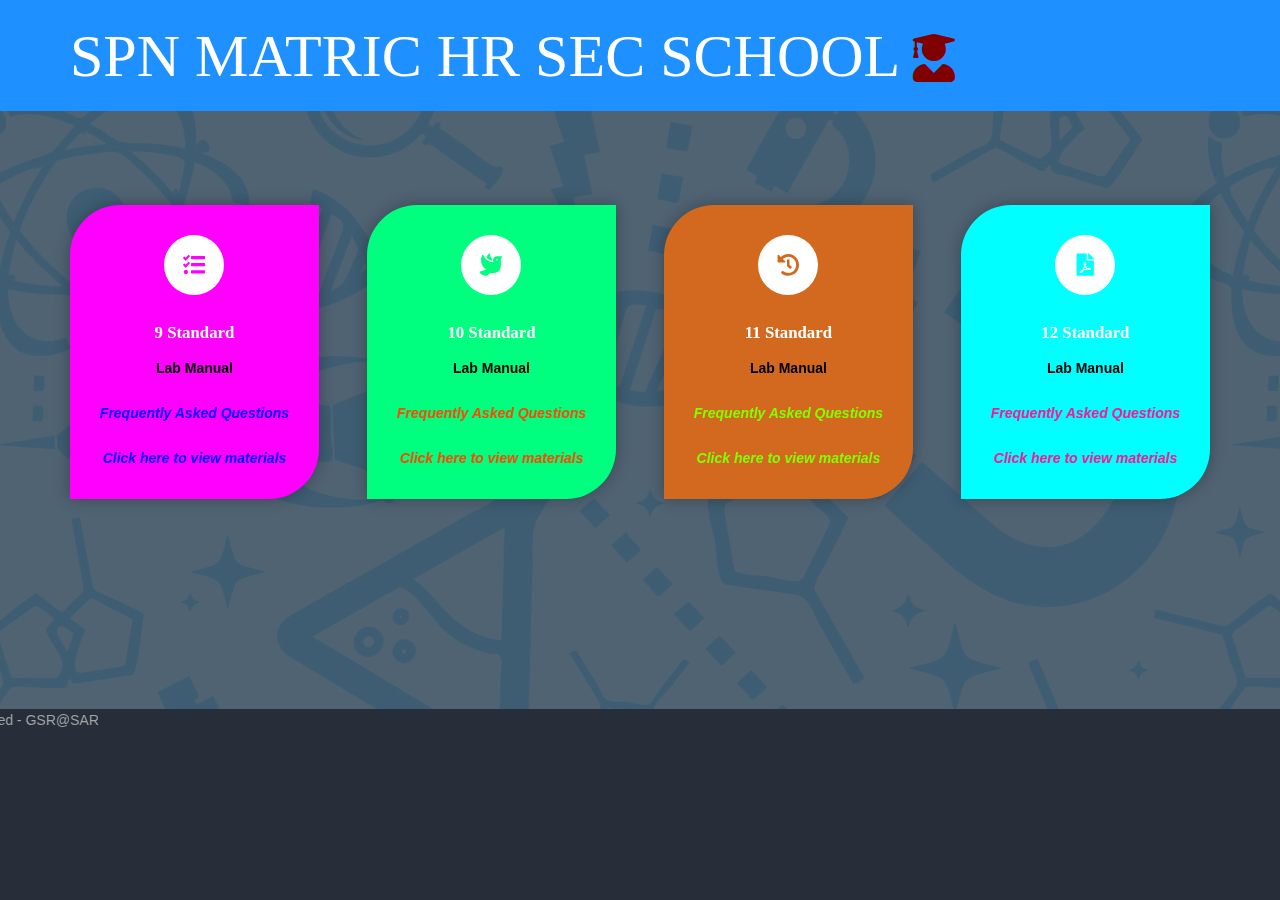
<file: index.html>
<!DOCTYPE html>
<html lang="">
<!-- To declare your language - read more here: https://www.w3.org/International/questions/qa-html-language-declarations -->
<head>
<title>Disciples of Gilbert</title>
<meta charset="utf-8">
<meta name="viewport" content="width=device-width, initial-scale=1.0, maximum-scale=1.0, user-scalable=no">
<link href="layout/styles/layout.css" rel="stylesheet" type="text/css" media="all">
<style>
    .tcontainer {
        width: 100%;
        overflow: hidden;
    }
    
    .ticker-wrap {
        width: 100%;
        padding-left: 100%;
        
    }
    
    @keyframes ticker {
        100% {
            transform: translate3d(-100%, 0, 0);
        }
    }
    
    .ticker-move {
        display: inline-block;
        white-space: nowrap;
        padding-right: 100%;
        animation-timing-function: linear;
        animation: ticker 40s infinite;
    }
    .ticker-move:hover {
        animation-play-state: paused;
    }
    
    .ticker-item {
        display: inline-block;
        padding: 0 100px;
        font-size: 20px;
    }
</style>
</head>
<body id="top">
<div class="wrapper row1">
  <header id="header" class="hoc clear">
    <div id="logo" class="fl_left"> 
      <h1><a href="index.html"style="font-family:Gill Sans;font-size: 60px">SPN MATRIC HR SEC SCHOOL  <span><i class='fas fa-user-graduate' style='font-size:48px;color:Maroon'></i></span></a></h1>
    </div>
    
  </header>
</div>
<div class="bgded overlay" style="background-image:url('images/demo/backgrounds/sci.png');">
  
  <div id="pageintro" class="hoc clear"> 
        <div class="ticker-wrap">
            <div class="ticker-move">
		    <div class="ticker-item"><a href="https://forms.gle/Po2YUqTMjfpjxrk79">12TH INTERNAL TEST</a><b><i>New!!</i></b></div>
		<div class="ticker-item"><a href=""><b>ASSIGNMENT</b></a></div>
		<div class="ticker-item"><a href="">CLICK TO ATTEND 10 std MCQ Test</a></div>
		<div class="ticker-item"><a href="">CLICK TO ATTEND 11 std MCQ Test </a></div>
		    <div class="ticker-item"><a href="marks.html">CLICK TO View marks </a></div>
		<div class="ticker-item"><a href="https://docs.google.com/forms/d/1Sp7Slj2MVeqvYZJyyIgTcsEy67QrdxRxz63_mLCCGAQ/viewform?chromeless=1&edit_requested=true  ">CLICK TO ATTEND 12 std MCQ test </a></div>
		
 

            </div>
        </div>
</div>
<main class="hoc container clear"> 
    <section id="introblocks">
      <ul class="nospace group btmspace-80 elements elements-four">
        <li class="one_quarter">
          <article><a href="#"><i class="fas fa-tasks"></i></a>
            <h6 class="heading">9 Standard</h6>
             <a href=""><b style="color:black">Lab Manual</b></style></a><br>
			 <br>
			 <a href=""><b style="color:blue"><em>Frequently Asked Questions</em></b></style></a><br>
           <br>
<a href=""><b style="color:blue"><em>Click here to view materials</em></b></style></a>
<br>
	    </article>
        </li>
        <li class="one_quarter">
          <article><a href="#"><i class="fas fa-dove"></i></a>
            <h6 class="heading">10 Standard </h6>
            <a href=""><b style="color:black">Lab Manual</b></style></a><br>
			 <br>
			 <a href=""><b style="color:orangered"><em>Frequently Asked Questions</em></b></style></a><br>
            <br>
<a href=""><b style="color:orangered"><em>Click here to view materials</em></b></style></a>
<br>
	</article>
        </li>
        <li class="one_quarter">
          <article><a href="#"><i class="fas fa-history"></i></a>
            <h6 class="heading">11 Standard</h6>
            <a href=""><b style="color:black">Lab Manual</b></style></a><br>
			 <br>
			 <a href=""><b style="color:chartreuse"><em>Frequently Asked Questions</em></b></style></a><br>
           <br>
<a href=""><b style="color:chartreuse"><em>Click here to view materials</em></b></style></a>
<br>
</article>
        </li>
        <li class="one_quarter">
          <article><a href="#"><i class="fas fa-file-pdf"></i></a>
            <h6 class="heading">12 Standard </h6>
           <a href=""><b style="color:black">Lab Manual</b></style></a><br>
			 <br>
			 <a href=""><b style="color:Deeppink"><em>Frequently Asked Questions</em></b></style></a><br>
                         <br>
<a href=""><b style="color:Deeppink"><em>Click here to view materials</em></b></style></a>
<br>
          </article>
        </li>
      </ul>
    </section>
    <div class="clear"></div>
  </main>
</div>
<marquee behavior="scroll" direction="right" scrollamount="12">Copyright &copy; 2021 - All Rights Reserved - GSR@SAR</marquee>
    
</body>
</html>
</file>
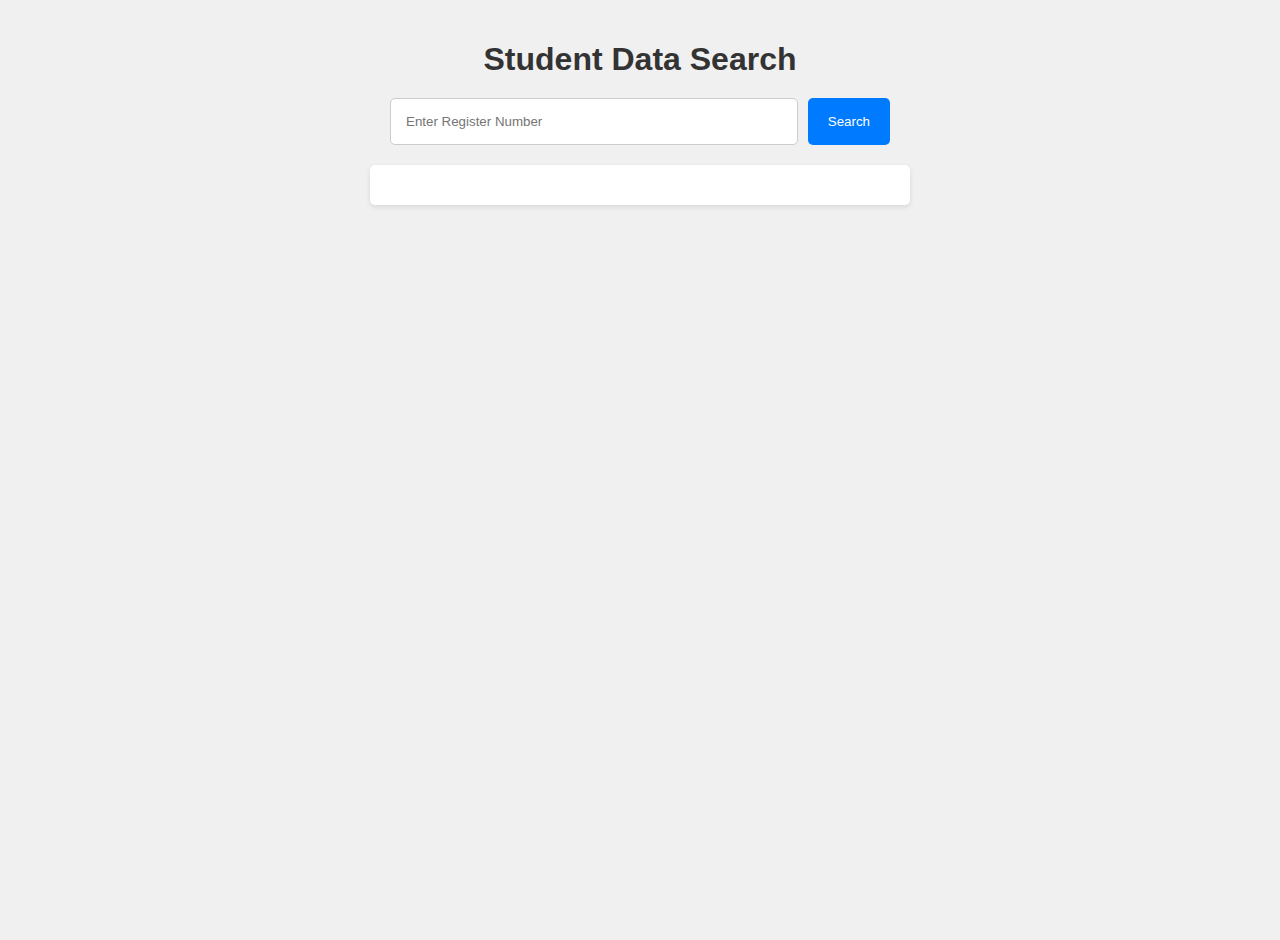
<file: marks (3).html>
<!DOCTYPE html>
<html lang="en">
<head>
    <meta charset="UTF-8">
    <meta name="viewport" content="width=device-width, initial-scale=1.0">
    <title>Student Data Search</title>
    <style>
        body {
            font-family: 'Arial', sans-serif;
            margin: 20px;
            background-color: #f0f0f0;
            display: flex;
            flex-direction: column;
            align-items: center;
            min-height: 100vh;
        }

        h1 {
            color: #333;
            margin-bottom: 20px;
        }

        #searchContainer {
            margin-bottom: 20px;
            width: 100%;
            max-width: 500px;
            display: flex;
            gap: 10px;
        }

        #searchInput {
            padding: 15px;
            border: 1px solid #ccc;
            border-radius: 5px;
            flex-grow: 1;
            box-sizing: border-box;
        }

        #searchButton {
            padding: 10px 20px;
            background-color: #007bff;
            color: white;
            border: none;
            border-radius: 5px;
            cursor: pointer;
            transition: background-color 0.3s ease;
        }

        #searchButton:hover {
            background-color: #0069d9;
        }

        #dataContainer {
            background-color: #fff;
            padding: 20px;
            border-radius: 5px;
            box-shadow: 0 2px 5px rgba(0, 0, 0, 0.1);
            width: 100%;
            max-width: 500px;
        }

        .dataRow {
            display: flex;
            flex-direction: column; /* Arrange items vertically */
            gap: 10px;             /* Add spacing between items */
            margin-bottom: 10px;
        }

        .dataField {
            display: flex;          /* Use flexbox for alignment */
            align-items: center;    /* Vertically align items */
            border: 1px solid #ccc;
            padding: 10px;
            border-radius: 5px;
            background-color: #f9f9f9; /* Light gray background */
        }

        .dataLabel {
            font-weight: bold;
            width: 150px; /* Fixed width for label */
            margin-right: 10px;
        }

        /* Responsive styles */
        @media (max-width: 400px) {
            #searchContainer {
                flex-direction: column;
            }

            #searchInput {
                margin-bottom: 10px;
            }
            .dataField {
                flex-direction: column; /* Stack label and value vertically on smaller screens */
                align-items: flex-start; /* Align items to the start */
            }
            .dataLabel {
                width: auto; /* Allow label to wrap on smaller screens */
                margin-bottom: 5px; /* Add spacing below label */
            }
        }
    </style>
</head>
<body>
    <h1>Student Data Search</h1>
    <div id="searchContainer">
        <input type="text" id="searchInput" placeholder="Enter Register Number">
        <button id="searchButton">Search</button>
    </div>
    <div id="dataContainer"></div>

    <script>
        const excelId = "1cm0gPW_KWunjWdxfu9tjwBrOR1VGw0hwqSbne0Dp6nU"
        const sheetURL = `https://docs.google.com/spreadsheets/d/${excelId}/export?format=csv&id=${excelId}`;
        const dataContainer = document.getElementById('dataContainer');
        const searchInput = document.getElementById('searchInput');
        const searchButton = document.getElementById('searchButton');

        fetch(sheetURL)
            .then(response => response.text())
            .then(data => {
                const rows = data.split('\n');
                const header = rows[0].split(',');
                const studentData = rows.slice(1).reduce((main_obj, row) => {
                    const cells = row.split(',');
                    const obj = {};
                    header.forEach((h, i) => obj[h.trim()] = cells[i].trim());
                    return {...main_obj, [obj['Reg no']]: obj};
                }, ({}));

                searchButton.addEventListener('click', () => {
                    const searchTerm = searchInput.value.toLowerCase();
                    const student_data = studentData[searchTerm]

                    dataContainer.innerHTML = '';
                    if (student_data) {
                        const rowDiv = document.createElement('div');
                        rowDiv.classList.add('dataRow');
                        for (const key in student_data) {
                            const dataField = document.createElement('div');
                            dataField.classList.add('dataField');
                            const label = document.createElement('span');
                            label.classList.add('dataLabel');
                            label.textContent = `${key}: `;
                            const value = document.createElement('span');
                            value.textContent = student_data[key];
                            if (key.toLowerCase() === 'result') {
                                value.style = (student_data[key]?.toLowerCase() == 'pass') ? 'color: green' : 'color: red'
                            }
                            dataField.appendChild(label);
                            dataField.appendChild(value);
                            rowDiv.appendChild(dataField);
                        }
                        dataContainer.appendChild(rowDiv);
                    } else {
                        dataContainer.innerHTML = '<p>No student found with that register number.</p>';
                    }
                });

                searchInput.addEventListener('keydown', (event) => {
                    if (event.key === 'Enter') {
                        searchButton.click();
                    }
                });
            })
            .catch(error => {
                console.error('Error fetching data:', error);
            });
    </script>
</body>
</html>
</file>
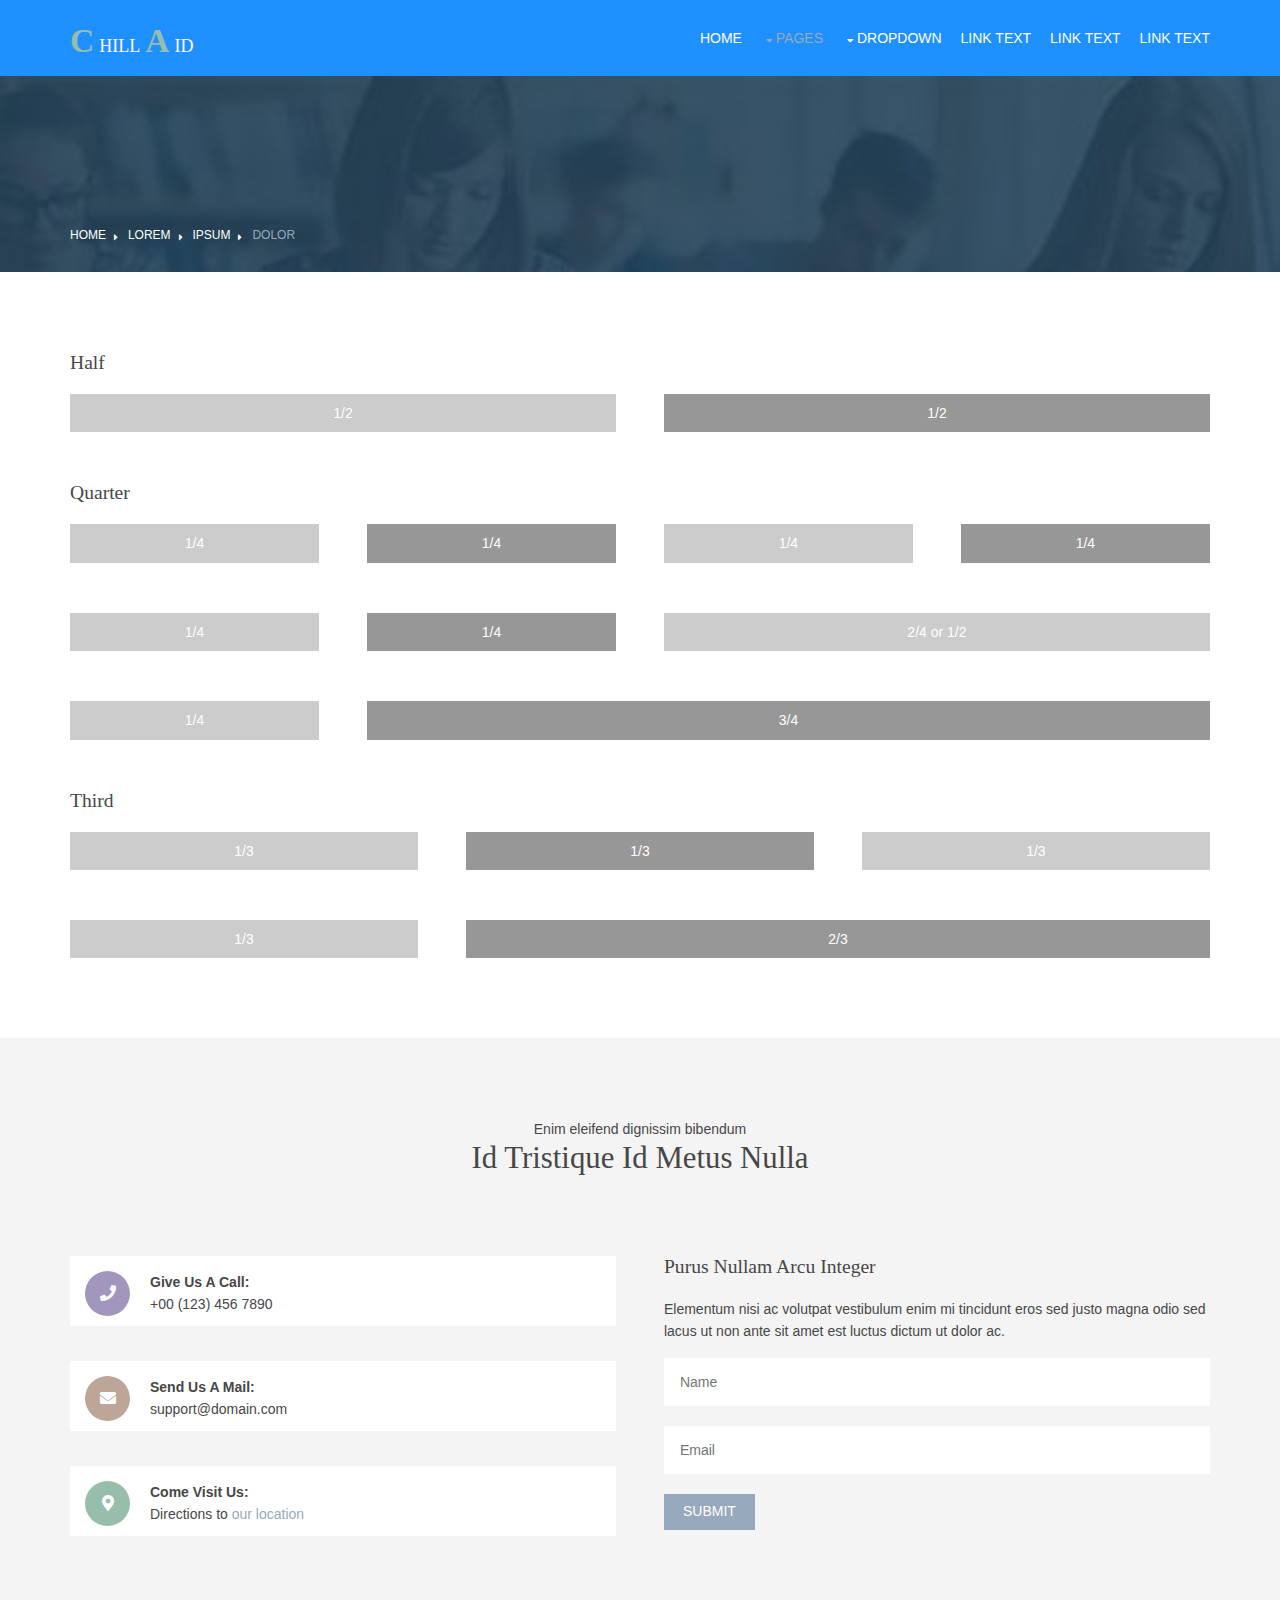
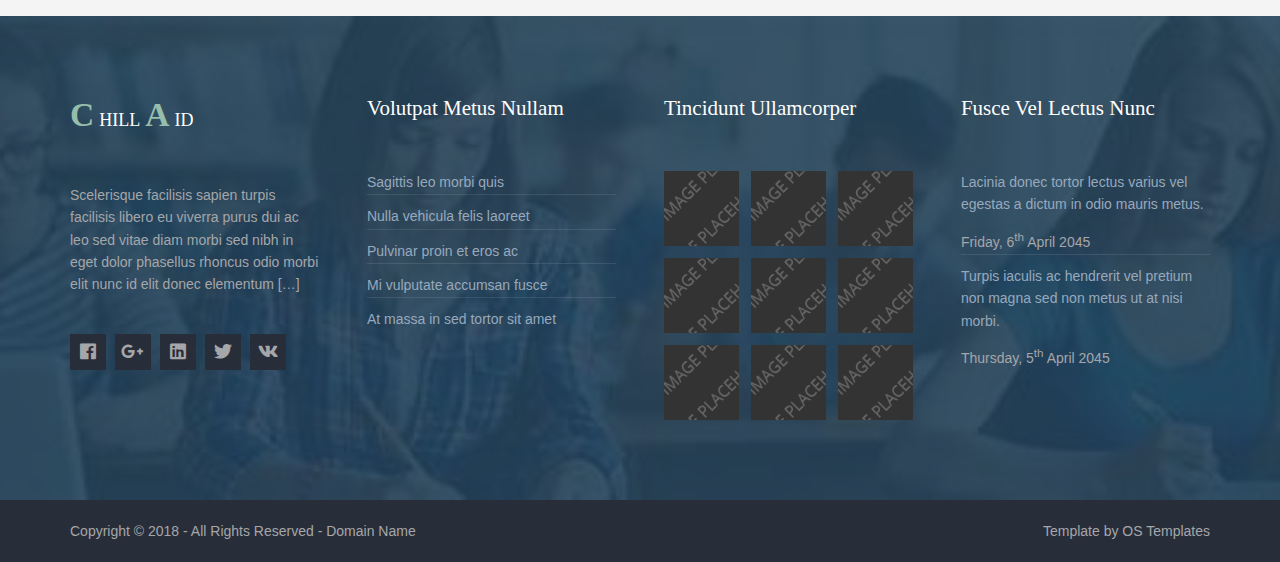
<file: pages/basic-grid.html>
<!DOCTYPE html>
<!--
Template Name: Chillaid
Author: <a href="https://www.os-templates.com/">OS Templates</a>
Author URI: https://www.os-templates.com/
Copyright: OS-Templates.com
Licence: Free to use under our free template licence terms
Licence URI: https://www.os-templates.com/template-terms
-->
<html lang="">
<!-- To declare your language - read more here: https://www.w3.org/International/questions/qa-html-language-declarations -->
<head>
<title>Chillaid | Pages | Basic Grid</title>
<meta charset="utf-8">
<meta name="viewport" content="width=device-width, initial-scale=1.0, maximum-scale=1.0, user-scalable=no">
<link href="../layout/styles/layout.css" rel="stylesheet" type="text/css" media="all">
<style type="text/css">
/* DEMO ONLY */
.container .demo{text-align:center;}
.container .demo div{padding:8px 0;}
.container .demo div:nth-child(odd){color:#FFFFFF; background:#CCCCCC;}
.container .demo div:nth-child(even){color:#FFFFFF; background:#979797;}
@media screen and (max-width:900px){.container .demo div{margin-bottom:0;}}
/* DEMO ONLY */
</style>
</head>
<body id="top">
<!-- ################################################################################################ -->
<!-- ################################################################################################ -->
<!-- ################################################################################################ -->
<div class="wrapper row1">
  <header id="header" class="hoc clear">
    <div id="logo" class="fl_left"> 
      <!-- ################################################################################################ -->
      <h1 class="logoname"><a href="../index.html">Chill<span>a</span>id</a></h1>
      <!-- ################################################################################################ -->
    </div>
    <nav id="mainav" class="fl_right"> 
      <!-- ################################################################################################ -->
      <ul class="clear">
        <li><a href="../index.html">Home</a></li>
        <li class="active"><a class="drop" href="#">Pages</a>
          <ul>
            <li><a href="gallery.html">Gallery</a></li>
            <li><a href="full-width.html">Full Width</a></li>
            <li><a href="sidebar-left.html">Sidebar Left</a></li>
            <li><a href="sidebar-right.html">Sidebar Right</a></li>
            <li class="active"><a href="basic-grid.html">Basic Grid</a></li>
            <li><a href="font-icons.html">Font Icons</a></li>
          </ul>
        </li>
        <li><a class="drop" href="#">Dropdown</a>
          <ul>
            <li><a href="#">Level 2</a></li>
            <li><a class="drop" href="#">Level 2 + Drop</a>
              <ul>
                <li><a href="#">Level 3</a></li>
                <li><a href="#">Level 3</a></li>
                <li><a href="#">Level 3</a></li>
              </ul>
            </li>
            <li><a href="#">Level 2</a></li>
          </ul>
        </li>
        <li><a href="#">Link Text</a></li>
        <li><a href="#">Link Text</a></li>
        <li><a href="#">Link Text</a></li>
      </ul>
      <!-- ################################################################################################ -->
    </nav>
  </header>
</div>
<!-- ################################################################################################ -->
<!-- ################################################################################################ -->
<!-- ################################################################################################ -->
<div class="bgded overlay" style="background-image:url('../images/demo/backgrounds/01.png');">
  <div id="breadcrumb" class="hoc clear"> 
    <!-- ################################################################################################ -->
    <ul>
      <li><a href="#">Home</a></li>
      <li><a href="#">Lorem</a></li>
      <li><a href="#">Ipsum</a></li>
      <li><a href="#">Dolor</a></li>
    </ul>
    <!-- ################################################################################################ -->
  </div>
</div>
<!-- ################################################################################################ -->
<!-- ################################################################################################ -->
<!-- ################################################################################################ -->
<div class="wrapper row3">
  <main class="hoc container clear"> 
    <!-- main body -->
    <!-- ################################################################################################ -->
    <div class="content"> 
      <!-- ################################################################################################ -->
      <h2>Half</h2>
      <!-- ################################################################################################ -->
      <div class="group btmspace-50 demo">
        <div class="one_half first">1/2</div>
        <div class="one_half">1/2</div>
      </div>
      <!-- ################################################################################################ -->
      <h2>Quarter</h2>
      <!-- ################################################################################################ -->
      <div class="group btmspace-50 demo">
        <div class="one_quarter first">1/4</div>
        <div class="one_quarter">1/4</div>
        <div class="one_quarter">1/4</div>
        <div class="one_quarter">1/4</div>
      </div>
      <div class="group btmspace-50 demo">
        <div class="one_quarter first">1/4</div>
        <div class="one_quarter">1/4</div>
        <div class="two_quarter">2/4 or 1/2</div>
      </div>
      <div class="group btmspace-50 demo">
        <div class="one_quarter first">1/4</div>
        <div class="three_quarter">3/4</div>
      </div>
      <!-- ################################################################################################ -->
      <h2>Third</h2>
      <!-- ################################################################################################ -->
      <div class="group btmspace-50 demo">
        <div class="one_third first">1/3</div>
        <div class="one_third">1/3</div>
        <div class="one_third">1/3</div>
      </div>
      <div class="group demo">
        <div class="one_third first">1/3</div>
        <div class="two_third">2/3</div>
      </div>
      <!-- ################################################################################################ -->
    </div>
    <!-- ################################################################################################ -->
    <!-- / main body -->
    <div class="clear"></div>
  </main>
</div>
<!-- ################################################################################################ -->
<!-- ################################################################################################ -->
<!-- ################################################################################################ -->
<div class="wrapper row2">
  <section id="ctdetails" class="hoc container clear"> 
    <!-- ################################################################################################ -->
    <div class="sectiontitle">
      <p class="nospace font-xs">Enim eleifend dignissim bibendum</p>
      <h6 class="heading font-x2">Id tristique id metus nulla</h6>
    </div>
    <figure class="one_half first">
      <ul class="nospace clear">
        <li class="block clear"><a href="#"><i class="fas fa-phone"></i></a> <span><strong>Give us a call:</strong> +00 (123) 456 7890</span></li>
        <li class="block clear"><a href="#"><i class="fas fa-envelope"></i></a> <span><strong>Send us a mail:</strong> support@domain.com</span></li>
        <li class="block clear"><a href="#"><i class="fas fa-map-marker-alt"></i></a> <span><strong>Come visit us:</strong> Directions to <a href="#">our location</a></span></li>
      </ul>
    </figure>
    <article class="one_half">
      <h6 class="heading">Purus nullam arcu integer</h6>
      <p class="nospace btmspace-15">Elementum nisi ac volutpat vestibulum enim mi tincidunt eros sed justo magna odio sed lacus ut non ante sit amet est luctus dictum ut dolor ac.</p>
      <form action="#" method="post">
        <fieldset>
          <legend>Newsletter:</legend>
          <input type="text" value="" placeholder="Name">
          <input type="text" value="" placeholder="Email">
          <button type="submit" value="submit">Submit</button>
        </fieldset>
      </form>
    </article>
    <!-- ################################################################################################ -->
  </section>
</div>
<!-- ################################################################################################ -->
<!-- ################################################################################################ -->
<!-- ################################################################################################ -->
<div class="bgded overlay row4" style="background-image:url('../images/demo/backgrounds/01.png');">
  <footer id="footer" class="hoc clear"> 
    <!-- ################################################################################################ -->
    <div class="one_quarter first">
      <h1 class="logoname"><a href="../index.html">Chill<span>a</span>id</a></h1>
      <p>Scelerisque facilisis sapien turpis facilisis libero eu viverra purus dui ac leo sed vitae diam morbi sed nibh in eget dolor phasellus rhoncus odio morbi elit nunc id elit donec elementum [<a href="#">&hellip;</a>]</p>
      <ul class="faico clear">
        <li><a class="faicon-facebook" href="#"><i class="fab fa-facebook"></i></a></li>
        <li><a class="faicon-google-plus" href="#"><i class="fab fa-google-plus-g"></i></a></li>
        <li><a class="faicon-linkedin" href="#"><i class="fab fa-linkedin"></i></a></li>
        <li><a class="faicon-twitter" href="#"><i class="fab fa-twitter"></i></a></li>
        <li><a class="faicon-vk" href="#"><i class="fab fa-vk"></i></a></li>
      </ul>
    </div>
    <div class="one_quarter">
      <h6 class="heading">Volutpat metus nullam</h6>
      <ul class="nospace linklist">
        <li><a href="#">Sagittis leo morbi quis</a></li>
        <li><a href="#">Nulla vehicula felis laoreet</a></li>
        <li><a href="#">Pulvinar proin et eros ac</a></li>
        <li><a href="#">Mi vulputate accumsan fusce</a></li>
        <li><a href="#">At massa in sed tortor sit amet</a></li>
      </ul>
    </div>
    <div class="one_quarter">
      <h6 class="heading">Tincidunt ullamcorper</h6>
      <ul class="nospace clear latestimg">
        <li><a class="imgover" href="#"><img src="../images/demo/100x100.png" alt=""></a></li>
        <li><a class="imgover" href="#"><img src="../images/demo/100x100.png" alt=""></a></li>
        <li><a class="imgover" href="#"><img src="../images/demo/100x100.png" alt=""></a></li>
        <li><a class="imgover" href="#"><img src="../images/demo/100x100.png" alt=""></a></li>
        <li><a class="imgover" href="#"><img src="../images/demo/100x100.png" alt=""></a></li>
        <li><a class="imgover" href="#"><img src="../images/demo/100x100.png" alt=""></a></li>
        <li><a class="imgover" href="#"><img src="../images/demo/100x100.png" alt=""></a></li>
        <li><a class="imgover" href="#"><img src="../images/demo/100x100.png" alt=""></a></li>
        <li><a class="imgover" href="#"><img src="../images/demo/100x100.png" alt=""></a></li>
      </ul>
    </div>
    <div class="one_quarter">
      <h6 class="heading">Fusce vel lectus nunc</h6>
      <ul class="nospace linklist">
        <li>
          <article>
            <p class="nospace btmspace-10"><a href="#">Lacinia donec tortor lectus varius vel egestas a dictum in odio mauris metus.</a></p>
            <time class="block font-xs" datetime="2045-04-06">Friday, 6<sup>th</sup> April 2045</time>
          </article>
        </li>
        <li>
          <article>
            <p class="nospace btmspace-10"><a href="#">Turpis iaculis ac hendrerit vel pretium non magna sed non metus ut at nisi morbi.</a></p>
            <time class="block font-xs" datetime="2045-04-05">Thursday, 5<sup>th</sup> April 2045</time>
          </article>
        </li>
      </ul>
    </div>
    <!-- ################################################################################################ -->
  </footer>
</div>
<!-- ################################################################################################ -->
<!-- ################################################################################################ -->
<!-- ################################################################################################ -->
<div class="wrapper row5">
  <div id="copyright" class="hoc clear"> 
    <!-- ################################################################################################ -->
    <p class="fl_left">Copyright &copy; 2018 - All Rights Reserved - <a href="#">Domain Name</a></p>
    <p class="fl_right">Template by <a target="_blank" href="https://www.os-templates.com/" title="Free Website Templates">OS Templates</a></p>
    <!-- ################################################################################################ -->
  </div>
</div>
<!-- ################################################################################################ -->
<!-- ################################################################################################ -->
<!-- ################################################################################################ -->
<a id="backtotop" href="#top"><i class="fas fa-chevron-up"></i></a>
<!-- JAVASCRIPTS -->
<script src="../layout/scripts/jquery.min.js"></script>
<script src="../layout/scripts/jquery.backtotop.js"></script>
<script src="../layout/scripts/jquery.mobilemenu.js"></script>
</body>
</html>
</file>
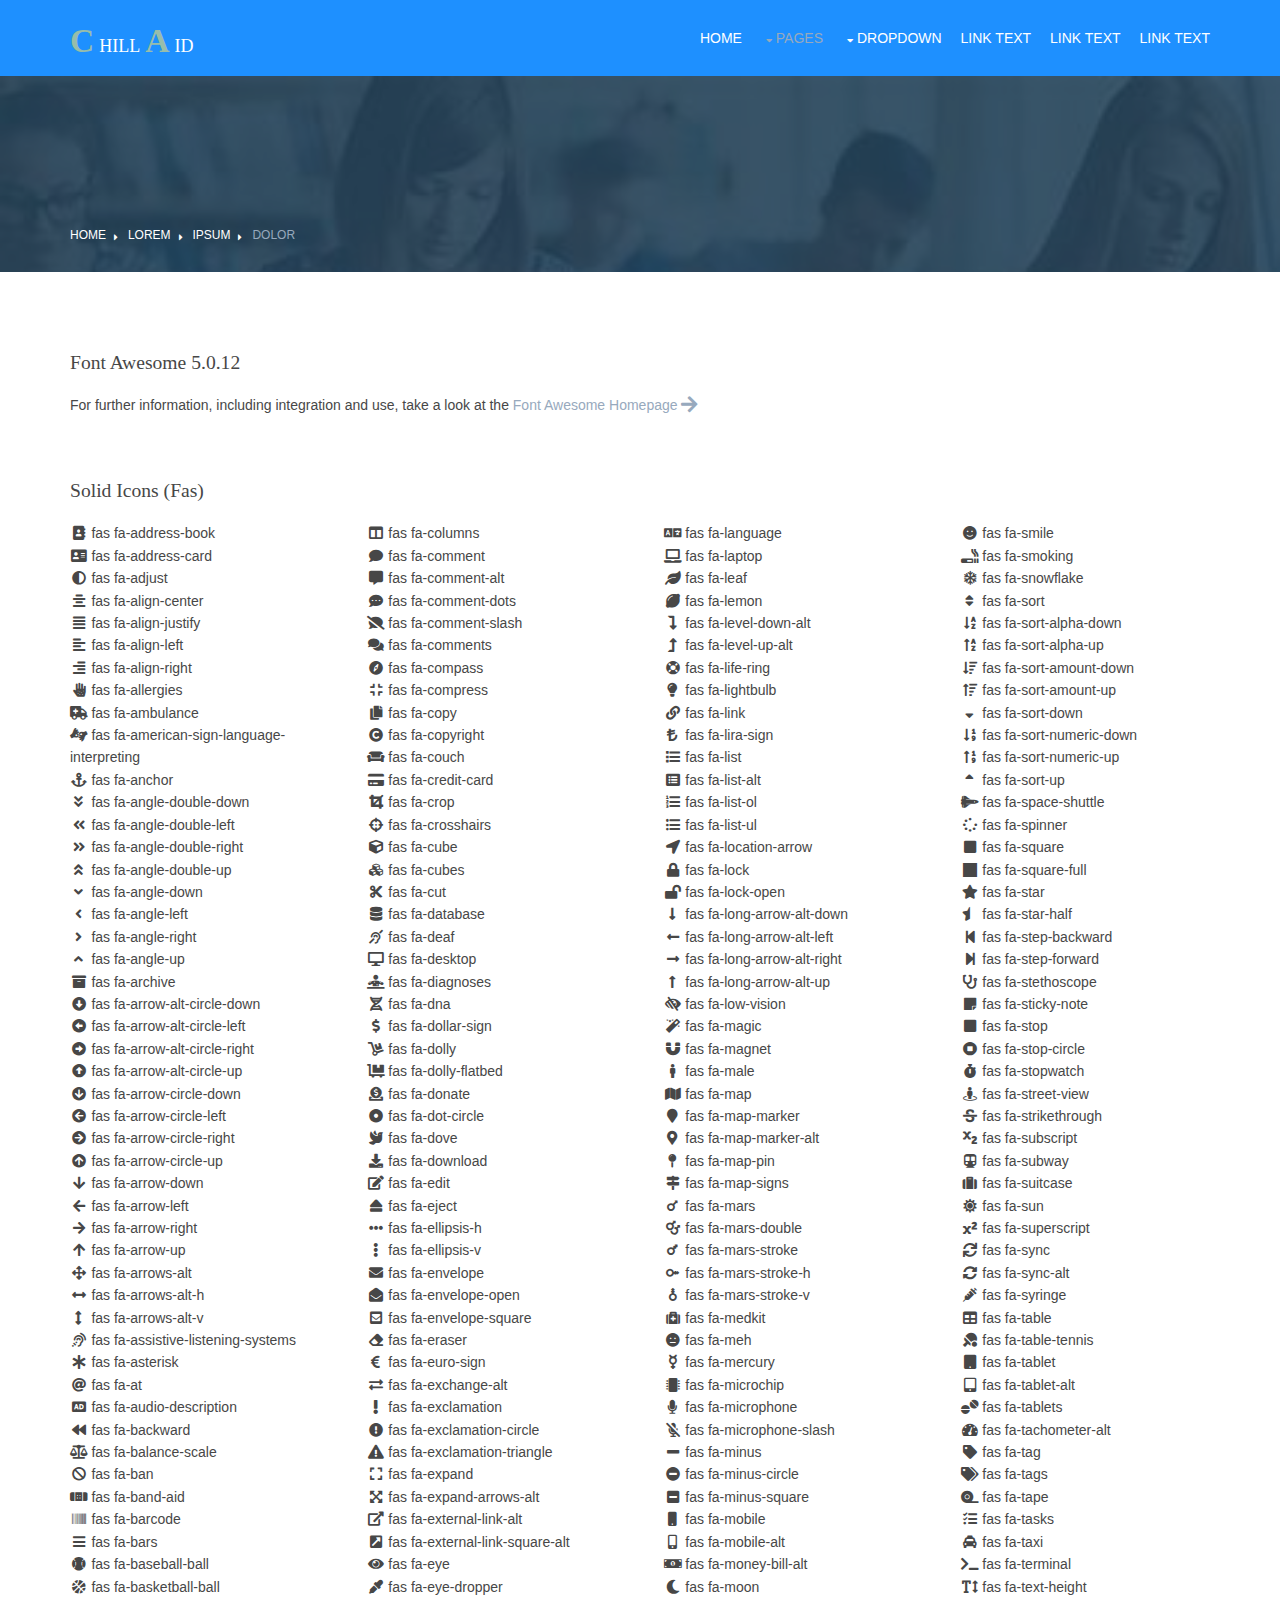
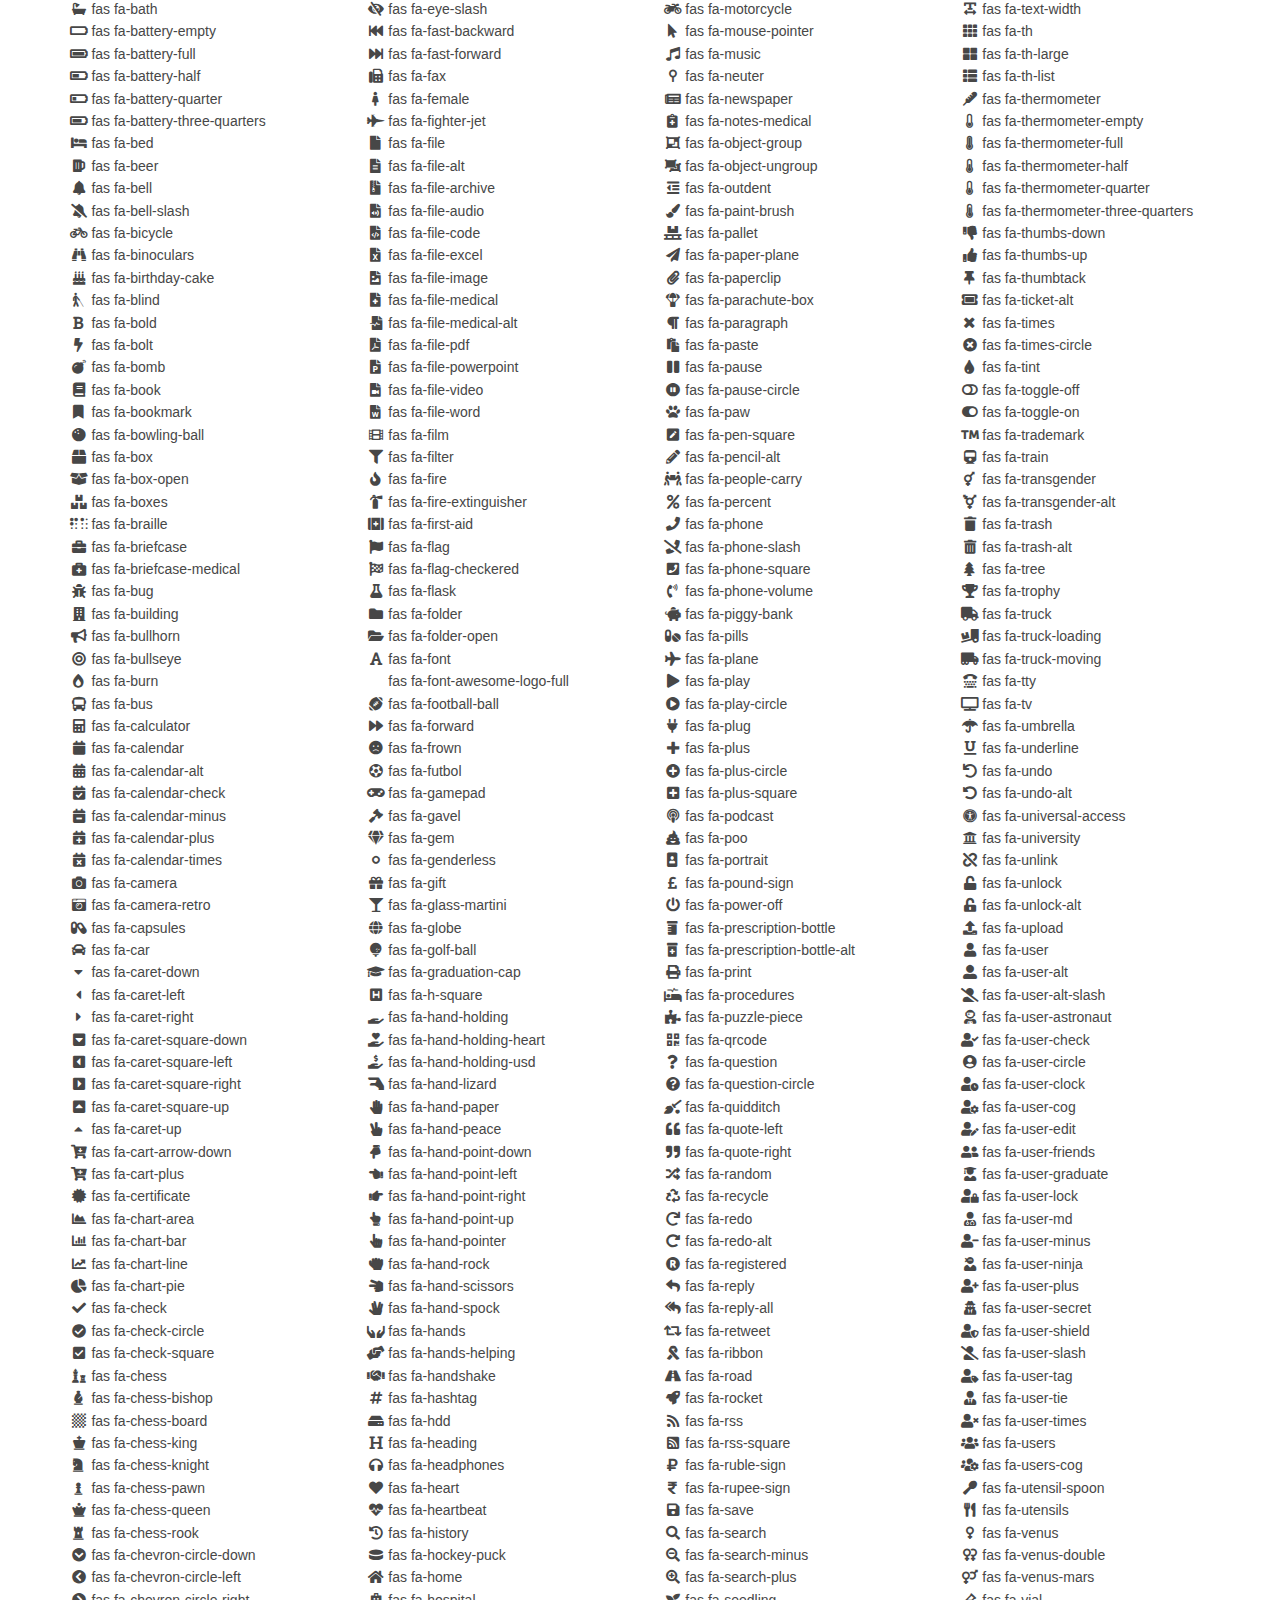
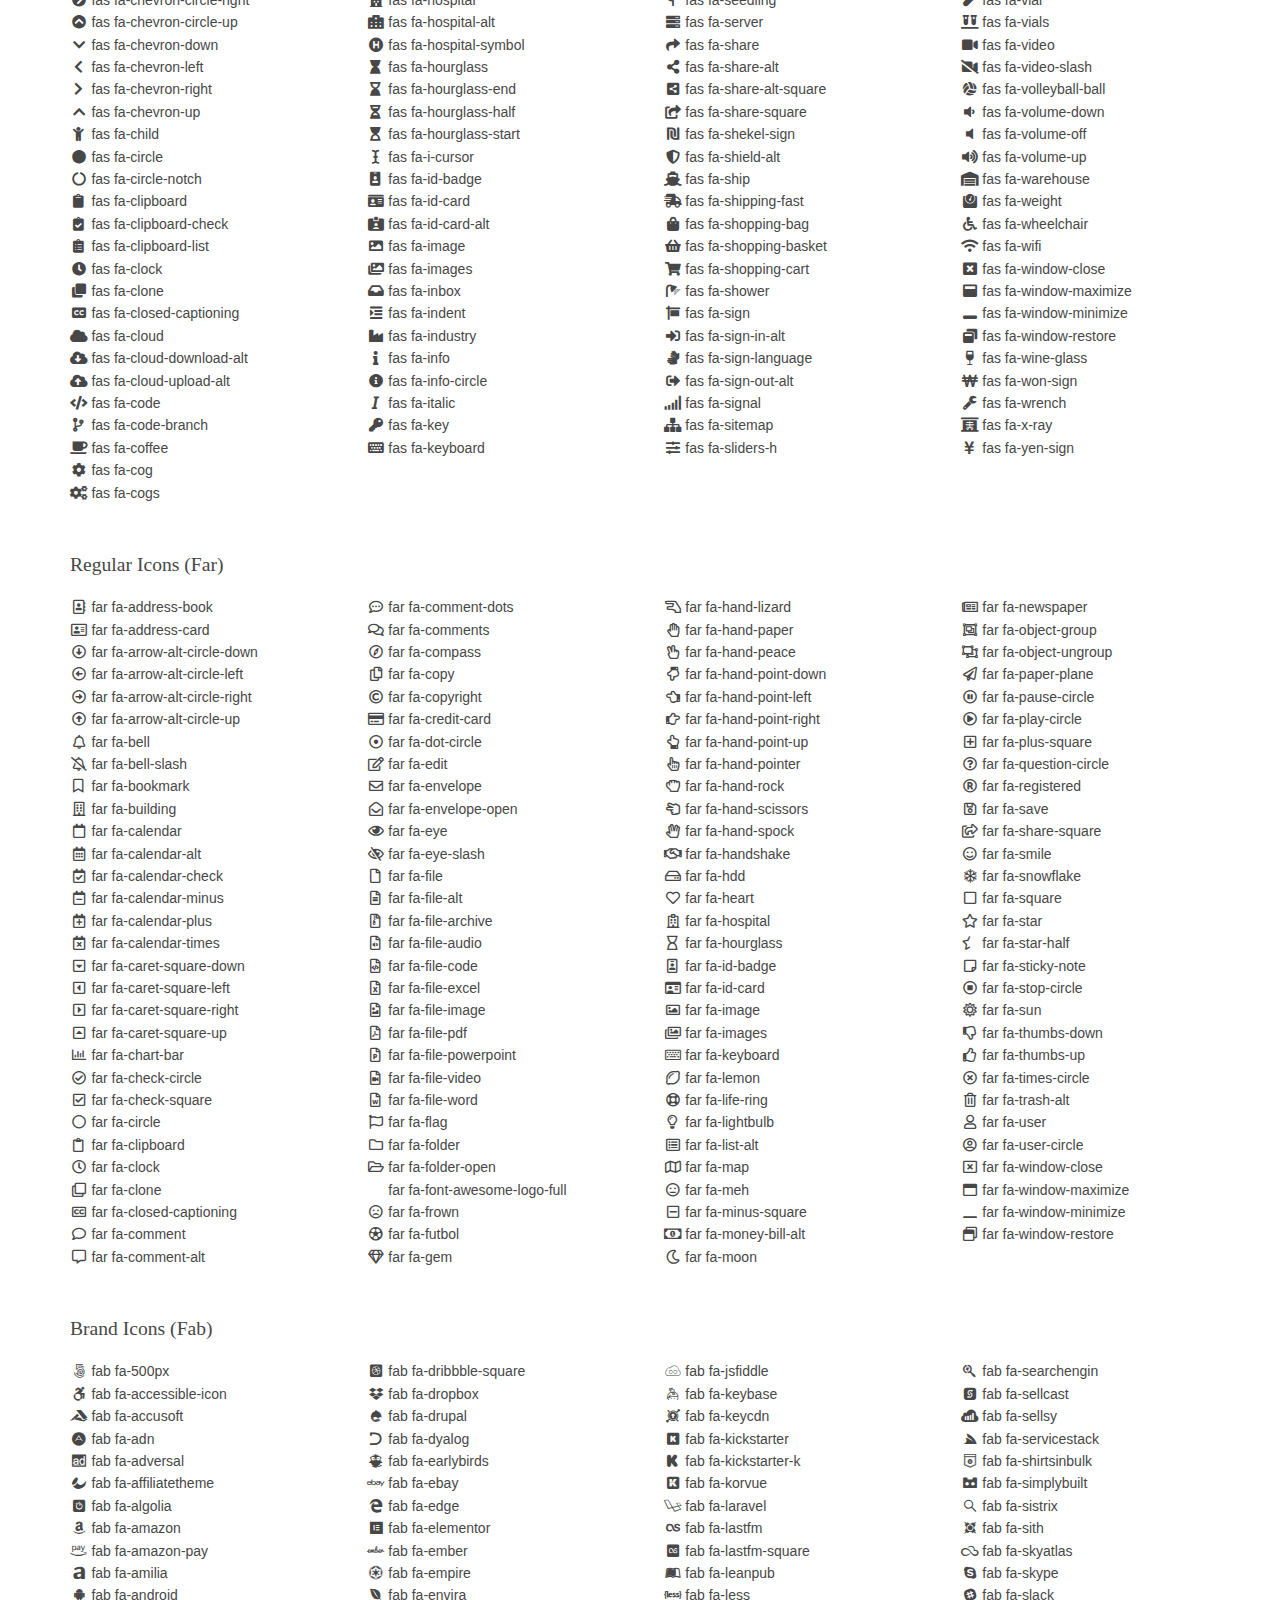
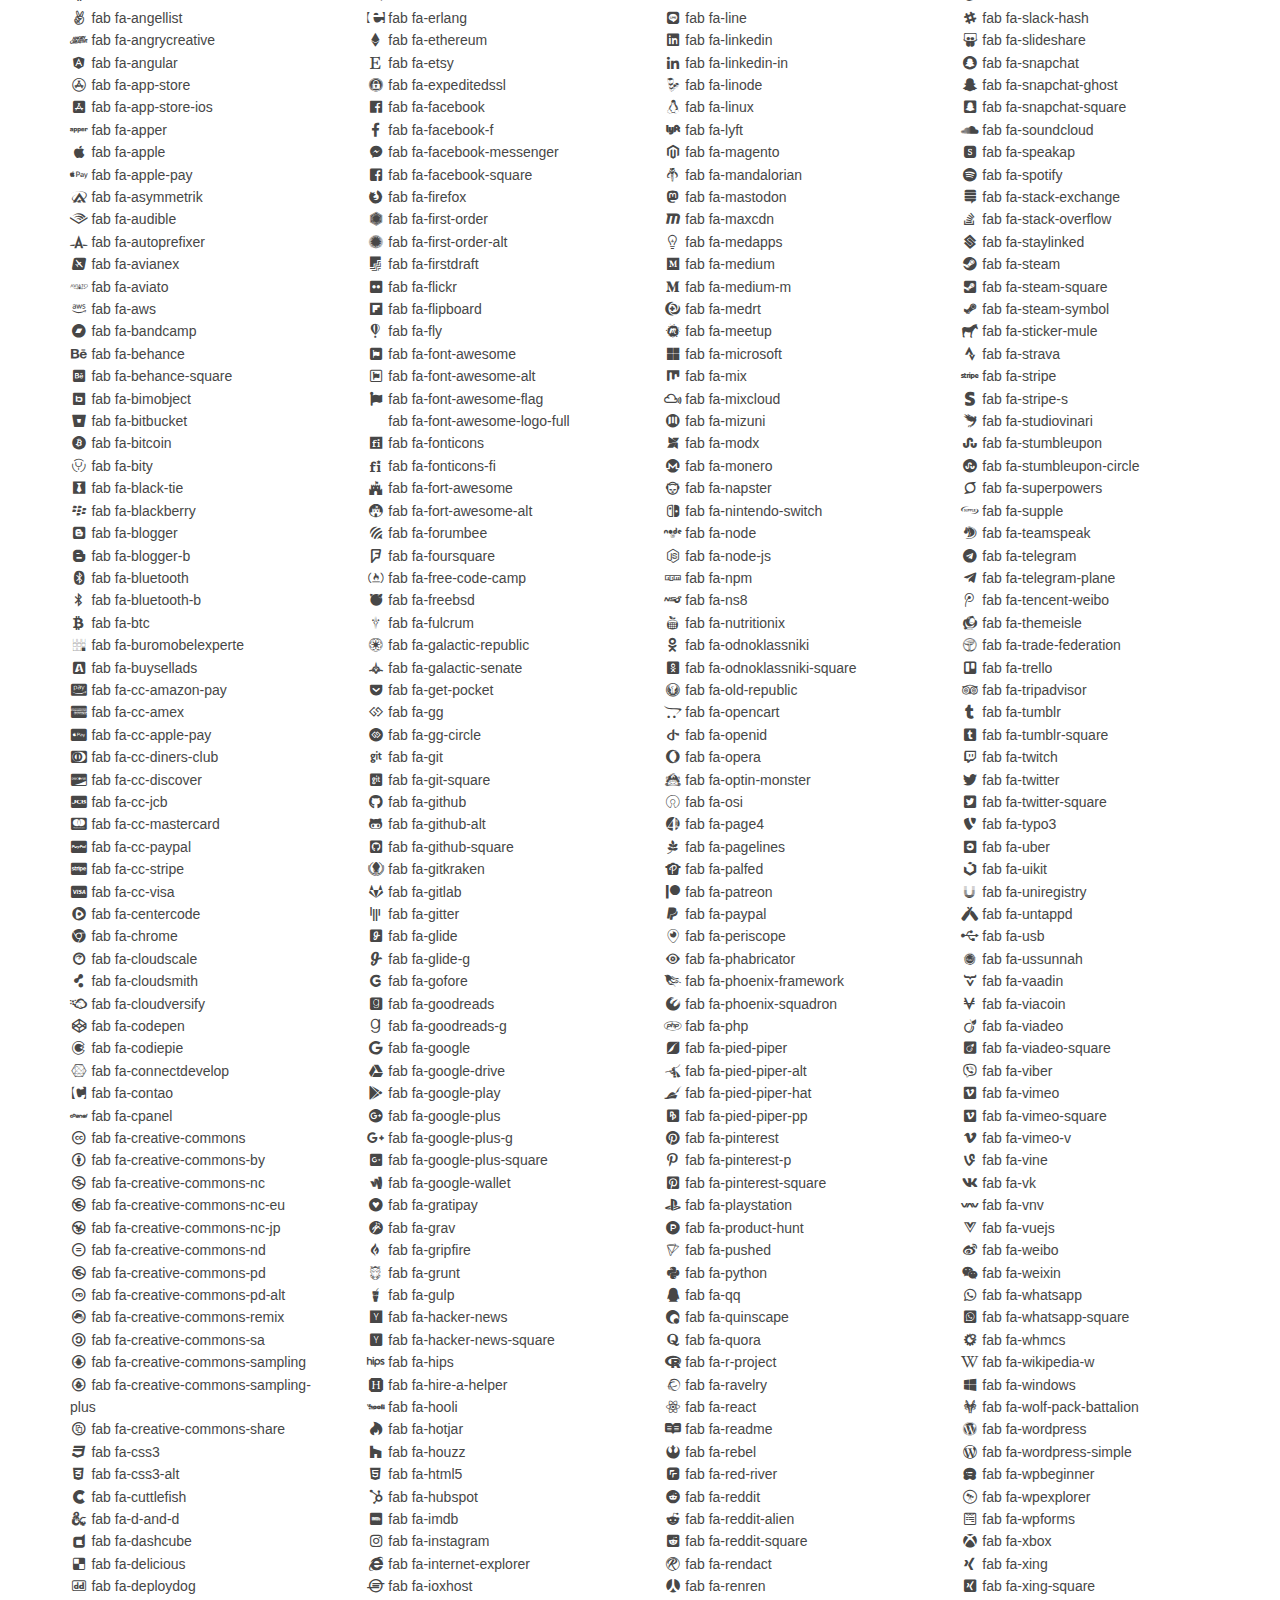
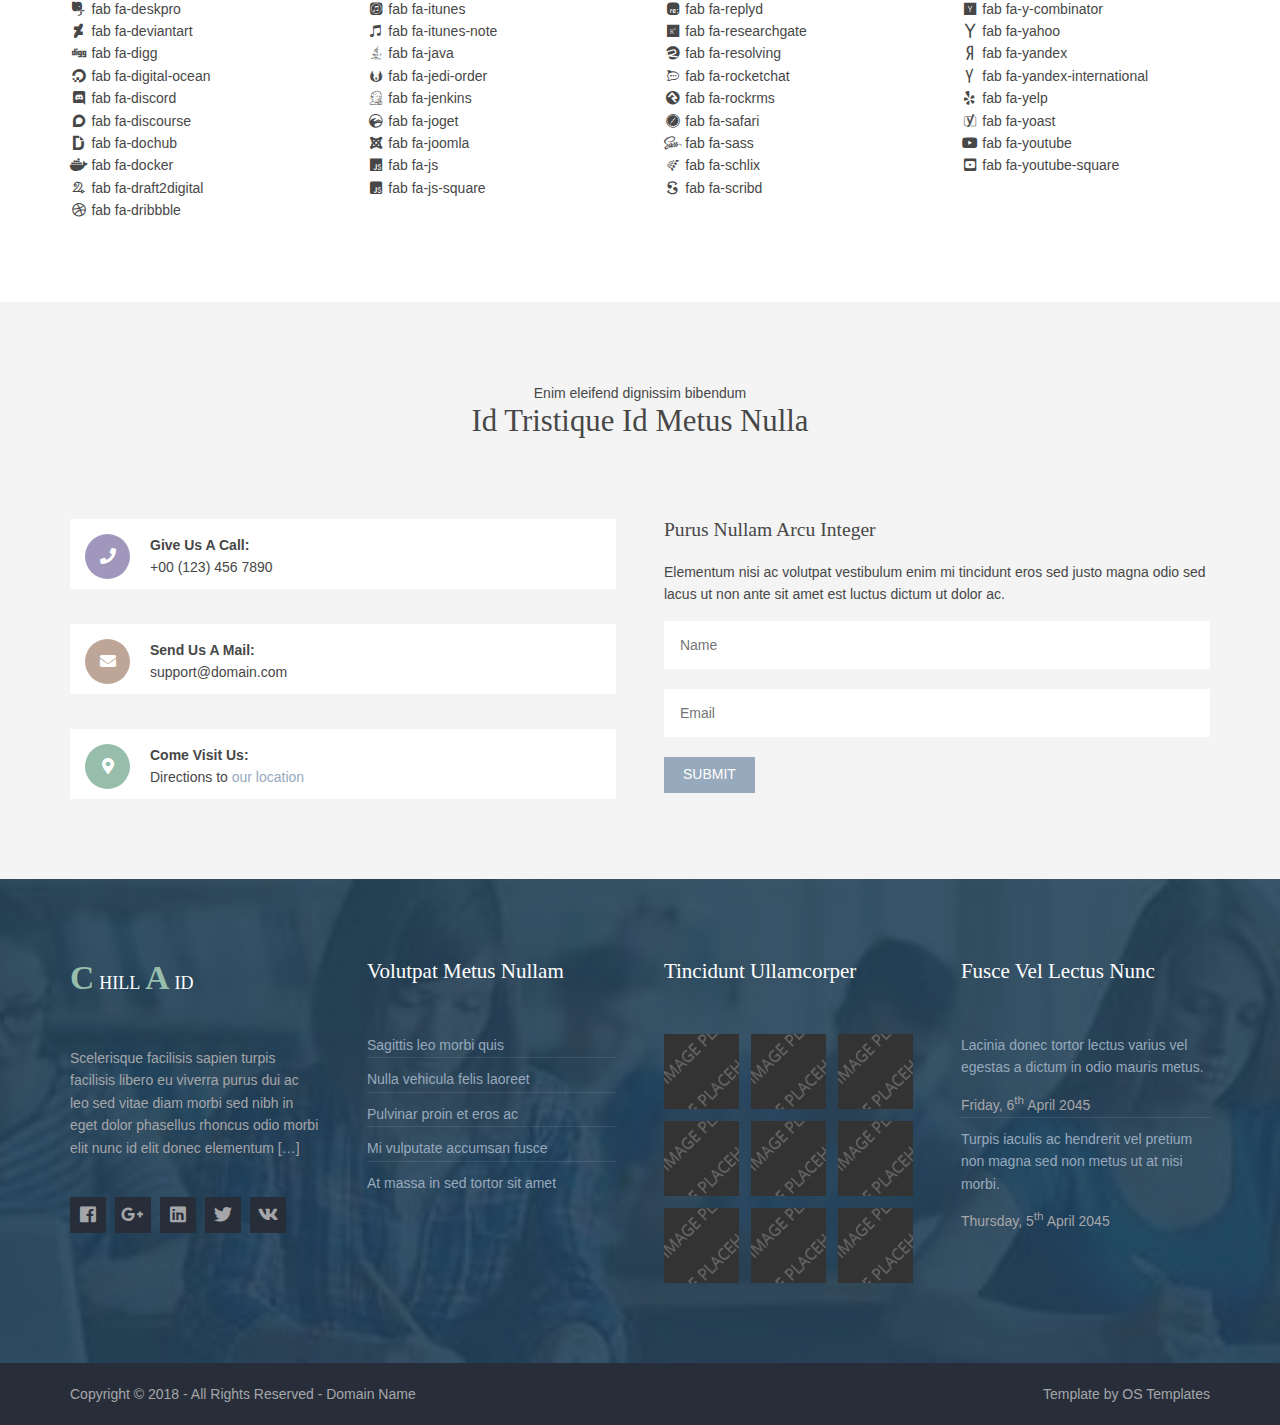
<file: pages/font-icons.html>
<!DOCTYPE html>
<!--
Template Name: Chillaid
Author: <a href="https://www.os-templates.com/">OS Templates</a>
Author URI: https://www.os-templates.com/
Copyright: OS-Templates.com
Licence: Free to use under our free template licence terms
Licence URI: https://www.os-templates.com/template-terms
-->
<html lang="">
<!-- To declare your language - read more here: https://www.w3.org/International/questions/qa-html-language-declarations -->
<head>
<title>Chillaid | Pages | Font Icons</title>
<meta charset="utf-8">
<meta name="viewport" content="width=device-width, initial-scale=1.0, maximum-scale=1.0, user-scalable=no">
<link href="../layout/styles/layout.css" rel="stylesheet" type="text/css" media="all">
</head>
<body id="top">
<!-- ################################################################################################ -->
<!-- ################################################################################################ -->
<!-- ################################################################################################ -->
<div class="wrapper row1">
  <header id="header" class="hoc clear">
    <div id="logo" class="fl_left"> 
      <!-- ################################################################################################ -->
      <h1 class="logoname"><a href="../index.html">Chill<span>a</span>id</a></h1>
      <!-- ################################################################################################ -->
    </div>
    <nav id="mainav" class="fl_right"> 
      <!-- ################################################################################################ -->
      <ul class="clear">
        <li><a href="../index.html">Home</a></li>
        <li class="active"><a class="drop" href="#">Pages</a>
          <ul>
            <li><a href="gallery.html">Gallery</a></li>
            <li><a href="full-width.html">Full Width</a></li>
            <li><a href="sidebar-left.html">Sidebar Left</a></li>
            <li><a href="sidebar-right.html">Sidebar Right</a></li>
            <li><a href="basic-grid.html">Basic Grid</a></li>
            <li class="active"><a href="font-icons.html">Font Icons</a></li>
          </ul>
        </li>
        <li><a class="drop" href="#">Dropdown</a>
          <ul>
            <li><a href="#">Level 2</a></li>
            <li><a class="drop" href="#">Level 2 + Drop</a>
              <ul>
                <li><a href="#">Level 3</a></li>
                <li><a href="#">Level 3</a></li>
                <li><a href="#">Level 3</a></li>
              </ul>
            </li>
            <li><a href="#">Level 2</a></li>
          </ul>
        </li>
        <li><a href="#">Link Text</a></li>
        <li><a href="#">Link Text</a></li>
        <li><a href="#">Link Text</a></li>
      </ul>
      <!-- ################################################################################################ -->
    </nav>
  </header>
</div>
<!-- ################################################################################################ -->
<!-- ################################################################################################ -->
<!-- ################################################################################################ -->
<div class="bgded overlay" style="background-image:url('../images/demo/backgrounds/01.png');">
  <div id="breadcrumb" class="hoc clear"> 
    <!-- ################################################################################################ -->
    <ul>
      <li><a href="#">Home</a></li>
      <li><a href="#">Lorem</a></li>
      <li><a href="#">Ipsum</a></li>
      <li><a href="#">Dolor</a></li>
    </ul>
    <!-- ################################################################################################ -->
  </div>
</div>
<!-- ################################################################################################ -->
<!-- ################################################################################################ -->
<!-- ################################################################################################ -->
<div class="wrapper row3">
  <main class="hoc container clear"> 
    <!-- main body -->
    <!-- ################################################################################################ -->
    <div class="content"> 
      <!-- ################################################################################################ -->
      <div class="clear btmspace-50">
        <h2>Font Awesome 5.0.12</h2>
        <p class="clear">For further information, including integration and use, take a look at the <a target="_blank" rel="nofollow noopener" href="https://fontawesome.com/">Font Awesome Homepage <i class="fas fa-arrow-right fa-lg"></i></a></p>
      </div>
      <!-- ################################################################################################ -->
      <!-- ################################################################################################ -->
      <!-- ################################################################################################ -->
      <div class="clear btmspace-50">
        <h2>Solid Icons (fas)</h2>
        <div class="one_quarter first">
          <ul class="nospace">
            <li><i class="fa-address-book fa-fw fas"></i> fas fa-address-book</li>
            <li><i class="fa-address-card fa-fw fas"></i> fas fa-address-card</li>
            <li><i class="fa-adjust fa-fw fas"></i> fas fa-adjust</li>
            <li><i class="fa-align-center fa-fw fas"></i> fas fa-align-center</li>
            <li><i class="fa-align-justify fa-fw fas"></i> fas fa-align-justify</li>
            <li><i class="fa-align-left fa-fw fas"></i> fas fa-align-left</li>
            <li><i class="fa-align-right fa-fw fas"></i> fas fa-align-right</li>
            <li><i class="fa-allergies fa-fw fas"></i> fas fa-allergies</li>
            <li><i class="fa-ambulance fa-fw fas"></i> fas fa-ambulance</li>
            <li><i class="fa-american-sign-language-interpreting fa-fw fas"></i> fas fa-american-sign-language-interpreting</li>
            <li><i class="fa-anchor fa-fw fas"></i> fas fa-anchor</li>
            <li><i class="fa-angle-double-down fa-fw fas"></i> fas fa-angle-double-down</li>
            <li><i class="fa-angle-double-left fa-fw fas"></i> fas fa-angle-double-left</li>
            <li><i class="fa-angle-double-right fa-fw fas"></i> fas fa-angle-double-right</li>
            <li><i class="fa-angle-double-up fa-fw fas"></i> fas fa-angle-double-up</li>
            <li><i class="fa-angle-down fa-fw fas"></i> fas fa-angle-down</li>
            <li><i class="fa-angle-left fa-fw fas"></i> fas fa-angle-left</li>
            <li><i class="fa-angle-right fa-fw fas"></i> fas fa-angle-right</li>
            <li><i class="fa-angle-up fa-fw fas"></i> fas fa-angle-up</li>
            <li><i class="fa-archive fa-fw fas"></i> fas fa-archive</li>
            <li><i class="fa-arrow-alt-circle-down fa-fw fas"></i> fas fa-arrow-alt-circle-down</li>
            <li><i class="fa-arrow-alt-circle-left fa-fw fas"></i> fas fa-arrow-alt-circle-left</li>
            <li><i class="fa-arrow-alt-circle-right fa-fw fas"></i> fas fa-arrow-alt-circle-right</li>
            <li><i class="fa-arrow-alt-circle-up fa-fw fas"></i> fas fa-arrow-alt-circle-up</li>
            <li><i class="fa-arrow-circle-down fa-fw fas"></i> fas fa-arrow-circle-down</li>
            <li><i class="fa-arrow-circle-left fa-fw fas"></i> fas fa-arrow-circle-left</li>
            <li><i class="fa-arrow-circle-right fa-fw fas"></i> fas fa-arrow-circle-right</li>
            <li><i class="fa-arrow-circle-up fa-fw fas"></i> fas fa-arrow-circle-up</li>
            <li><i class="fa-arrow-down fa-fw fas"></i> fas fa-arrow-down</li>
            <li><i class="fa-arrow-left fa-fw fas"></i> fas fa-arrow-left</li>
            <li><i class="fa-arrow-right fa-fw fas"></i> fas fa-arrow-right</li>
            <li><i class="fa-arrow-up fa-fw fas"></i> fas fa-arrow-up</li>
            <li><i class="fa-arrows-alt fa-fw fas"></i> fas fa-arrows-alt</li>
            <li><i class="fa-arrows-alt-h fa-fw fas"></i> fas fa-arrows-alt-h</li>
            <li><i class="fa-arrows-alt-v fa-fw fas"></i> fas fa-arrows-alt-v</li>
            <li><i class="fa-assistive-listening-systems fa-fw fas"></i> fas fa-assistive-listening-systems</li>
            <li><i class="fa-asterisk fa-fw fas"></i> fas fa-asterisk</li>
            <li><i class="fa-at fa-fw fas"></i> fas fa-at</li>
            <li><i class="fa-audio-description fa-fw fas"></i> fas fa-audio-description</li>
            <li><i class="fa-backward fa-fw fas"></i> fas fa-backward</li>
            <li><i class="fa-balance-scale fa-fw fas"></i> fas fa-balance-scale</li>
            <li><i class="fa-ban fa-fw fas"></i> fas fa-ban</li>
            <li><i class="fa-band-aid fa-fw fas"></i> fas fa-band-aid</li>
            <li><i class="fa-barcode fa-fw fas"></i> fas fa-barcode</li>
            <li><i class="fa-bars fa-fw fas"></i> fas fa-bars</li>
            <li><i class="fa-baseball-ball fa-fw fas"></i> fas fa-baseball-ball</li>
            <li><i class="fa-basketball-ball fa-fw fas"></i> fas fa-basketball-ball</li>
            <li><i class="fa-bath fa-fw fas"></i> fas fa-bath</li>
            <li><i class="fa-battery-empty fa-fw fas"></i> fas fa-battery-empty</li>
            <li><i class="fa-battery-full fa-fw fas"></i> fas fa-battery-full</li>
            <li><i class="fa-battery-half fa-fw fas"></i> fas fa-battery-half</li>
            <li><i class="fa-battery-quarter fa-fw fas"></i> fas fa-battery-quarter</li>
            <li><i class="fa-battery-three-quarters fa-fw fas"></i> fas fa-battery-three-quarters</li>
            <li><i class="fa-bed fa-fw fas"></i> fas fa-bed</li>
            <li><i class="fa-beer fa-fw fas"></i> fas fa-beer</li>
            <li><i class="fa-bell fa-fw fas"></i> fas fa-bell</li>
            <li><i class="fa-bell-slash fa-fw fas"></i> fas fa-bell-slash</li>
            <li><i class="fa-bicycle fa-fw fas"></i> fas fa-bicycle</li>
            <li><i class="fa-binoculars fa-fw fas"></i> fas fa-binoculars</li>
            <li><i class="fa-birthday-cake fa-fw fas"></i> fas fa-birthday-cake</li>
            <li><i class="fa-blind fa-fw fas"></i> fas fa-blind</li>
            <li><i class="fa-bold fa-fw fas"></i> fas fa-bold</li>
            <li><i class="fa-bolt fa-fw fas"></i> fas fa-bolt</li>
            <li><i class="fa-bomb fa-fw fas"></i> fas fa-bomb</li>
            <li><i class="fa-book fa-fw fas"></i> fas fa-book</li>
            <li><i class="fa-bookmark fa-fw fas"></i> fas fa-bookmark</li>
            <li><i class="fa-bowling-ball fa-fw fas"></i> fas fa-bowling-ball</li>
            <li><i class="fa-box fa-fw fas"></i> fas fa-box</li>
            <li><i class="fa-box-open fa-fw fas"></i> fas fa-box-open</li>
            <li><i class="fa-boxes fa-fw fas"></i> fas fa-boxes</li>
            <li><i class="fa-braille fa-fw fas"></i> fas fa-braille</li>
            <li><i class="fa-briefcase fa-fw fas"></i> fas fa-briefcase</li>
            <li><i class="fa-briefcase-medical fa-fw fas"></i> fas fa-briefcase-medical</li>
            <li><i class="fa-bug fa-fw fas"></i> fas fa-bug</li>
            <li><i class="fa-building fa-fw fas"></i> fas fa-building</li>
            <li><i class="fa-bullhorn fa-fw fas"></i> fas fa-bullhorn</li>
            <li><i class="fa-bullseye fa-fw fas"></i> fas fa-bullseye</li>
            <li><i class="fa-burn fa-fw fas"></i> fas fa-burn</li>
            <li><i class="fa-bus fa-fw fas"></i> fas fa-bus</li>
            <li><i class="fa-calculator fa-fw fas"></i> fas fa-calculator</li>
            <li><i class="fa-calendar fa-fw fas"></i> fas fa-calendar</li>
            <li><i class="fa-calendar-alt fa-fw fas"></i> fas fa-calendar-alt</li>
            <li><i class="fa-calendar-check fa-fw fas"></i> fas fa-calendar-check</li>
            <li><i class="fa-calendar-minus fa-fw fas"></i> fas fa-calendar-minus</li>
            <li><i class="fa-calendar-plus fa-fw fas"></i> fas fa-calendar-plus</li>
            <li><i class="fa-calendar-times fa-fw fas"></i> fas fa-calendar-times</li>
            <li><i class="fa-camera fa-fw fas"></i> fas fa-camera</li>
            <li><i class="fa-camera-retro fa-fw fas"></i> fas fa-camera-retro</li>
            <li><i class="fa-capsules fa-fw fas"></i> fas fa-capsules</li>
            <li><i class="fa-car fa-fw fas"></i> fas fa-car</li>
            <li><i class="fa-caret-down fa-fw fas"></i> fas fa-caret-down</li>
            <li><i class="fa-caret-left fa-fw fas"></i> fas fa-caret-left</li>
            <li><i class="fa-caret-right fa-fw fas"></i> fas fa-caret-right</li>
            <li><i class="fa-caret-square-down fa-fw fas"></i> fas fa-caret-square-down</li>
            <li><i class="fa-caret-square-left fa-fw fas"></i> fas fa-caret-square-left</li>
            <li><i class="fa-caret-square-right fa-fw fas"></i> fas fa-caret-square-right</li>
            <li><i class="fa-caret-square-up fa-fw fas"></i> fas fa-caret-square-up</li>
            <li><i class="fa-caret-up fa-fw fas"></i> fas fa-caret-up</li>
            <li><i class="fa-cart-arrow-down fa-fw fas"></i> fas fa-cart-arrow-down</li>
            <li><i class="fa-cart-plus fa-fw fas"></i> fas fa-cart-plus</li>
            <li><i class="fa-certificate fa-fw fas"></i> fas fa-certificate</li>
            <li><i class="fa-chart-area fa-fw fas"></i> fas fa-chart-area</li>
            <li><i class="fa-chart-bar fa-fw fas"></i> fas fa-chart-bar</li>
            <li><i class="fa-chart-line fa-fw fas"></i> fas fa-chart-line</li>
            <li><i class="fa-chart-pie fa-fw fas"></i> fas fa-chart-pie</li>
            <li><i class="fa-check fa-fw fas"></i> fas fa-check</li>
            <li><i class="fa-check-circle fa-fw fas"></i> fas fa-check-circle</li>
            <li><i class="fa-check-square fa-fw fas"></i> fas fa-check-square</li>
            <li><i class="fa-chess fa-fw fas"></i> fas fa-chess</li>
            <li><i class="fa-chess-bishop fa-fw fas"></i> fas fa-chess-bishop</li>
            <li><i class="fa-chess-board fa-fw fas"></i> fas fa-chess-board</li>
            <li><i class="fa-chess-king fa-fw fas"></i> fas fa-chess-king</li>
            <li><i class="fa-chess-knight fa-fw fas"></i> fas fa-chess-knight</li>
            <li><i class="fa-chess-pawn fa-fw fas"></i> fas fa-chess-pawn</li>
            <li><i class="fa-chess-queen fa-fw fas"></i> fas fa-chess-queen</li>
            <li><i class="fa-chess-rook fa-fw fas"></i> fas fa-chess-rook</li>
            <li><i class="fa-chevron-circle-down fa-fw fas"></i> fas fa-chevron-circle-down</li>
            <li><i class="fa-chevron-circle-left fa-fw fas"></i> fas fa-chevron-circle-left</li>
            <li><i class="fa-chevron-circle-right fa-fw fas"></i> fas fa-chevron-circle-right</li>
            <li><i class="fa-chevron-circle-up fa-fw fas"></i> fas fa-chevron-circle-up</li>
            <li><i class="fa-chevron-down fa-fw fas"></i> fas fa-chevron-down</li>
            <li><i class="fa-chevron-left fa-fw fas"></i> fas fa-chevron-left</li>
            <li><i class="fa-chevron-right fa-fw fas"></i> fas fa-chevron-right</li>
            <li><i class="fa-chevron-up fa-fw fas"></i> fas fa-chevron-up</li>
            <li><i class="fa-child fa-fw fas"></i> fas fa-child</li>
            <li><i class="fa-circle fa-fw fas"></i> fas fa-circle</li>
            <li><i class="fa-circle-notch fa-fw fas"></i> fas fa-circle-notch</li>
            <li><i class="fa-clipboard fa-fw fas"></i> fas fa-clipboard</li>
            <li><i class="fa-clipboard-check fa-fw fas"></i> fas fa-clipboard-check</li>
            <li><i class="fa-clipboard-list fa-fw fas"></i> fas fa-clipboard-list</li>
            <li><i class="fa-clock fa-fw fas"></i> fas fa-clock</li>
            <li><i class="fa-clone fa-fw fas"></i> fas fa-clone</li>
            <li><i class="fa-closed-captioning fa-fw fas"></i> fas fa-closed-captioning</li>
            <li><i class="fa-cloud fa-fw fas"></i> fas fa-cloud</li>
            <li><i class="fa-cloud-download-alt fa-fw fas"></i> fas fa-cloud-download-alt</li>
            <li><i class="fa-cloud-upload-alt fa-fw fas"></i> fas fa-cloud-upload-alt</li>
            <li><i class="fa-code fa-fw fas"></i> fas fa-code</li>
            <li><i class="fa-code-branch fa-fw fas"></i> fas fa-code-branch</li>
            <li><i class="fa-coffee fa-fw fas"></i> fas fa-coffee</li>
            <li><i class="fa-cog fa-fw fas"></i> fas fa-cog</li>
            <li><i class="fa-cogs fa-fw fas"></i> fas fa-cogs</li>
          </ul>
        </div>
        <div class="one_quarter">
          <ul class="nospace">
            <li><i class="fa-columns fa-fw fas"></i> fas fa-columns</li>
            <li><i class="fa-comment fa-fw fas"></i> fas fa-comment</li>
            <li><i class="fa-comment-alt fa-fw fas"></i> fas fa-comment-alt</li>
            <li><i class="fa-comment-dots fa-fw fas"></i> fas fa-comment-dots</li>
            <li><i class="fa-comment-slash fa-fw fas"></i> fas fa-comment-slash</li>
            <li><i class="fa-comments fa-fw fas"></i> fas fa-comments</li>
            <li><i class="fa-compass fa-fw fas"></i> fas fa-compass</li>
            <li><i class="fa-compress fa-fw fas"></i> fas fa-compress</li>
            <li><i class="fa-copy fa-fw fas"></i> fas fa-copy</li>
            <li><i class="fa-copyright fa-fw fas"></i> fas fa-copyright</li>
            <li><i class="fa-couch fa-fw fas"></i> fas fa-couch</li>
            <li><i class="fa-credit-card fa-fw fas"></i> fas fa-credit-card</li>
            <li><i class="fa-crop fa-fw fas"></i> fas fa-crop</li>
            <li><i class="fa-crosshairs fa-fw fas"></i> fas fa-crosshairs</li>
            <li><i class="fa-cube fa-fw fas"></i> fas fa-cube</li>
            <li><i class="fa-cubes fa-fw fas"></i> fas fa-cubes</li>
            <li><i class="fa-cut fa-fw fas"></i> fas fa-cut</li>
            <li><i class="fa-database fa-fw fas"></i> fas fa-database</li>
            <li><i class="fa-deaf fa-fw fas"></i> fas fa-deaf</li>
            <li><i class="fa-desktop fa-fw fas"></i> fas fa-desktop</li>
            <li><i class="fa-diagnoses fa-fw fas"></i> fas fa-diagnoses</li>
            <li><i class="fa-dna fa-fw fas"></i> fas fa-dna</li>
            <li><i class="fa-dollar-sign fa-fw fas"></i> fas fa-dollar-sign</li>
            <li><i class="fa-dolly fa-fw fas"></i> fas fa-dolly</li>
            <li><i class="fa-dolly-flatbed fa-fw fas"></i> fas fa-dolly-flatbed</li>
            <li><i class="fa-donate fa-fw fas"></i> fas fa-donate</li>
            <li><i class="fa-dot-circle fa-fw fas"></i> fas fa-dot-circle</li>
            <li><i class="fa-dove fa-fw fas"></i> fas fa-dove</li>
            <li><i class="fa-download fa-fw fas"></i> fas fa-download</li>
            <li><i class="fa-edit fa-fw fas"></i> fas fa-edit</li>
            <li><i class="fa-eject fa-fw fas"></i> fas fa-eject</li>
            <li><i class="fa-ellipsis-h fa-fw fas"></i> fas fa-ellipsis-h</li>
            <li><i class="fa-ellipsis-v fa-fw fas"></i> fas fa-ellipsis-v</li>
            <li><i class="fa-envelope fa-fw fas"></i> fas fa-envelope</li>
            <li><i class="fa-envelope-open fa-fw fas"></i> fas fa-envelope-open</li>
            <li><i class="fa-envelope-square fa-fw fas"></i> fas fa-envelope-square</li>
            <li><i class="fa-eraser fa-fw fas"></i> fas fa-eraser</li>
            <li><i class="fa-euro-sign fa-fw fas"></i> fas fa-euro-sign</li>
            <li><i class="fa-exchange-alt fa-fw fas"></i> fas fa-exchange-alt</li>
            <li><i class="fa-exclamation fa-fw fas"></i> fas fa-exclamation</li>
            <li><i class="fa-exclamation-circle fa-fw fas"></i> fas fa-exclamation-circle</li>
            <li><i class="fa-exclamation-triangle fa-fw fas"></i> fas fa-exclamation-triangle</li>
            <li><i class="fa-expand fa-fw fas"></i> fas fa-expand</li>
            <li><i class="fa-expand-arrows-alt fa-fw fas"></i> fas fa-expand-arrows-alt</li>
            <li><i class="fa-external-link-alt fa-fw fas"></i> fas fa-external-link-alt</li>
            <li><i class="fa-external-link-square-alt fa-fw fas"></i> fas fa-external-link-square-alt</li>
            <li><i class="fa-eye fa-fw fas"></i> fas fa-eye</li>
            <li><i class="fa-eye-dropper fa-fw fas"></i> fas fa-eye-dropper</li>
            <li><i class="fa-eye-slash fa-fw fas"></i> fas fa-eye-slash</li>
            <li><i class="fa-fast-backward fa-fw fas"></i> fas fa-fast-backward</li>
            <li><i class="fa-fast-forward fa-fw fas"></i> fas fa-fast-forward</li>
            <li><i class="fa-fax fa-fw fas"></i> fas fa-fax</li>
            <li><i class="fa-female fa-fw fas"></i> fas fa-female</li>
            <li><i class="fa-fighter-jet fa-fw fas"></i> fas fa-fighter-jet</li>
            <li><i class="fa-file fa-fw fas"></i> fas fa-file</li>
            <li><i class="fa-file-alt fa-fw fas"></i> fas fa-file-alt</li>
            <li><i class="fa-file-archive fa-fw fas"></i> fas fa-file-archive</li>
            <li><i class="fa-file-audio fa-fw fas"></i> fas fa-file-audio</li>
            <li><i class="fa-file-code fa-fw fas"></i> fas fa-file-code</li>
            <li><i class="fa-file-excel fa-fw fas"></i> fas fa-file-excel</li>
            <li><i class="fa-file-image fa-fw fas"></i> fas fa-file-image</li>
            <li><i class="fa-file-medical fa-fw fas"></i> fas fa-file-medical</li>
            <li><i class="fa-file-medical-alt fa-fw fas"></i> fas fa-file-medical-alt</li>
            <li><i class="fa-file-pdf fa-fw fas"></i> fas fa-file-pdf</li>
            <li><i class="fa-file-powerpoint fa-fw fas"></i> fas fa-file-powerpoint</li>
            <li><i class="fa-file-video fa-fw fas"></i> fas fa-file-video</li>
            <li><i class="fa-file-word fa-fw fas"></i> fas fa-file-word</li>
            <li><i class="fa-film fa-fw fas"></i> fas fa-film</li>
            <li><i class="fa-filter fa-fw fas"></i> fas fa-filter</li>
            <li><i class="fa-fire fa-fw fas"></i> fas fa-fire</li>
            <li><i class="fa-fire-extinguisher fa-fw fas"></i> fas fa-fire-extinguisher</li>
            <li><i class="fa-first-aid fa-fw fas"></i> fas fa-first-aid</li>
            <li><i class="fa-flag fa-fw fas"></i> fas fa-flag</li>
            <li><i class="fa-flag-checkered fa-fw fas"></i> fas fa-flag-checkered</li>
            <li><i class="fa-flask fa-fw fas"></i> fas fa-flask</li>
            <li><i class="fa-folder fa-fw fas"></i> fas fa-folder</li>
            <li><i class="fa-folder-open fa-fw fas"></i> fas fa-folder-open</li>
            <li><i class="fa-font fa-fw fas"></i> fas fa-font</li>
            <li><i class="fa-font-awesome-logo-full fa-fw fas"></i> fas fa-font-awesome-logo-full</li>
            <li><i class="fa-football-ball fa-fw fas"></i> fas fa-football-ball</li>
            <li><i class="fa-forward fa-fw fas"></i> fas fa-forward</li>
            <li><i class="fa-frown fa-fw fas"></i> fas fa-frown</li>
            <li><i class="fa-futbol fa-fw fas"></i> fas fa-futbol</li>
            <li><i class="fa-gamepad fa-fw fas"></i> fas fa-gamepad</li>
            <li><i class="fa-gavel fa-fw fas"></i> fas fa-gavel</li>
            <li><i class="fa-gem fa-fw fas"></i> fas fa-gem</li>
            <li><i class="fa-genderless fa-fw fas"></i> fas fa-genderless</li>
            <li><i class="fa-gift fa-fw fas"></i> fas fa-gift</li>
            <li><i class="fa-glass-martini fa-fw fas"></i> fas fa-glass-martini</li>
            <li><i class="fa-globe fa-fw fas"></i> fas fa-globe</li>
            <li><i class="fa-golf-ball fa-fw fas"></i> fas fa-golf-ball</li>
            <li><i class="fa-graduation-cap fa-fw fas"></i> fas fa-graduation-cap</li>
            <li><i class="fa-h-square fa-fw fas"></i> fas fa-h-square</li>
            <li><i class="fa-hand-holding fa-fw fas"></i> fas fa-hand-holding</li>
            <li><i class="fa-hand-holding-heart fa-fw fas"></i> fas fa-hand-holding-heart</li>
            <li><i class="fa-hand-holding-usd fa-fw fas"></i> fas fa-hand-holding-usd</li>
            <li><i class="fa-hand-lizard fa-fw fas"></i> fas fa-hand-lizard</li>
            <li><i class="fa-hand-paper fa-fw fas"></i> fas fa-hand-paper</li>
            <li><i class="fa-hand-peace fa-fw fas"></i> fas fa-hand-peace</li>
            <li><i class="fa-hand-point-down fa-fw fas"></i> fas fa-hand-point-down</li>
            <li><i class="fa-hand-point-left fa-fw fas"></i> fas fa-hand-point-left</li>
            <li><i class="fa-hand-point-right fa-fw fas"></i> fas fa-hand-point-right</li>
            <li><i class="fa-hand-point-up fa-fw fas"></i> fas fa-hand-point-up</li>
            <li><i class="fa-hand-pointer fa-fw fas"></i> fas fa-hand-pointer</li>
            <li><i class="fa-hand-rock fa-fw fas"></i> fas fa-hand-rock</li>
            <li><i class="fa-hand-scissors fa-fw fas"></i> fas fa-hand-scissors</li>
            <li><i class="fa-hand-spock fa-fw fas"></i> fas fa-hand-spock</li>
            <li><i class="fa-hands fa-fw fas"></i> fas fa-hands</li>
            <li><i class="fa-hands-helping fa-fw fas"></i> fas fa-hands-helping</li>
            <li><i class="fa-handshake fa-fw fas"></i> fas fa-handshake</li>
            <li><i class="fa-hashtag fa-fw fas"></i> fas fa-hashtag</li>
            <li><i class="fa-hdd fa-fw fas"></i> fas fa-hdd</li>
            <li><i class="fa-heading fa-fw fas"></i> fas fa-heading</li>
            <li><i class="fa-headphones fa-fw fas"></i> fas fa-headphones</li>
            <li><i class="fa-heart fa-fw fas"></i> fas fa-heart</li>
            <li><i class="fa-heartbeat fa-fw fas"></i> fas fa-heartbeat</li>
            <li><i class="fa-history fa-fw fas"></i> fas fa-history</li>
            <li><i class="fa-hockey-puck fa-fw fas"></i> fas fa-hockey-puck</li>
            <li><i class="fa-home fa-fw fas"></i> fas fa-home</li>
            <li><i class="fa-hospital fa-fw fas"></i> fas fa-hospital</li>
            <li><i class="fa-hospital-alt fa-fw fas"></i> fas fa-hospital-alt</li>
            <li><i class="fa-hospital-symbol fa-fw fas"></i> fas fa-hospital-symbol</li>
            <li><i class="fa-hourglass fa-fw fas"></i> fas fa-hourglass</li>
            <li><i class="fa-hourglass-end fa-fw fas"></i> fas fa-hourglass-end</li>
            <li><i class="fa-hourglass-half fa-fw fas"></i> fas fa-hourglass-half</li>
            <li><i class="fa-hourglass-start fa-fw fas"></i> fas fa-hourglass-start</li>
            <li><i class="fa-i-cursor fa-fw fas"></i> fas fa-i-cursor</li>
            <li><i class="fa-id-badge fa-fw fas"></i> fas fa-id-badge</li>
            <li><i class="fa-id-card fa-fw fas"></i> fas fa-id-card</li>
            <li><i class="fa-id-card-alt fa-fw fas"></i> fas fa-id-card-alt</li>
            <li><i class="fa-image fa-fw fas"></i> fas fa-image</li>
            <li><i class="fa-images fa-fw fas"></i> fas fa-images</li>
            <li><i class="fa-inbox fa-fw fas"></i> fas fa-inbox</li>
            <li><i class="fa-indent fa-fw fas"></i> fas fa-indent</li>
            <li><i class="fa-industry fa-fw fas"></i> fas fa-industry</li>
            <li><i class="fa-info fa-fw fas"></i> fas fa-info</li>
            <li><i class="fa-info-circle fa-fw fas"></i> fas fa-info-circle</li>
            <li><i class="fa-italic fa-fw fas"></i> fas fa-italic</li>
            <li><i class="fa-key fa-fw fas"></i> fas fa-key</li>
            <li><i class="fa-keyboard fa-fw fas"></i> fas fa-keyboard</li>
          </ul>
        </div>
        <div class="one_quarter">
          <ul class="nospace">
            <li><i class="fa-language fa-fw fas"></i> fas fa-language</li>
            <li><i class="fa-laptop fa-fw fas"></i> fas fa-laptop</li>
            <li><i class="fa-leaf fa-fw fas"></i> fas fa-leaf</li>
            <li><i class="fa-lemon fa-fw fas"></i> fas fa-lemon</li>
            <li><i class="fa-level-down-alt fa-fw fas"></i> fas fa-level-down-alt</li>
            <li><i class="fa-level-up-alt fa-fw fas"></i> fas fa-level-up-alt</li>
            <li><i class="fa-life-ring fa-fw fas"></i> fas fa-life-ring</li>
            <li><i class="fa-lightbulb fa-fw fas"></i> fas fa-lightbulb</li>
            <li><i class="fa-link fa-fw fas"></i> fas fa-link</li>
            <li><i class="fa-lira-sign fa-fw fas"></i> fas fa-lira-sign</li>
            <li><i class="fa-list fa-fw fas"></i> fas fa-list</li>
            <li><i class="fa-list-alt fa-fw fas"></i> fas fa-list-alt</li>
            <li><i class="fa-list-ol fa-fw fas"></i> fas fa-list-ol</li>
            <li><i class="fa-list-ul fa-fw fas"></i> fas fa-list-ul</li>
            <li><i class="fa-location-arrow fa-fw fas"></i> fas fa-location-arrow</li>
            <li><i class="fa-lock fa-fw fas"></i> fas fa-lock</li>
            <li><i class="fa-lock-open fa-fw fas"></i> fas fa-lock-open</li>
            <li><i class="fa-long-arrow-alt-down fa-fw fas"></i> fas fa-long-arrow-alt-down</li>
            <li><i class="fa-long-arrow-alt-left fa-fw fas"></i> fas fa-long-arrow-alt-left</li>
            <li><i class="fa-long-arrow-alt-right fa-fw fas"></i> fas fa-long-arrow-alt-right</li>
            <li><i class="fa-long-arrow-alt-up fa-fw fas"></i> fas fa-long-arrow-alt-up</li>
            <li><i class="fa-low-vision fa-fw fas"></i> fas fa-low-vision</li>
            <li><i class="fa-magic fa-fw fas"></i> fas fa-magic</li>
            <li><i class="fa-magnet fa-fw fas"></i> fas fa-magnet</li>
            <li><i class="fa-male fa-fw fas"></i> fas fa-male</li>
            <li><i class="fa-map fa-fw fas"></i> fas fa-map</li>
            <li><i class="fa-map-marker fa-fw fas"></i> fas fa-map-marker</li>
            <li><i class="fa-map-marker-alt fa-fw fas"></i> fas fa-map-marker-alt</li>
            <li><i class="fa-map-pin fa-fw fas"></i> fas fa-map-pin</li>
            <li><i class="fa-map-signs fa-fw fas"></i> fas fa-map-signs</li>
            <li><i class="fa-mars fa-fw fas"></i> fas fa-mars</li>
            <li><i class="fa-mars-double fa-fw fas"></i> fas fa-mars-double</li>
            <li><i class="fa-mars-stroke fa-fw fas"></i> fas fa-mars-stroke</li>
            <li><i class="fa-mars-stroke-h fa-fw fas"></i> fas fa-mars-stroke-h</li>
            <li><i class="fa-mars-stroke-v fa-fw fas"></i> fas fa-mars-stroke-v</li>
            <li><i class="fa-medkit fa-fw fas"></i> fas fa-medkit</li>
            <li><i class="fa-meh fa-fw fas"></i> fas fa-meh</li>
            <li><i class="fa-mercury fa-fw fas"></i> fas fa-mercury</li>
            <li><i class="fa-microchip fa-fw fas"></i> fas fa-microchip</li>
            <li><i class="fa-microphone fa-fw fas"></i> fas fa-microphone</li>
            <li><i class="fa-microphone-slash fa-fw fas"></i> fas fa-microphone-slash</li>
            <li><i class="fa-minus fa-fw fas"></i> fas fa-minus</li>
            <li><i class="fa-minus-circle fa-fw fas"></i> fas fa-minus-circle</li>
            <li><i class="fa-minus-square fa-fw fas"></i> fas fa-minus-square</li>
            <li><i class="fa-mobile fa-fw fas"></i> fas fa-mobile</li>
            <li><i class="fa-mobile-alt fa-fw fas"></i> fas fa-mobile-alt</li>
            <li><i class="fa-money-bill-alt fa-fw fas"></i> fas fa-money-bill-alt</li>
            <li><i class="fa-moon fa-fw fas"></i> fas fa-moon</li>
            <li><i class="fa-motorcycle fa-fw fas"></i> fas fa-motorcycle</li>
            <li><i class="fa-mouse-pointer fa-fw fas"></i> fas fa-mouse-pointer</li>
            <li><i class="fa-music fa-fw fas"></i> fas fa-music</li>
            <li><i class="fa-neuter fa-fw fas"></i> fas fa-neuter</li>
            <li><i class="fa-newspaper fa-fw fas"></i> fas fa-newspaper</li>
            <li><i class="fa-notes-medical fa-fw fas"></i> fas fa-notes-medical</li>
            <li><i class="fa-object-group fa-fw fas"></i> fas fa-object-group</li>
            <li><i class="fa-object-ungroup fa-fw fas"></i> fas fa-object-ungroup</li>
            <li><i class="fa-outdent fa-fw fas"></i> fas fa-outdent</li>
            <li><i class="fa-paint-brush fa-fw fas"></i> fas fa-paint-brush</li>
            <li><i class="fa-pallet fa-fw fas"></i> fas fa-pallet</li>
            <li><i class="fa-paper-plane fa-fw fas"></i> fas fa-paper-plane</li>
            <li><i class="fa-paperclip fa-fw fas"></i> fas fa-paperclip</li>
            <li><i class="fa-parachute-box fa-fw fas"></i> fas fa-parachute-box</li>
            <li><i class="fa-paragraph fa-fw fas"></i> fas fa-paragraph</li>
            <li><i class="fa-paste fa-fw fas"></i> fas fa-paste</li>
            <li><i class="fa-pause fa-fw fas"></i> fas fa-pause</li>
            <li><i class="fa-pause-circle fa-fw fas"></i> fas fa-pause-circle</li>
            <li><i class="fa-paw fa-fw fas"></i> fas fa-paw</li>
            <li><i class="fa-pen-square fa-fw fas"></i> fas fa-pen-square</li>
            <li><i class="fa-pencil-alt fa-fw fas"></i> fas fa-pencil-alt</li>
            <li><i class="fa-people-carry fa-fw fas"></i> fas fa-people-carry</li>
            <li><i class="fa-percent fa-fw fas"></i> fas fa-percent</li>
            <li><i class="fa-phone fa-fw fas"></i> fas fa-phone</li>
            <li><i class="fa-phone-slash fa-fw fas"></i> fas fa-phone-slash</li>
            <li><i class="fa-phone-square fa-fw fas"></i> fas fa-phone-square</li>
            <li><i class="fa-phone-volume fa-fw fas"></i> fas fa-phone-volume</li>
            <li><i class="fa-piggy-bank fa-fw fas"></i> fas fa-piggy-bank</li>
            <li><i class="fa-pills fa-fw fas"></i> fas fa-pills</li>
            <li><i class="fa-plane fa-fw fas"></i> fas fa-plane</li>
            <li><i class="fa-play fa-fw fas"></i> fas fa-play</li>
            <li><i class="fa-play-circle fa-fw fas"></i> fas fa-play-circle</li>
            <li><i class="fa-plug fa-fw fas"></i> fas fa-plug</li>
            <li><i class="fa-plus fa-fw fas"></i> fas fa-plus</li>
            <li><i class="fa-plus-circle fa-fw fas"></i> fas fa-plus-circle</li>
            <li><i class="fa-plus-square fa-fw fas"></i> fas fa-plus-square</li>
            <li><i class="fa-podcast fa-fw fas"></i> fas fa-podcast</li>
            <li><i class="fa-poo fa-fw fas"></i> fas fa-poo</li>
            <li><i class="fa-portrait fa-fw fas"></i> fas fa-portrait</li>
            <li><i class="fa-pound-sign fa-fw fas"></i> fas fa-pound-sign</li>
            <li><i class="fa-power-off fa-fw fas"></i> fas fa-power-off</li>
            <li><i class="fa-prescription-bottle fa-fw fas"></i> fas fa-prescription-bottle</li>
            <li><i class="fa-prescription-bottle-alt fa-fw fas"></i> fas fa-prescription-bottle-alt</li>
            <li><i class="fa-print fa-fw fas"></i> fas fa-print</li>
            <li><i class="fa-procedures fa-fw fas"></i> fas fa-procedures</li>
            <li><i class="fa-puzzle-piece fa-fw fas"></i> fas fa-puzzle-piece</li>
            <li><i class="fa-qrcode fa-fw fas"></i> fas fa-qrcode</li>
            <li><i class="fa-question fa-fw fas"></i> fas fa-question</li>
            <li><i class="fa-question-circle fa-fw fas"></i> fas fa-question-circle</li>
            <li><i class="fa-quidditch fa-fw fas"></i> fas fa-quidditch</li>
            <li><i class="fa-quote-left fa-fw fas"></i> fas fa-quote-left</li>
            <li><i class="fa-quote-right fa-fw fas"></i> fas fa-quote-right</li>
            <li><i class="fa-random fa-fw fas"></i> fas fa-random</li>
            <li><i class="fa-recycle fa-fw fas"></i> fas fa-recycle</li>
            <li><i class="fa-redo fa-fw fas"></i> fas fa-redo</li>
            <li><i class="fa-redo-alt fa-fw fas"></i> fas fa-redo-alt</li>
            <li><i class="fa-registered fa-fw fas"></i> fas fa-registered</li>
            <li><i class="fa-reply fa-fw fas"></i> fas fa-reply</li>
            <li><i class="fa-reply-all fa-fw fas"></i> fas fa-reply-all</li>
            <li><i class="fa-retweet fa-fw fas"></i> fas fa-retweet</li>
            <li><i class="fa-ribbon fa-fw fas"></i> fas fa-ribbon</li>
            <li><i class="fa-road fa-fw fas"></i> fas fa-road</li>
            <li><i class="fa-rocket fa-fw fas"></i> fas fa-rocket</li>
            <li><i class="fa-rss fa-fw fas"></i> fas fa-rss</li>
            <li><i class="fa-rss-square fa-fw fas"></i> fas fa-rss-square</li>
            <li><i class="fa-ruble-sign fa-fw fas"></i> fas fa-ruble-sign</li>
            <li><i class="fa-rupee-sign fa-fw fas"></i> fas fa-rupee-sign</li>
            <li><i class="fa-save fa-fw fas"></i> fas fa-save</li>
            <li><i class="fa-search fa-fw fas"></i> fas fa-search</li>
            <li><i class="fa-search-minus fa-fw fas"></i> fas fa-search-minus</li>
            <li><i class="fa-search-plus fa-fw fas"></i> fas fa-search-plus</li>
            <li><i class="fa-seedling fa-fw fas"></i> fas fa-seedling</li>
            <li><i class="fa-server fa-fw fas"></i> fas fa-server</li>
            <li><i class="fa-share fa-fw fas"></i> fas fa-share</li>
            <li><i class="fa-share-alt fa-fw fas"></i> fas fa-share-alt</li>
            <li><i class="fa-share-alt-square fa-fw fas"></i> fas fa-share-alt-square</li>
            <li><i class="fa-share-square fa-fw fas"></i> fas fa-share-square</li>
            <li><i class="fa-shekel-sign fa-fw fas"></i> fas fa-shekel-sign</li>
            <li><i class="fa-shield-alt fa-fw fas"></i> fas fa-shield-alt</li>
            <li><i class="fa-ship fa-fw fas"></i> fas fa-ship</li>
            <li><i class="fa-shipping-fast fa-fw fas"></i> fas fa-shipping-fast</li>
            <li><i class="fa-shopping-bag fa-fw fas"></i> fas fa-shopping-bag</li>
            <li><i class="fa-shopping-basket fa-fw fas"></i> fas fa-shopping-basket</li>
            <li><i class="fa-shopping-cart fa-fw fas"></i> fas fa-shopping-cart</li>
            <li><i class="fa-shower fa-fw fas"></i> fas fa-shower</li>
            <li><i class="fa-sign fa-fw fas"></i> fas fa-sign</li>
            <li><i class="fa-sign-in-alt fa-fw fas"></i> fas fa-sign-in-alt</li>
            <li><i class="fa-sign-language fa-fw fas"></i> fas fa-sign-language</li>
            <li><i class="fa-sign-out-alt fa-fw fas"></i> fas fa-sign-out-alt</li>
            <li><i class="fa-signal fa-fw fas"></i> fas fa-signal</li>
            <li><i class="fa-sitemap fa-fw fas"></i> fas fa-sitemap</li>
            <li><i class="fa-sliders-h fa-fw fas"></i> fas fa-sliders-h</li>
          </ul>
        </div>
        <div class="one_quarter">
          <ul class="nospace">
            <li><i class="fa-smile fa-fw fas"></i> fas fa-smile</li>
            <li><i class="fa-smoking fa-fw fas"></i> fas fa-smoking</li>
            <li><i class="fa-snowflake fa-fw fas"></i> fas fa-snowflake</li>
            <li><i class="fa-sort fa-fw fas"></i> fas fa-sort</li>
            <li><i class="fa-sort-alpha-down fa-fw fas"></i> fas fa-sort-alpha-down</li>
            <li><i class="fa-sort-alpha-up fa-fw fas"></i> fas fa-sort-alpha-up</li>
            <li><i class="fa-sort-amount-down fa-fw fas"></i> fas fa-sort-amount-down</li>
            <li><i class="fa-sort-amount-up fa-fw fas"></i> fas fa-sort-amount-up</li>
            <li><i class="fa-sort-down fa-fw fas"></i> fas fa-sort-down</li>
            <li><i class="fa-sort-numeric-down fa-fw fas"></i> fas fa-sort-numeric-down</li>
            <li><i class="fa-sort-numeric-up fa-fw fas"></i> fas fa-sort-numeric-up</li>
            <li><i class="fa-sort-up fa-fw fas"></i> fas fa-sort-up</li>
            <li><i class="fa-space-shuttle fa-fw fas"></i> fas fa-space-shuttle</li>
            <li><i class="fa-spinner fa-fw fas"></i> fas fa-spinner</li>
            <li><i class="fa-square fa-fw fas"></i> fas fa-square</li>
            <li><i class="fa-square-full fa-fw fas"></i> fas fa-square-full</li>
            <li><i class="fa-star fa-fw fas"></i> fas fa-star</li>
            <li><i class="fa-star-half fa-fw fas"></i> fas fa-star-half</li>
            <li><i class="fa-step-backward fa-fw fas"></i> fas fa-step-backward</li>
            <li><i class="fa-step-forward fa-fw fas"></i> fas fa-step-forward</li>
            <li><i class="fa-stethoscope fa-fw fas"></i> fas fa-stethoscope</li>
            <li><i class="fa-sticky-note fa-fw fas"></i> fas fa-sticky-note</li>
            <li><i class="fa-stop fa-fw fas"></i> fas fa-stop</li>
            <li><i class="fa-stop-circle fa-fw fas"></i> fas fa-stop-circle</li>
            <li><i class="fa-stopwatch fa-fw fas"></i> fas fa-stopwatch</li>
            <li><i class="fa-street-view fa-fw fas"></i> fas fa-street-view</li>
            <li><i class="fa-strikethrough fa-fw fas"></i> fas fa-strikethrough</li>
            <li><i class="fa-subscript fa-fw fas"></i> fas fa-subscript</li>
            <li><i class="fa-subway fa-fw fas"></i> fas fa-subway</li>
            <li><i class="fa-suitcase fa-fw fas"></i> fas fa-suitcase</li>
            <li><i class="fa-sun fa-fw fas"></i> fas fa-sun</li>
            <li><i class="fa-superscript fa-fw fas"></i> fas fa-superscript</li>
            <li><i class="fa-sync fa-fw fas"></i> fas fa-sync</li>
            <li><i class="fa-sync-alt fa-fw fas"></i> fas fa-sync-alt</li>
            <li><i class="fa-syringe fa-fw fas"></i> fas fa-syringe</li>
            <li><i class="fa-table fa-fw fas"></i> fas fa-table</li>
            <li><i class="fa-table-tennis fa-fw fas"></i> fas fa-table-tennis</li>
            <li><i class="fa-tablet fa-fw fas"></i> fas fa-tablet</li>
            <li><i class="fa-tablet-alt fa-fw fas"></i> fas fa-tablet-alt</li>
            <li><i class="fa-tablets fa-fw fas"></i> fas fa-tablets</li>
            <li><i class="fa-tachometer-alt fa-fw fas"></i> fas fa-tachometer-alt</li>
            <li><i class="fa-tag fa-fw fas"></i> fas fa-tag</li>
            <li><i class="fa-tags fa-fw fas"></i> fas fa-tags</li>
            <li><i class="fa-tape fa-fw fas"></i> fas fa-tape</li>
            <li><i class="fa-tasks fa-fw fas"></i> fas fa-tasks</li>
            <li><i class="fa-taxi fa-fw fas"></i> fas fa-taxi</li>
            <li><i class="fa-terminal fa-fw fas"></i> fas fa-terminal</li>
            <li><i class="fa-text-height fa-fw fas"></i> fas fa-text-height</li>
            <li><i class="fa-text-width fa-fw fas"></i> fas fa-text-width</li>
            <li><i class="fa-th fa-fw fas"></i> fas fa-th</li>
            <li><i class="fa-th-large fa-fw fas"></i> fas fa-th-large</li>
            <li><i class="fa-th-list fa-fw fas"></i> fas fa-th-list</li>
            <li><i class="fa-thermometer fa-fw fas"></i> fas fa-thermometer</li>
            <li><i class="fa-thermometer-empty fa-fw fas"></i> fas fa-thermometer-empty</li>
            <li><i class="fa-thermometer-full fa-fw fas"></i> fas fa-thermometer-full</li>
            <li><i class="fa-thermometer-half fa-fw fas"></i> fas fa-thermometer-half</li>
            <li><i class="fa-thermometer-quarter fa-fw fas"></i> fas fa-thermometer-quarter</li>
            <li><i class="fa-thermometer-three-quarters fa-fw fas"></i> fas fa-thermometer-three-quarters</li>
            <li><i class="fa-thumbs-down fa-fw fas"></i> fas fa-thumbs-down</li>
            <li><i class="fa-thumbs-up fa-fw fas"></i> fas fa-thumbs-up</li>
            <li><i class="fa-thumbtack fa-fw fas"></i> fas fa-thumbtack</li>
            <li><i class="fa-ticket-alt fa-fw fas"></i> fas fa-ticket-alt</li>
            <li><i class="fa-times fa-fw fas"></i> fas fa-times</li>
            <li><i class="fa-times-circle fa-fw fas"></i> fas fa-times-circle</li>
            <li><i class="fa-tint fa-fw fas"></i> fas fa-tint</li>
            <li><i class="fa-toggle-off fa-fw fas"></i> fas fa-toggle-off</li>
            <li><i class="fa-toggle-on fa-fw fas"></i> fas fa-toggle-on</li>
            <li><i class="fa-trademark fa-fw fas"></i> fas fa-trademark</li>
            <li><i class="fa-train fa-fw fas"></i> fas fa-train</li>
            <li><i class="fa-transgender fa-fw fas"></i> fas fa-transgender</li>
            <li><i class="fa-transgender-alt fa-fw fas"></i> fas fa-transgender-alt</li>
            <li><i class="fa-trash fa-fw fas"></i> fas fa-trash</li>
            <li><i class="fa-trash-alt fa-fw fas"></i> fas fa-trash-alt</li>
            <li><i class="fa-tree fa-fw fas"></i> fas fa-tree</li>
            <li><i class="fa-trophy fa-fw fas"></i> fas fa-trophy</li>
            <li><i class="fa-truck fa-fw fas"></i> fas fa-truck</li>
            <li><i class="fa-truck-loading fa-fw fas"></i> fas fa-truck-loading</li>
            <li><i class="fa-truck-moving fa-fw fas"></i> fas fa-truck-moving</li>
            <li><i class="fa-tty fa-fw fas"></i> fas fa-tty</li>
            <li><i class="fa-tv fa-fw fas"></i> fas fa-tv</li>
            <li><i class="fa-umbrella fa-fw fas"></i> fas fa-umbrella</li>
            <li><i class="fa-underline fa-fw fas"></i> fas fa-underline</li>
            <li><i class="fa-undo fa-fw fas"></i> fas fa-undo</li>
            <li><i class="fa-undo-alt fa-fw fas"></i> fas fa-undo-alt</li>
            <li><i class="fa-universal-access fa-fw fas"></i> fas fa-universal-access</li>
            <li><i class="fa-university fa-fw fas"></i> fas fa-university</li>
            <li><i class="fa-unlink fa-fw fas"></i> fas fa-unlink</li>
            <li><i class="fa-unlock fa-fw fas"></i> fas fa-unlock</li>
            <li><i class="fa-unlock-alt fa-fw fas"></i> fas fa-unlock-alt</li>
            <li><i class="fa-upload fa-fw fas"></i> fas fa-upload</li>
            <li><i class="fa-user fa-fw fas"></i> fas fa-user</li>
            <li><i class="fa-user-alt fa-fw fas"></i> fas fa-user-alt</li>
            <li><i class="fa-user-alt-slash fa-fw fas"></i> fas fa-user-alt-slash</li>
            <li><i class="fa-user-astronaut fa-fw fas"></i> fas fa-user-astronaut</li>
            <li><i class="fa-user-check fa-fw fas"></i> fas fa-user-check</li>
            <li><i class="fa-user-circle fa-fw fas"></i> fas fa-user-circle</li>
            <li><i class="fa-user-clock fa-fw fas"></i> fas fa-user-clock</li>
            <li><i class="fa-user-cog fa-fw fas"></i> fas fa-user-cog</li>
            <li><i class="fa-user-edit fa-fw fas"></i> fas fa-user-edit</li>
            <li><i class="fa-user-friends fa-fw fas"></i> fas fa-user-friends</li>
            <li><i class="fa-user-graduate fa-fw fas"></i> fas fa-user-graduate</li>
            <li><i class="fa-user-lock fa-fw fas"></i> fas fa-user-lock</li>
            <li><i class="fa-user-md fa-fw fas"></i> fas fa-user-md</li>
            <li><i class="fa-user-minus fa-fw fas"></i> fas fa-user-minus</li>
            <li><i class="fa-user-ninja fa-fw fas"></i> fas fa-user-ninja</li>
            <li><i class="fa-user-plus fa-fw fas"></i> fas fa-user-plus</li>
            <li><i class="fa-user-secret fa-fw fas"></i> fas fa-user-secret</li>
            <li><i class="fa-user-shield fa-fw fas"></i> fas fa-user-shield</li>
            <li><i class="fa-user-slash fa-fw fas"></i> fas fa-user-slash</li>
            <li><i class="fa-user-tag fa-fw fas"></i> fas fa-user-tag</li>
            <li><i class="fa-user-tie fa-fw fas"></i> fas fa-user-tie</li>
            <li><i class="fa-user-times fa-fw fas"></i> fas fa-user-times</li>
            <li><i class="fa-users fa-fw fas"></i> fas fa-users</li>
            <li><i class="fa-users-cog fa-fw fas"></i> fas fa-users-cog</li>
            <li><i class="fa-utensil-spoon fa-fw fas"></i> fas fa-utensil-spoon</li>
            <li><i class="fa-utensils fa-fw fas"></i> fas fa-utensils</li>
            <li><i class="fa-venus fa-fw fas"></i> fas fa-venus</li>
            <li><i class="fa-venus-double fa-fw fas"></i> fas fa-venus-double</li>
            <li><i class="fa-venus-mars fa-fw fas"></i> fas fa-venus-mars</li>
            <li><i class="fa-vial fa-fw fas"></i> fas fa-vial</li>
            <li><i class="fa-vials fa-fw fas"></i> fas fa-vials</li>
            <li><i class="fa-video fa-fw fas"></i> fas fa-video</li>
            <li><i class="fa-video-slash fa-fw fas"></i> fas fa-video-slash</li>
            <li><i class="fa-volleyball-ball fa-fw fas"></i> fas fa-volleyball-ball</li>
            <li><i class="fa-volume-down fa-fw fas"></i> fas fa-volume-down</li>
            <li><i class="fa-volume-off fa-fw fas"></i> fas fa-volume-off</li>
            <li><i class="fa-volume-up fa-fw fas"></i> fas fa-volume-up</li>
            <li><i class="fa-warehouse fa-fw fas"></i> fas fa-warehouse</li>
            <li><i class="fa-weight fa-fw fas"></i> fas fa-weight</li>
            <li><i class="fa-wheelchair fa-fw fas"></i> fas fa-wheelchair</li>
            <li><i class="fa-wifi fa-fw fas"></i> fas fa-wifi</li>
            <li><i class="fa-window-close fa-fw fas"></i> fas fa-window-close</li>
            <li><i class="fa-window-maximize fa-fw fas"></i> fas fa-window-maximize</li>
            <li><i class="fa-window-minimize fa-fw fas"></i> fas fa-window-minimize</li>
            <li><i class="fa-window-restore fa-fw fas"></i> fas fa-window-restore</li>
            <li><i class="fa-wine-glass fa-fw fas"></i> fas fa-wine-glass</li>
            <li><i class="fa-won-sign fa-fw fas"></i> fas fa-won-sign</li>
            <li><i class="fa-wrench fa-fw fas"></i> fas fa-wrench</li>
            <li><i class="fa-x-ray fa-fw fas"></i> fas fa-x-ray</li>
            <li><i class="fa-yen-sign fa-fw fas"></i> fas fa-yen-sign</li>
          </ul>
        </div>
      </div>
      <div class="clear btmspace-50">
        <h2>Regular Icons (far)</h2>
        <div class="one_quarter first">
          <ul class="nospace">
            <li><i class="fa-address-book fa-fw far"></i> far fa-address-book</li>
            <li><i class="fa-address-card fa-fw far"></i> far fa-address-card</li>
            <li><i class="fa-arrow-alt-circle-down fa-fw far"></i> far fa-arrow-alt-circle-down</li>
            <li><i class="fa-arrow-alt-circle-left fa-fw far"></i> far fa-arrow-alt-circle-left</li>
            <li><i class="fa-arrow-alt-circle-right fa-fw far"></i> far fa-arrow-alt-circle-right</li>
            <li><i class="fa-arrow-alt-circle-up fa-fw far"></i> far fa-arrow-alt-circle-up</li>
            <li><i class="fa-bell fa-fw far"></i> far fa-bell</li>
            <li><i class="fa-bell-slash fa-fw far"></i> far fa-bell-slash</li>
            <li><i class="fa-bookmark fa-fw far"></i> far fa-bookmark</li>
            <li><i class="fa-building fa-fw far"></i> far fa-building</li>
            <li><i class="fa-calendar fa-fw far"></i> far fa-calendar</li>
            <li><i class="fa-calendar-alt fa-fw far"></i> far fa-calendar-alt</li>
            <li><i class="fa-calendar-check fa-fw far"></i> far fa-calendar-check</li>
            <li><i class="fa-calendar-minus fa-fw far"></i> far fa-calendar-minus</li>
            <li><i class="fa-calendar-plus fa-fw far"></i> far fa-calendar-plus</li>
            <li><i class="fa-calendar-times fa-fw far"></i> far fa-calendar-times</li>
            <li><i class="fa-caret-square-down fa-fw far"></i> far fa-caret-square-down</li>
            <li><i class="fa-caret-square-left fa-fw far"></i> far fa-caret-square-left</li>
            <li><i class="fa-caret-square-right fa-fw far"></i> far fa-caret-square-right</li>
            <li><i class="fa-caret-square-up fa-fw far"></i> far fa-caret-square-up</li>
            <li><i class="fa-chart-bar fa-fw far"></i> far fa-chart-bar</li>
            <li><i class="fa-check-circle fa-fw far"></i> far fa-check-circle</li>
            <li><i class="fa-check-square fa-fw far"></i> far fa-check-square</li>
            <li><i class="fa-circle fa-fw far"></i> far fa-circle</li>
            <li><i class="fa-clipboard fa-fw far"></i> far fa-clipboard</li>
            <li><i class="fa-clock fa-fw far"></i> far fa-clock</li>
            <li><i class="fa-clone fa-fw far"></i> far fa-clone</li>
            <li><i class="fa-closed-captioning fa-fw far"></i> far fa-closed-captioning</li>
            <li><i class="fa-comment fa-fw far"></i> far fa-comment</li>
            <li><i class="fa-comment-alt fa-fw far"></i> far fa-comment-alt</li>
          </ul>
        </div>
        <div class="one_quarter">
          <ul class="nospace">
            <li><i class="fa-comment-dots fa-fw far"></i> far fa-comment-dots</li>
            <li><i class="fa-comments fa-fw far"></i> far fa-comments</li>
            <li><i class="fa-compass fa-fw far"></i> far fa-compass</li>
            <li><i class="fa-copy fa-fw far"></i> far fa-copy</li>
            <li><i class="fa-copyright fa-fw far"></i> far fa-copyright</li>
            <li><i class="fa-credit-card fa-fw far"></i> far fa-credit-card</li>
            <li><i class="fa-dot-circle fa-fw far"></i> far fa-dot-circle</li>
            <li><i class="fa-edit fa-fw far"></i> far fa-edit</li>
            <li><i class="fa-envelope fa-fw far"></i> far fa-envelope</li>
            <li><i class="fa-envelope-open fa-fw far"></i> far fa-envelope-open</li>
            <li><i class="fa-eye fa-fw far"></i> far fa-eye</li>
            <li><i class="fa-eye-slash fa-fw far"></i> far fa-eye-slash</li>
            <li><i class="fa-file fa-fw far"></i> far fa-file</li>
            <li><i class="fa-file-alt fa-fw far"></i> far fa-file-alt</li>
            <li><i class="fa-file-archive fa-fw far"></i> far fa-file-archive</li>
            <li><i class="fa-file-audio fa-fw far"></i> far fa-file-audio</li>
            <li><i class="fa-file-code fa-fw far"></i> far fa-file-code</li>
            <li><i class="fa-file-excel fa-fw far"></i> far fa-file-excel</li>
            <li><i class="fa-file-image fa-fw far"></i> far fa-file-image</li>
            <li><i class="fa-file-pdf fa-fw far"></i> far fa-file-pdf</li>
            <li><i class="fa-file-powerpoint fa-fw far"></i> far fa-file-powerpoint</li>
            <li><i class="fa-file-video fa-fw far"></i> far fa-file-video</li>
            <li><i class="fa-file-word fa-fw far"></i> far fa-file-word</li>
            <li><i class="fa-flag fa-fw far"></i> far fa-flag</li>
            <li><i class="fa-folder fa-fw far"></i> far fa-folder</li>
            <li><i class="fa-folder-open fa-fw far"></i> far fa-folder-open</li>
            <li><i class="fa-font-awesome-logo-full fa-fw far"></i> far fa-font-awesome-logo-full</li>
            <li><i class="fa-frown fa-fw far"></i> far fa-frown</li>
            <li><i class="fa-futbol fa-fw far"></i> far fa-futbol</li>
            <li><i class="fa-gem fa-fw far"></i> far fa-gem</li>
          </ul>
        </div>
        <div class="one_quarter">
          <ul class="nospace">
            <li><i class="fa-hand-lizard fa-fw far"></i> far fa-hand-lizard</li>
            <li><i class="fa-hand-paper fa-fw far"></i> far fa-hand-paper</li>
            <li><i class="fa-hand-peace fa-fw far"></i> far fa-hand-peace</li>
            <li><i class="fa-hand-point-down fa-fw far"></i> far fa-hand-point-down</li>
            <li><i class="fa-hand-point-left fa-fw far"></i> far fa-hand-point-left</li>
            <li><i class="fa-hand-point-right fa-fw far"></i> far fa-hand-point-right</li>
            <li><i class="fa-hand-point-up fa-fw far"></i> far fa-hand-point-up</li>
            <li><i class="fa-hand-pointer fa-fw far"></i> far fa-hand-pointer</li>
            <li><i class="fa-hand-rock fa-fw far"></i> far fa-hand-rock</li>
            <li><i class="fa-hand-scissors fa-fw far"></i> far fa-hand-scissors</li>
            <li><i class="fa-hand-spock fa-fw far"></i> far fa-hand-spock</li>
            <li><i class="fa-handshake fa-fw far"></i> far fa-handshake</li>
            <li><i class="fa-hdd fa-fw far"></i> far fa-hdd</li>
            <li><i class="fa-heart fa-fw far"></i> far fa-heart</li>
            <li><i class="fa-hospital fa-fw far"></i> far fa-hospital</li>
            <li><i class="fa-hourglass fa-fw far"></i> far fa-hourglass</li>
            <li><i class="fa-id-badge fa-fw far"></i> far fa-id-badge</li>
            <li><i class="fa-id-card fa-fw far"></i> far fa-id-card</li>
            <li><i class="fa-image fa-fw far"></i> far fa-image</li>
            <li><i class="fa-images fa-fw far"></i> far fa-images</li>
            <li><i class="fa-keyboard fa-fw far"></i> far fa-keyboard</li>
            <li><i class="fa-lemon fa-fw far"></i> far fa-lemon</li>
            <li><i class="fa-life-ring fa-fw far"></i> far fa-life-ring</li>
            <li><i class="fa-lightbulb fa-fw far"></i> far fa-lightbulb</li>
            <li><i class="fa-list-alt fa-fw far"></i> far fa-list-alt</li>
            <li><i class="fa-map fa-fw far"></i> far fa-map</li>
            <li><i class="fa-meh fa-fw far"></i> far fa-meh</li>
            <li><i class="fa-minus-square fa-fw far"></i> far fa-minus-square</li>
            <li><i class="fa-money-bill-alt fa-fw far"></i> far fa-money-bill-alt</li>
            <li><i class="fa-moon fa-fw far"></i> far fa-moon</li>
          </ul>
        </div>
        <div class="one_quarter">
          <ul class="nospace">
            <li><i class="fa-newspaper fa-fw far"></i> far fa-newspaper</li>
            <li><i class="fa-object-group fa-fw far"></i> far fa-object-group</li>
            <li><i class="fa-object-ungroup fa-fw far"></i> far fa-object-ungroup</li>
            <li><i class="fa-paper-plane fa-fw far"></i> far fa-paper-plane</li>
            <li><i class="fa-pause-circle fa-fw far"></i> far fa-pause-circle</li>
            <li><i class="fa-play-circle fa-fw far"></i> far fa-play-circle</li>
            <li><i class="fa-plus-square fa-fw far"></i> far fa-plus-square</li>
            <li><i class="fa-question-circle fa-fw far"></i> far fa-question-circle</li>
            <li><i class="fa-registered fa-fw far"></i> far fa-registered</li>
            <li><i class="fa-save fa-fw far"></i> far fa-save</li>
            <li><i class="fa-share-square fa-fw far"></i> far fa-share-square</li>
            <li><i class="fa-smile fa-fw far"></i> far fa-smile</li>
            <li><i class="fa-snowflake fa-fw far"></i> far fa-snowflake</li>
            <li><i class="fa-square fa-fw far"></i> far fa-square</li>
            <li><i class="fa-star fa-fw far"></i> far fa-star</li>
            <li><i class="fa-star-half fa-fw far"></i> far fa-star-half</li>
            <li><i class="fa-sticky-note fa-fw far"></i> far fa-sticky-note</li>
            <li><i class="fa-stop-circle fa-fw far"></i> far fa-stop-circle</li>
            <li><i class="fa-sun fa-fw far"></i> far fa-sun</li>
            <li><i class="fa-thumbs-down fa-fw far"></i> far fa-thumbs-down</li>
            <li><i class="fa-thumbs-up fa-fw far"></i> far fa-thumbs-up</li>
            <li><i class="fa-times-circle fa-fw far"></i> far fa-times-circle</li>
            <li><i class="fa-trash-alt fa-fw far"></i> far fa-trash-alt</li>
            <li><i class="fa-user fa-fw far"></i> far fa-user</li>
            <li><i class="fa-user-circle fa-fw far"></i> far fa-user-circle</li>
            <li><i class="fa-window-close fa-fw far"></i> far fa-window-close</li>
            <li><i class="fa-window-maximize fa-fw far"></i> far fa-window-maximize</li>
            <li><i class="fa-window-minimize fa-fw far"></i> far fa-window-minimize</li>
            <li><i class="fa-window-restore fa-fw far"></i> far fa-window-restore</li>
          </ul>
        </div>
      </div>
      <div class="clear">
        <h2>Brand Icons (fab)</h2>
        <div class="one_quarter first">
          <ul class="nospace">
            <li><i class="fa-500px fa-fw fab"></i> fab fa-500px</li>
            <li><i class="fa-accessible-icon fa-fw fab"></i> fab fa-accessible-icon</li>
            <li><i class="fa-accusoft fa-fw fab"></i> fab fa-accusoft</li>
            <li><i class="fa-adn fa-fw fab"></i> fab fa-adn</li>
            <li><i class="fa-adversal fa-fw fab"></i> fab fa-adversal</li>
            <li><i class="fa-affiliatetheme fa-fw fab"></i> fab fa-affiliatetheme</li>
            <li><i class="fa-algolia fa-fw fab"></i> fab fa-algolia</li>
            <li><i class="fa-amazon fa-fw fab"></i> fab fa-amazon</li>
            <li><i class="fa-amazon-pay fa-fw fab"></i> fab fa-amazon-pay</li>
            <li><i class="fa-amilia fa-fw fab"></i> fab fa-amilia</li>
            <li><i class="fa-android fa-fw fab"></i> fab fa-android</li>
            <li><i class="fa-angellist fa-fw fab"></i> fab fa-angellist</li>
            <li><i class="fa-angrycreative fa-fw fab"></i> fab fa-angrycreative</li>
            <li><i class="fa-angular fa-fw fab"></i> fab fa-angular</li>
            <li><i class="fa-app-store fa-fw fab"></i> fab fa-app-store</li>
            <li><i class="fa-app-store-ios fa-fw fab"></i> fab fa-app-store-ios</li>
            <li><i class="fa-apper fa-fw fab"></i> fab fa-apper</li>
            <li><i class="fa-apple fa-fw fab"></i> fab fa-apple</li>
            <li><i class="fa-apple-pay fa-fw fab"></i> fab fa-apple-pay</li>
            <li><i class="fa-asymmetrik fa-fw fab"></i> fab fa-asymmetrik</li>
            <li><i class="fa-audible fa-fw fab"></i> fab fa-audible</li>
            <li><i class="fa-autoprefixer fa-fw fab"></i> fab fa-autoprefixer</li>
            <li><i class="fa-avianex fa-fw fab"></i> fab fa-avianex</li>
            <li><i class="fa-aviato fa-fw fab"></i> fab fa-aviato</li>
            <li><i class="fa-aws fa-fw fab"></i> fab fa-aws</li>
            <li><i class="fa-bandcamp fa-fw fab"></i> fab fa-bandcamp</li>
            <li><i class="fa-behance fa-fw fab"></i> fab fa-behance</li>
            <li><i class="fa-behance-square fa-fw fab"></i> fab fa-behance-square</li>
            <li><i class="fa-bimobject fa-fw fab"></i> fab fa-bimobject</li>
            <li><i class="fa-bitbucket fa-fw fab"></i> fab fa-bitbucket</li>
            <li><i class="fa-bitcoin fa-fw fab"></i> fab fa-bitcoin</li>
            <li><i class="fa-bity fa-fw fab"></i> fab fa-bity</li>
            <li><i class="fa-black-tie fa-fw fab"></i> fab fa-black-tie</li>
            <li><i class="fa-blackberry fa-fw fab"></i> fab fa-blackberry</li>
            <li><i class="fa-blogger fa-fw fab"></i> fab fa-blogger</li>
            <li><i class="fa-blogger-b fa-fw fab"></i> fab fa-blogger-b</li>
            <li><i class="fa-bluetooth fa-fw fab"></i> fab fa-bluetooth</li>
            <li><i class="fa-bluetooth-b fa-fw fab"></i> fab fa-bluetooth-b</li>
            <li><i class="fa-btc fa-fw fab"></i> fab fa-btc</li>
            <li><i class="fa-buromobelexperte fa-fw fab"></i> fab fa-buromobelexperte</li>
            <li><i class="fa-buysellads fa-fw fab"></i> fab fa-buysellads</li>
            <li><i class="fa-cc-amazon-pay fa-fw fab"></i> fab fa-cc-amazon-pay</li>
            <li><i class="fa-cc-amex fa-fw fab"></i> fab fa-cc-amex</li>
            <li><i class="fa-cc-apple-pay fa-fw fab"></i> fab fa-cc-apple-pay</li>
            <li><i class="fa-cc-diners-club fa-fw fab"></i> fab fa-cc-diners-club</li>
            <li><i class="fa-cc-discover fa-fw fab"></i> fab fa-cc-discover</li>
            <li><i class="fa-cc-jcb fa-fw fab"></i> fab fa-cc-jcb</li>
            <li><i class="fa-cc-mastercard fa-fw fab"></i> fab fa-cc-mastercard</li>
            <li><i class="fa-cc-paypal fa-fw fab"></i> fab fa-cc-paypal</li>
            <li><i class="fa-cc-stripe fa-fw fab"></i> fab fa-cc-stripe</li>
            <li><i class="fa-cc-visa fa-fw fab"></i> fab fa-cc-visa</li>
            <li><i class="fa-centercode fa-fw fab"></i> fab fa-centercode</li>
            <li><i class="fa-chrome fa-fw fab"></i> fab fa-chrome</li>
            <li><i class="fa-cloudscale fa-fw fab"></i> fab fa-cloudscale</li>
            <li><i class="fa-cloudsmith fa-fw fab"></i> fab fa-cloudsmith</li>
            <li><i class="fa-cloudversify fa-fw fab"></i> fab fa-cloudversify</li>
            <li><i class="fa-codepen fa-fw fab"></i> fab fa-codepen</li>
            <li><i class="fa-codiepie fa-fw fab"></i> fab fa-codiepie</li>
            <li><i class="fa-connectdevelop fa-fw fab"></i> fab fa-connectdevelop</li>
            <li><i class="fa-contao fa-fw fab"></i> fab fa-contao</li>
            <li><i class="fa-cpanel fa-fw fab"></i> fab fa-cpanel</li>
            <li><i class="fa-creative-commons fa-fw fab"></i> fab fa-creative-commons</li>
            <li><i class="fa-creative-commons-by fa-fw fab"></i> fab fa-creative-commons-by</li>
            <li><i class="fa-creative-commons-nc fa-fw fab"></i> fab fa-creative-commons-nc</li>
            <li><i class="fa-creative-commons-nc-eu fa-fw fab"></i> fab fa-creative-commons-nc-eu</li>
            <li><i class="fa-creative-commons-nc-jp fa-fw fab"></i> fab fa-creative-commons-nc-jp</li>
            <li><i class="fa-creative-commons-nd fa-fw fab"></i> fab fa-creative-commons-nd</li>
            <li><i class="fa-creative-commons-pd fa-fw fab"></i> fab fa-creative-commons-pd</li>
            <li><i class="fa-creative-commons-pd-alt fa-fw fab"></i> fab fa-creative-commons-pd-alt</li>
            <li><i class="fa-creative-commons-remix fa-fw fab"></i> fab fa-creative-commons-remix</li>
            <li><i class="fa-creative-commons-sa fa-fw fab"></i> fab fa-creative-commons-sa</li>
            <li><i class="fa-creative-commons-sampling fa-fw fab"></i> fab fa-creative-commons-sampling</li>
            <li><i class="fa-creative-commons-sampling-plus fa-fw fab"></i> fab fa-creative-commons-sampling-plus</li>
            <li><i class="fa-creative-commons-share fa-fw fab"></i> fab fa-creative-commons-share</li>
            <li><i class="fa-css3 fa-fw fab"></i> fab fa-css3</li>
            <li><i class="fa-css3-alt fa-fw fab"></i> fab fa-css3-alt</li>
            <li><i class="fa-cuttlefish fa-fw fab"></i> fab fa-cuttlefish</li>
            <li><i class="fa-d-and-d fa-fw fab"></i> fab fa-d-and-d</li>
            <li><i class="fa-dashcube fa-fw fab"></i> fab fa-dashcube</li>
            <li><i class="fa-delicious fa-fw fab"></i> fab fa-delicious</li>
            <li><i class="fa-deploydog fa-fw fab"></i> fab fa-deploydog</li>
            <li><i class="fa-deskpro fa-fw fab"></i> fab fa-deskpro</li>
            <li><i class="fa-deviantart fa-fw fab"></i> fab fa-deviantart</li>
            <li><i class="fa-digg fa-fw fab"></i> fab fa-digg</li>
            <li><i class="fa-digital-ocean fa-fw fab"></i> fab fa-digital-ocean</li>
            <li><i class="fa-discord fa-fw fab"></i> fab fa-discord</li>
            <li><i class="fa-discourse fa-fw fab"></i> fab fa-discourse</li>
            <li><i class="fa-dochub fa-fw fab"></i> fab fa-dochub</li>
            <li><i class="fa-docker fa-fw fab"></i> fab fa-docker</li>
            <li><i class="fa-draft2digital fa-fw fab"></i> fab fa-draft2digital</li>
            <li><i class="fa-dribbble fa-fw fab"></i> fab fa-dribbble</li>
          </ul>
        </div>
        <div class="one_quarter">
          <ul class="nospace">
            <li><i class="fa-dribbble-square fa-fw fab"></i> fab fa-dribbble-square</li>
            <li><i class="fa-dropbox fa-fw fab"></i> fab fa-dropbox</li>
            <li><i class="fa-drupal fa-fw fab"></i> fab fa-drupal</li>
            <li><i class="fa-dyalog fa-fw fab"></i> fab fa-dyalog</li>
            <li><i class="fa-earlybirds fa-fw fab"></i> fab fa-earlybirds</li>
            <li><i class="fa-ebay fa-fw fab"></i> fab fa-ebay</li>
            <li><i class="fa-edge fa-fw fab"></i> fab fa-edge</li>
            <li><i class="fa-elementor fa-fw fab"></i> fab fa-elementor</li>
            <li><i class="fa-ember fa-fw fab"></i> fab fa-ember</li>
            <li><i class="fa-empire fa-fw fab"></i> fab fa-empire</li>
            <li><i class="fa-envira fa-fw fab"></i> fab fa-envira</li>
            <li><i class="fa-erlang fa-fw fab"></i> fab fa-erlang</li>
            <li><i class="fa-ethereum fa-fw fab"></i> fab fa-ethereum</li>
            <li><i class="fa-etsy fa-fw fab"></i> fab fa-etsy</li>
            <li><i class="fa-expeditedssl fa-fw fab"></i> fab fa-expeditedssl</li>
            <li><i class="fa-facebook fa-fw fab"></i> fab fa-facebook</li>
            <li><i class="fa-facebook-f fa-fw fab"></i> fab fa-facebook-f</li>
            <li><i class="fa-facebook-messenger fa-fw fab"></i> fab fa-facebook-messenger</li>
            <li><i class="fa-facebook-square fa-fw fab"></i> fab fa-facebook-square</li>
            <li><i class="fa-firefox fa-fw fab"></i> fab fa-firefox</li>
            <li><i class="fa-first-order fa-fw fab"></i> fab fa-first-order</li>
            <li><i class="fa-first-order-alt fa-fw fab"></i> fab fa-first-order-alt</li>
            <li><i class="fa-firstdraft fa-fw fab"></i> fab fa-firstdraft</li>
            <li><i class="fa-flickr fa-fw fab"></i> fab fa-flickr</li>
            <li><i class="fa-flipboard fa-fw fab"></i> fab fa-flipboard</li>
            <li><i class="fa-fly fa-fw fab"></i> fab fa-fly</li>
            <li><i class="fa-font-awesome fa-fw fab"></i> fab fa-font-awesome</li>
            <li><i class="fa-font-awesome-alt fa-fw fab"></i> fab fa-font-awesome-alt</li>
            <li><i class="fa-font-awesome-flag fa-fw fab"></i> fab fa-font-awesome-flag</li>
            <li><i class="fa-font-awesome-logo-full fa-fw fab"></i> fab fa-font-awesome-logo-full</li>
            <li><i class="fa-fonticons fa-fw fab"></i> fab fa-fonticons</li>
            <li><i class="fa-fonticons-fi fa-fw fab"></i> fab fa-fonticons-fi</li>
            <li><i class="fa-fort-awesome fa-fw fab"></i> fab fa-fort-awesome</li>
            <li><i class="fa-fort-awesome-alt fa-fw fab"></i> fab fa-fort-awesome-alt</li>
            <li><i class="fa-forumbee fa-fw fab"></i> fab fa-forumbee</li>
            <li><i class="fa-foursquare fa-fw fab"></i> fab fa-foursquare</li>
            <li><i class="fa-free-code-camp fa-fw fab"></i> fab fa-free-code-camp</li>
            <li><i class="fa-freebsd fa-fw fab"></i> fab fa-freebsd</li>
            <li><i class="fa-fulcrum fa-fw fab"></i> fab fa-fulcrum</li>
            <li><i class="fa-galactic-republic fa-fw fab"></i> fab fa-galactic-republic</li>
            <li><i class="fa-galactic-senate fa-fw fab"></i> fab fa-galactic-senate</li>
            <li><i class="fa-get-pocket fa-fw fab"></i> fab fa-get-pocket</li>
            <li><i class="fa-gg fa-fw fab"></i> fab fa-gg</li>
            <li><i class="fa-gg-circle fa-fw fab"></i> fab fa-gg-circle</li>
            <li><i class="fa-git fa-fw fab"></i> fab fa-git</li>
            <li><i class="fa-git-square fa-fw fab"></i> fab fa-git-square</li>
            <li><i class="fa-github fa-fw fab"></i> fab fa-github</li>
            <li><i class="fa-github-alt fa-fw fab"></i> fab fa-github-alt</li>
            <li><i class="fa-github-square fa-fw fab"></i> fab fa-github-square</li>
            <li><i class="fa-gitkraken fa-fw fab"></i> fab fa-gitkraken</li>
            <li><i class="fa-gitlab fa-fw fab"></i> fab fa-gitlab</li>
            <li><i class="fa-gitter fa-fw fab"></i> fab fa-gitter</li>
            <li><i class="fa-glide fa-fw fab"></i> fab fa-glide</li>
            <li><i class="fa-glide-g fa-fw fab"></i> fab fa-glide-g</li>
            <li><i class="fa-gofore fa-fw fab"></i> fab fa-gofore</li>
            <li><i class="fa-goodreads fa-fw fab"></i> fab fa-goodreads</li>
            <li><i class="fa-goodreads-g fa-fw fab"></i> fab fa-goodreads-g</li>
            <li><i class="fa-google fa-fw fab"></i> fab fa-google</li>
            <li><i class="fa-google-drive fa-fw fab"></i> fab fa-google-drive</li>
            <li><i class="fa-google-play fa-fw fab"></i> fab fa-google-play</li>
            <li><i class="fa-google-plus fa-fw fab"></i> fab fa-google-plus</li>
            <li><i class="fa-google-plus-g fa-fw fab"></i> fab fa-google-plus-g</li>
            <li><i class="fa-google-plus-square fa-fw fab"></i> fab fa-google-plus-square</li>
            <li><i class="fa-google-wallet fa-fw fab"></i> fab fa-google-wallet</li>
            <li><i class="fa-gratipay fa-fw fab"></i> fab fa-gratipay</li>
            <li><i class="fa-grav fa-fw fab"></i> fab fa-grav</li>
            <li><i class="fa-gripfire fa-fw fab"></i> fab fa-gripfire</li>
            <li><i class="fa-grunt fa-fw fab"></i> fab fa-grunt</li>
            <li><i class="fa-gulp fa-fw fab"></i> fab fa-gulp</li>
            <li><i class="fa-hacker-news fa-fw fab"></i> fab fa-hacker-news</li>
            <li><i class="fa-hacker-news-square fa-fw fab"></i> fab fa-hacker-news-square</li>
            <li><i class="fa-hips fa-fw fab"></i> fab fa-hips</li>
            <li><i class="fa-hire-a-helper fa-fw fab"></i> fab fa-hire-a-helper</li>
            <li><i class="fa-hooli fa-fw fab"></i> fab fa-hooli</li>
            <li><i class="fa-hotjar fa-fw fab"></i> fab fa-hotjar</li>
            <li><i class="fa-houzz fa-fw fab"></i> fab fa-houzz</li>
            <li><i class="fa-html5 fa-fw fab"></i> fab fa-html5</li>
            <li><i class="fa-hubspot fa-fw fab"></i> fab fa-hubspot</li>
            <li><i class="fa-imdb fa-fw fab"></i> fab fa-imdb</li>
            <li><i class="fa-instagram fa-fw fab"></i> fab fa-instagram</li>
            <li><i class="fa-internet-explorer fa-fw fab"></i> fab fa-internet-explorer</li>
            <li><i class="fa-ioxhost fa-fw fab"></i> fab fa-ioxhost</li>
            <li><i class="fa-itunes fa-fw fab"></i> fab fa-itunes</li>
            <li><i class="fa-itunes-note fa-fw fab"></i> fab fa-itunes-note</li>
            <li><i class="fa-java fa-fw fab"></i> fab fa-java</li>
            <li><i class="fa-jedi-order fa-fw fab"></i> fab fa-jedi-order</li>
            <li><i class="fa-jenkins fa-fw fab"></i> fab fa-jenkins</li>
            <li><i class="fa-joget fa-fw fab"></i> fab fa-joget</li>
            <li><i class="fa-joomla fa-fw fab"></i> fab fa-joomla</li>
            <li><i class="fa-js fa-fw fab"></i> fab fa-js</li>
            <li><i class="fa-js-square fa-fw fab"></i> fab fa-js-square</li>
          </ul>
        </div>
        <div class="one_quarter">
          <ul class="nospace">
            <li><i class="fa-jsfiddle fa-fw fab"></i> fab fa-jsfiddle</li>
            <li><i class="fa-keybase fa-fw fab"></i> fab fa-keybase</li>
            <li><i class="fa-keycdn fa-fw fab"></i> fab fa-keycdn</li>
            <li><i class="fa-kickstarter fa-fw fab"></i> fab fa-kickstarter</li>
            <li><i class="fa-kickstarter-k fa-fw fab"></i> fab fa-kickstarter-k</li>
            <li><i class="fa-korvue fa-fw fab"></i> fab fa-korvue</li>
            <li><i class="fa-laravel fa-fw fab"></i> fab fa-laravel</li>
            <li><i class="fa-lastfm fa-fw fab"></i> fab fa-lastfm</li>
            <li><i class="fa-lastfm-square fa-fw fab"></i> fab fa-lastfm-square</li>
            <li><i class="fa-leanpub fa-fw fab"></i> fab fa-leanpub</li>
            <li><i class="fa-less fa-fw fab"></i> fab fa-less</li>
            <li><i class="fa-line fa-fw fab"></i> fab fa-line</li>
            <li><i class="fa-linkedin fa-fw fab"></i> fab fa-linkedin</li>
            <li><i class="fa-linkedin-in fa-fw fab"></i> fab fa-linkedin-in</li>
            <li><i class="fa-linode fa-fw fab"></i> fab fa-linode</li>
            <li><i class="fa-linux fa-fw fab"></i> fab fa-linux</li>
            <li><i class="fa-lyft fa-fw fab"></i> fab fa-lyft</li>
            <li><i class="fa-magento fa-fw fab"></i> fab fa-magento</li>
            <li><i class="fa-mandalorian fa-fw fab"></i> fab fa-mandalorian</li>
            <li><i class="fa-mastodon fa-fw fab"></i> fab fa-mastodon</li>
            <li><i class="fa-maxcdn fa-fw fab"></i> fab fa-maxcdn</li>
            <li><i class="fa-medapps fa-fw fab"></i> fab fa-medapps</li>
            <li><i class="fa-medium fa-fw fab"></i> fab fa-medium</li>
            <li><i class="fa-medium-m fa-fw fab"></i> fab fa-medium-m</li>
            <li><i class="fa-medrt fa-fw fab"></i> fab fa-medrt</li>
            <li><i class="fa-meetup fa-fw fab"></i> fab fa-meetup</li>
            <li><i class="fa-microsoft fa-fw fab"></i> fab fa-microsoft</li>
            <li><i class="fa-mix fa-fw fab"></i> fab fa-mix</li>
            <li><i class="fa-mixcloud fa-fw fab"></i> fab fa-mixcloud</li>
            <li><i class="fa-mizuni fa-fw fab"></i> fab fa-mizuni</li>
            <li><i class="fa-modx fa-fw fab"></i> fab fa-modx</li>
            <li><i class="fa-monero fa-fw fab"></i> fab fa-monero</li>
            <li><i class="fa-napster fa-fw fab"></i> fab fa-napster</li>
            <li><i class="fa-nintendo-switch fa-fw fab"></i> fab fa-nintendo-switch</li>
            <li><i class="fa-node fa-fw fab"></i> fab fa-node</li>
            <li><i class="fa-node-js fa-fw fab"></i> fab fa-node-js</li>
            <li><i class="fa-npm fa-fw fab"></i> fab fa-npm</li>
            <li><i class="fa-ns8 fa-fw fab"></i> fab fa-ns8</li>
            <li><i class="fa-nutritionix fa-fw fab"></i> fab fa-nutritionix</li>
            <li><i class="fa-odnoklassniki fa-fw fab"></i> fab fa-odnoklassniki</li>
            <li><i class="fa-odnoklassniki-square fa-fw fab"></i> fab fa-odnoklassniki-square</li>
            <li><i class="fa-old-republic fa-fw fab"></i> fab fa-old-republic</li>
            <li><i class="fa-opencart fa-fw fab"></i> fab fa-opencart</li>
            <li><i class="fa-openid fa-fw fab"></i> fab fa-openid</li>
            <li><i class="fa-opera fa-fw fab"></i> fab fa-opera</li>
            <li><i class="fa-optin-monster fa-fw fab"></i> fab fa-optin-monster</li>
            <li><i class="fa-osi fa-fw fab"></i> fab fa-osi</li>
            <li><i class="fa-page4 fa-fw fab"></i> fab fa-page4</li>
            <li><i class="fa-pagelines fa-fw fab"></i> fab fa-pagelines</li>
            <li><i class="fa-palfed fa-fw fab"></i> fab fa-palfed</li>
            <li><i class="fa-patreon fa-fw fab"></i> fab fa-patreon</li>
            <li><i class="fa-paypal fa-fw fab"></i> fab fa-paypal</li>
            <li><i class="fa-periscope fa-fw fab"></i> fab fa-periscope</li>
            <li><i class="fa-phabricator fa-fw fab"></i> fab fa-phabricator</li>
            <li><i class="fa-phoenix-framework fa-fw fab"></i> fab fa-phoenix-framework</li>
            <li><i class="fa-phoenix-squadron fa-fw fab"></i> fab fa-phoenix-squadron</li>
            <li><i class="fa-php fa-fw fab"></i> fab fa-php</li>
            <li><i class="fa-pied-piper fa-fw fab"></i> fab fa-pied-piper</li>
            <li><i class="fa-pied-piper-alt fa-fw fab"></i> fab fa-pied-piper-alt</li>
            <li><i class="fa-pied-piper-hat fa-fw fab"></i> fab fa-pied-piper-hat</li>
            <li><i class="fa-pied-piper-pp fa-fw fab"></i> fab fa-pied-piper-pp</li>
            <li><i class="fa-pinterest fa-fw fab"></i> fab fa-pinterest</li>
            <li><i class="fa-pinterest-p fa-fw fab"></i> fab fa-pinterest-p</li>
            <li><i class="fa-pinterest-square fa-fw fab"></i> fab fa-pinterest-square</li>
            <li><i class="fa-playstation fa-fw fab"></i> fab fa-playstation</li>
            <li><i class="fa-product-hunt fa-fw fab"></i> fab fa-product-hunt</li>
            <li><i class="fa-pushed fa-fw fab"></i> fab fa-pushed</li>
            <li><i class="fa-python fa-fw fab"></i> fab fa-python</li>
            <li><i class="fa-qq fa-fw fab"></i> fab fa-qq</li>
            <li><i class="fa-quinscape fa-fw fab"></i> fab fa-quinscape</li>
            <li><i class="fa-quora fa-fw fab"></i> fab fa-quora</li>
            <li><i class="fa-r-project fa-fw fab"></i> fab fa-r-project</li>
            <li><i class="fa-ravelry fa-fw fab"></i> fab fa-ravelry</li>
            <li><i class="fa-react fa-fw fab"></i> fab fa-react</li>
            <li><i class="fa-readme fa-fw fab"></i> fab fa-readme</li>
            <li><i class="fa-rebel fa-fw fab"></i> fab fa-rebel</li>
            <li><i class="fa-red-river fa-fw fab"></i> fab fa-red-river</li>
            <li><i class="fa-reddit fa-fw fab"></i> fab fa-reddit</li>
            <li><i class="fa-reddit-alien fa-fw fab"></i> fab fa-reddit-alien</li>
            <li><i class="fa-reddit-square fa-fw fab"></i> fab fa-reddit-square</li>
            <li><i class="fa-rendact fa-fw fab"></i> fab fa-rendact</li>
            <li><i class="fa-renren fa-fw fab"></i> fab fa-renren</li>
            <li><i class="fa-replyd fa-fw fab"></i> fab fa-replyd</li>
            <li><i class="fa-researchgate fa-fw fab"></i> fab fa-researchgate</li>
            <li><i class="fa-resolving fa-fw fab"></i> fab fa-resolving</li>
            <li><i class="fa-rocketchat fa-fw fab"></i> fab fa-rocketchat</li>
            <li><i class="fa-rockrms fa-fw fab"></i> fab fa-rockrms</li>
            <li><i class="fa-safari fa-fw fab"></i> fab fa-safari</li>
            <li><i class="fa-sass fa-fw fab"></i> fab fa-sass</li>
            <li><i class="fa-schlix fa-fw fab"></i> fab fa-schlix</li>
            <li><i class="fa-scribd fa-fw fab"></i> fab fa-scribd</li>
          </ul>
        </div>
        <div class="one_quarter">
          <ul class="nospace">
            <li><i class="fa-searchengin fa-fw fab"></i> fab fa-searchengin</li>
            <li><i class="fa-sellcast fa-fw fab"></i> fab fa-sellcast</li>
            <li><i class="fa-sellsy fa-fw fab"></i> fab fa-sellsy</li>
            <li><i class="fa-servicestack fa-fw fab"></i> fab fa-servicestack</li>
            <li><i class="fa-shirtsinbulk fa-fw fab"></i> fab fa-shirtsinbulk</li>
            <li><i class="fa-simplybuilt fa-fw fab"></i> fab fa-simplybuilt</li>
            <li><i class="fa-sistrix fa-fw fab"></i> fab fa-sistrix</li>
            <li><i class="fa-sith fa-fw fab"></i> fab fa-sith</li>
            <li><i class="fa-skyatlas fa-fw fab"></i> fab fa-skyatlas</li>
            <li><i class="fa-skype fa-fw fab"></i> fab fa-skype</li>
            <li><i class="fa-slack fa-fw fab"></i> fab fa-slack</li>
            <li><i class="fa-slack-hash fa-fw fab"></i> fab fa-slack-hash</li>
            <li><i class="fa-slideshare fa-fw fab"></i> fab fa-slideshare</li>
            <li><i class="fa-snapchat fa-fw fab"></i> fab fa-snapchat</li>
            <li><i class="fa-snapchat-ghost fa-fw fab"></i> fab fa-snapchat-ghost</li>
            <li><i class="fa-snapchat-square fa-fw fab"></i> fab fa-snapchat-square</li>
            <li><i class="fa-soundcloud fa-fw fab"></i> fab fa-soundcloud</li>
            <li><i class="fa-speakap fa-fw fab"></i> fab fa-speakap</li>
            <li><i class="fa-spotify fa-fw fab"></i> fab fa-spotify</li>
            <li><i class="fa-stack-exchange fa-fw fab"></i> fab fa-stack-exchange</li>
            <li><i class="fa-stack-overflow fa-fw fab"></i> fab fa-stack-overflow</li>
            <li><i class="fa-staylinked fa-fw fab"></i> fab fa-staylinked</li>
            <li><i class="fa-steam fa-fw fab"></i> fab fa-steam</li>
            <li><i class="fa-steam-square fa-fw fab"></i> fab fa-steam-square</li>
            <li><i class="fa-steam-symbol fa-fw fab"></i> fab fa-steam-symbol</li>
            <li><i class="fa-sticker-mule fa-fw fab"></i> fab fa-sticker-mule</li>
            <li><i class="fa-strava fa-fw fab"></i> fab fa-strava</li>
            <li><i class="fa-stripe fa-fw fab"></i> fab fa-stripe</li>
            <li><i class="fa-stripe-s fa-fw fab"></i> fab fa-stripe-s</li>
            <li><i class="fa-studiovinari fa-fw fab"></i> fab fa-studiovinari</li>
            <li><i class="fa-stumbleupon fa-fw fab"></i> fab fa-stumbleupon</li>
            <li><i class="fa-stumbleupon-circle fa-fw fab"></i> fab fa-stumbleupon-circle</li>
            <li><i class="fa-superpowers fa-fw fab"></i> fab fa-superpowers</li>
            <li><i class="fa-supple fa-fw fab"></i> fab fa-supple</li>
            <li><i class="fa-teamspeak fa-fw fab"></i> fab fa-teamspeak</li>
            <li><i class="fa-telegram fa-fw fab"></i> fab fa-telegram</li>
            <li><i class="fa-telegram-plane fa-fw fab"></i> fab fa-telegram-plane</li>
            <li><i class="fa-tencent-weibo fa-fw fab"></i> fab fa-tencent-weibo</li>
            <li><i class="fa-themeisle fa-fw fab"></i> fab fa-themeisle</li>
            <li><i class="fa-trade-federation fa-fw fab"></i> fab fa-trade-federation</li>
            <li><i class="fa-trello fa-fw fab"></i> fab fa-trello</li>
            <li><i class="fa-tripadvisor fa-fw fab"></i> fab fa-tripadvisor</li>
            <li><i class="fa-tumblr fa-fw fab"></i> fab fa-tumblr</li>
            <li><i class="fa-tumblr-square fa-fw fab"></i> fab fa-tumblr-square</li>
            <li><i class="fa-twitch fa-fw fab"></i> fab fa-twitch</li>
            <li><i class="fa-twitter fa-fw fab"></i> fab fa-twitter</li>
            <li><i class="fa-twitter-square fa-fw fab"></i> fab fa-twitter-square</li>
            <li><i class="fa-typo3 fa-fw fab"></i> fab fa-typo3</li>
            <li><i class="fa-uber fa-fw fab"></i> fab fa-uber</li>
            <li><i class="fa-uikit fa-fw fab"></i> fab fa-uikit</li>
            <li><i class="fa-uniregistry fa-fw fab"></i> fab fa-uniregistry</li>
            <li><i class="fa-untappd fa-fw fab"></i> fab fa-untappd</li>
            <li><i class="fa-usb fa-fw fab"></i> fab fa-usb</li>
            <li><i class="fa-ussunnah fa-fw fab"></i> fab fa-ussunnah</li>
            <li><i class="fa-vaadin fa-fw fab"></i> fab fa-vaadin</li>
            <li><i class="fa-viacoin fa-fw fab"></i> fab fa-viacoin</li>
            <li><i class="fa-viadeo fa-fw fab"></i> fab fa-viadeo</li>
            <li><i class="fa-viadeo-square fa-fw fab"></i> fab fa-viadeo-square</li>
            <li><i class="fa-viber fa-fw fab"></i> fab fa-viber</li>
            <li><i class="fa-vimeo fa-fw fab"></i> fab fa-vimeo</li>
            <li><i class="fa-vimeo-square fa-fw fab"></i> fab fa-vimeo-square</li>
            <li><i class="fa-vimeo-v fa-fw fab"></i> fab fa-vimeo-v</li>
            <li><i class="fa-vine fa-fw fab"></i> fab fa-vine</li>
            <li><i class="fa-vk fa-fw fab"></i> fab fa-vk</li>
            <li><i class="fa-vnv fa-fw fab"></i> fab fa-vnv</li>
            <li><i class="fa-vuejs fa-fw fab"></i> fab fa-vuejs</li>
            <li><i class="fa-weibo fa-fw fab"></i> fab fa-weibo</li>
            <li><i class="fa-weixin fa-fw fab"></i> fab fa-weixin</li>
            <li><i class="fa-whatsapp fa-fw fab"></i> fab fa-whatsapp</li>
            <li><i class="fa-whatsapp-square fa-fw fab"></i> fab fa-whatsapp-square</li>
            <li><i class="fa-whmcs fa-fw fab"></i> fab fa-whmcs</li>
            <li><i class="fa-wikipedia-w fa-fw fab"></i> fab fa-wikipedia-w</li>
            <li><i class="fa-windows fa-fw fab"></i> fab fa-windows</li>
            <li><i class="fa-wolf-pack-battalion fa-fw fab"></i> fab fa-wolf-pack-battalion</li>
            <li><i class="fa-wordpress fa-fw fab"></i> fab fa-wordpress</li>
            <li><i class="fa-wordpress-simple fa-fw fab"></i> fab fa-wordpress-simple</li>
            <li><i class="fa-wpbeginner fa-fw fab"></i> fab fa-wpbeginner</li>
            <li><i class="fa-wpexplorer fa-fw fab"></i> fab fa-wpexplorer</li>
            <li><i class="fa-wpforms fa-fw fab"></i> fab fa-wpforms</li>
            <li><i class="fa-xbox fa-fw fab"></i> fab fa-xbox</li>
            <li><i class="fa-xing fa-fw fab"></i> fab fa-xing</li>
            <li><i class="fa-xing-square fa-fw fab"></i> fab fa-xing-square</li>
            <li><i class="fa-y-combinator fa-fw fab"></i> fab fa-y-combinator</li>
            <li><i class="fa-yahoo fa-fw fab"></i> fab fa-yahoo</li>
            <li><i class="fa-yandex fa-fw fab"></i> fab fa-yandex</li>
            <li><i class="fa-yandex-international fa-fw fab"></i> fab fa-yandex-international</li>
            <li><i class="fa-yelp fa-fw fab"></i> fab fa-yelp</li>
            <li><i class="fa-yoast fa-fw fab"></i> fab fa-yoast</li>
            <li><i class="fa-youtube fa-fw fab"></i> fab fa-youtube</li>
            <li><i class="fa-youtube-square fa-fw fab"></i> fab fa-youtube-square</li>
          </ul>
        </div>
      </div>
      <!-- ################################################################################################ -->
    </div>
    <!-- ################################################################################################ -->
    <!-- / main body -->
    <div class="clear"></div>
  </main>
</div>
<!-- ################################################################################################ -->
<!-- ################################################################################################ -->
<!-- ################################################################################################ -->
<div class="wrapper row2">
  <section id="ctdetails" class="hoc container clear"> 
    <!-- ################################################################################################ -->
    <div class="sectiontitle">
      <p class="nospace font-xs">Enim eleifend dignissim bibendum</p>
      <h6 class="heading font-x2">Id tristique id metus nulla</h6>
    </div>
    <figure class="one_half first">
      <ul class="nospace clear">
        <li class="block clear"><a href="#"><i class="fas fa-phone"></i></a> <span><strong>Give us a call:</strong> +00 (123) 456 7890</span></li>
        <li class="block clear"><a href="#"><i class="fas fa-envelope"></i></a> <span><strong>Send us a mail:</strong> support@domain.com</span></li>
        <li class="block clear"><a href="#"><i class="fas fa-map-marker-alt"></i></a> <span><strong>Come visit us:</strong> Directions to <a href="#">our location</a></span></li>
      </ul>
    </figure>
    <article class="one_half">
      <h6 class="heading">Purus nullam arcu integer</h6>
      <p class="nospace btmspace-15">Elementum nisi ac volutpat vestibulum enim mi tincidunt eros sed justo magna odio sed lacus ut non ante sit amet est luctus dictum ut dolor ac.</p>
      <form action="#" method="post">
        <fieldset>
          <legend>Newsletter:</legend>
          <input type="text" value="" placeholder="Name">
          <input type="text" value="" placeholder="Email">
          <button type="submit" value="submit">Submit</button>
        </fieldset>
      </form>
    </article>
    <!-- ################################################################################################ -->
  </section>
</div>
<!-- ################################################################################################ -->
<!-- ################################################################################################ -->
<!-- ################################################################################################ -->
<div class="bgded overlay row4" style="background-image:url('../images/demo/backgrounds/01.png');">
  <footer id="footer" class="hoc clear"> 
    <!-- ################################################################################################ -->
    <div class="one_quarter first">
      <h1 class="logoname"><a href="../index.html">Chill<span>a</span>id</a></h1>
      <p>Scelerisque facilisis sapien turpis facilisis libero eu viverra purus dui ac leo sed vitae diam morbi sed nibh in eget dolor phasellus rhoncus odio morbi elit nunc id elit donec elementum [<a href="#">&hellip;</a>]</p>
      <ul class="faico clear">
        <li><a class="faicon-facebook" href="#"><i class="fab fa-facebook"></i></a></li>
        <li><a class="faicon-google-plus" href="#"><i class="fab fa-google-plus-g"></i></a></li>
        <li><a class="faicon-linkedin" href="#"><i class="fab fa-linkedin"></i></a></li>
        <li><a class="faicon-twitter" href="#"><i class="fab fa-twitter"></i></a></li>
        <li><a class="faicon-vk" href="#"><i class="fab fa-vk"></i></a></li>
      </ul>
    </div>
    <div class="one_quarter">
      <h6 class="heading">Volutpat metus nullam</h6>
      <ul class="nospace linklist">
        <li><a href="#">Sagittis leo morbi quis</a></li>
        <li><a href="#">Nulla vehicula felis laoreet</a></li>
        <li><a href="#">Pulvinar proin et eros ac</a></li>
        <li><a href="#">Mi vulputate accumsan fusce</a></li>
        <li><a href="#">At massa in sed tortor sit amet</a></li>
      </ul>
    </div>
    <div class="one_quarter">
      <h6 class="heading">Tincidunt ullamcorper</h6>
      <ul class="nospace clear latestimg">
        <li><a class="imgover" href="#"><img src="../images/demo/100x100.png" alt=""></a></li>
        <li><a class="imgover" href="#"><img src="../images/demo/100x100.png" alt=""></a></li>
        <li><a class="imgover" href="#"><img src="../images/demo/100x100.png" alt=""></a></li>
        <li><a class="imgover" href="#"><img src="../images/demo/100x100.png" alt=""></a></li>
        <li><a class="imgover" href="#"><img src="../images/demo/100x100.png" alt=""></a></li>
        <li><a class="imgover" href="#"><img src="../images/demo/100x100.png" alt=""></a></li>
        <li><a class="imgover" href="#"><img src="../images/demo/100x100.png" alt=""></a></li>
        <li><a class="imgover" href="#"><img src="../images/demo/100x100.png" alt=""></a></li>
        <li><a class="imgover" href="#"><img src="../images/demo/100x100.png" alt=""></a></li>
      </ul>
    </div>
    <div class="one_quarter">
      <h6 class="heading">Fusce vel lectus nunc</h6>
      <ul class="nospace linklist">
        <li>
          <article>
            <p class="nospace btmspace-10"><a href="#">Lacinia donec tortor lectus varius vel egestas a dictum in odio mauris metus.</a></p>
            <time class="block font-xs" datetime="2045-04-06">Friday, 6<sup>th</sup> April 2045</time>
          </article>
        </li>
        <li>
          <article>
            <p class="nospace btmspace-10"><a href="#">Turpis iaculis ac hendrerit vel pretium non magna sed non metus ut at nisi morbi.</a></p>
            <time class="block font-xs" datetime="2045-04-05">Thursday, 5<sup>th</sup> April 2045</time>
          </article>
        </li>
      </ul>
    </div>
    <!-- ################################################################################################ -->
  </footer>
</div>
<!-- ################################################################################################ -->
<!-- ################################################################################################ -->
<!-- ################################################################################################ -->
<div class="wrapper row5">
  <div id="copyright" class="hoc clear"> 
    <!-- ################################################################################################ -->
    <p class="fl_left">Copyright &copy; 2018 - All Rights Reserved - <a href="#">Domain Name</a></p>
    <p class="fl_right">Template by <a target="_blank" href="https://www.os-templates.com/" title="Free Website Templates">OS Templates</a></p>
    <!-- ################################################################################################ -->
  </div>
</div>
<!-- ################################################################################################ -->
<!-- ################################################################################################ -->
<!-- ################################################################################################ -->
<a id="backtotop" href="#top"><i class="fas fa-chevron-up"></i></a>
<!-- JAVASCRIPTS -->
<script src="../layout/scripts/jquery.min.js"></script>
<script src="../layout/scripts/jquery.backtotop.js"></script>
<script src="../layout/scripts/jquery.mobilemenu.js"></script>
</body>
</html>
</file>
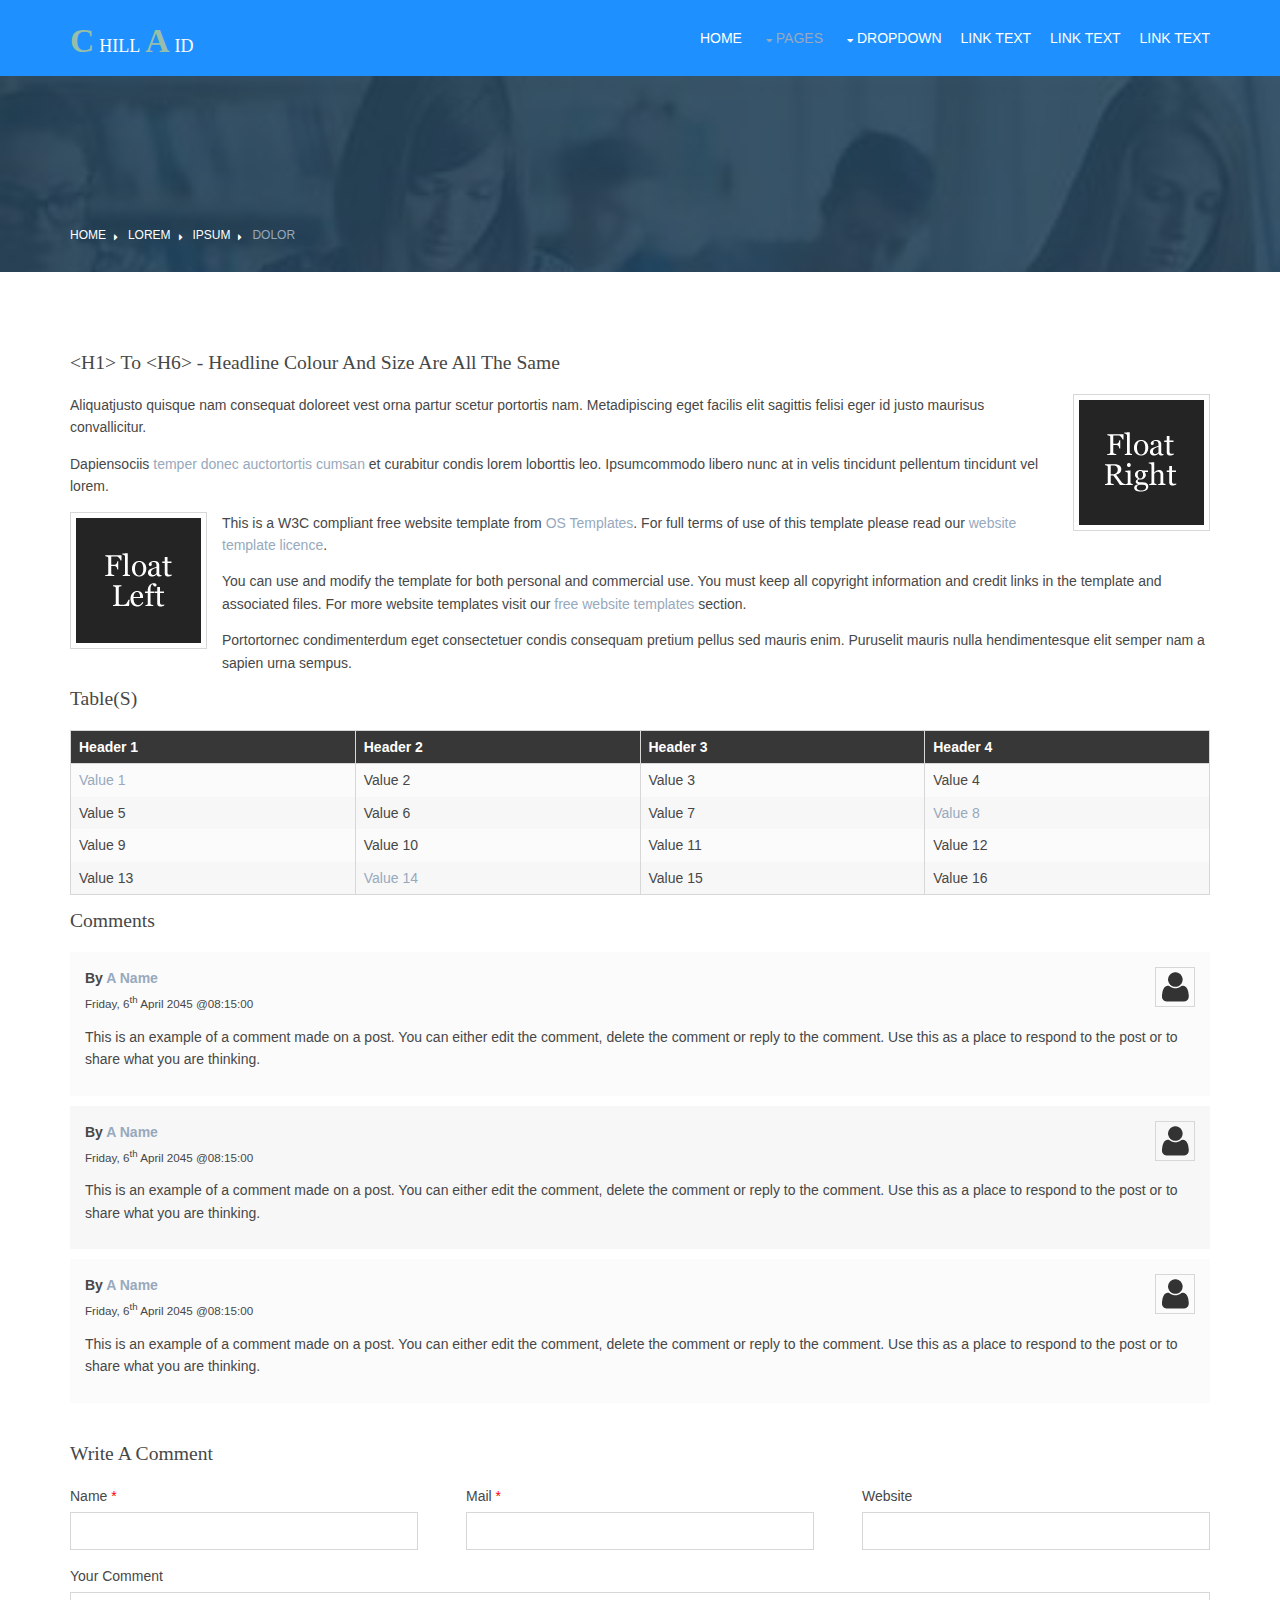
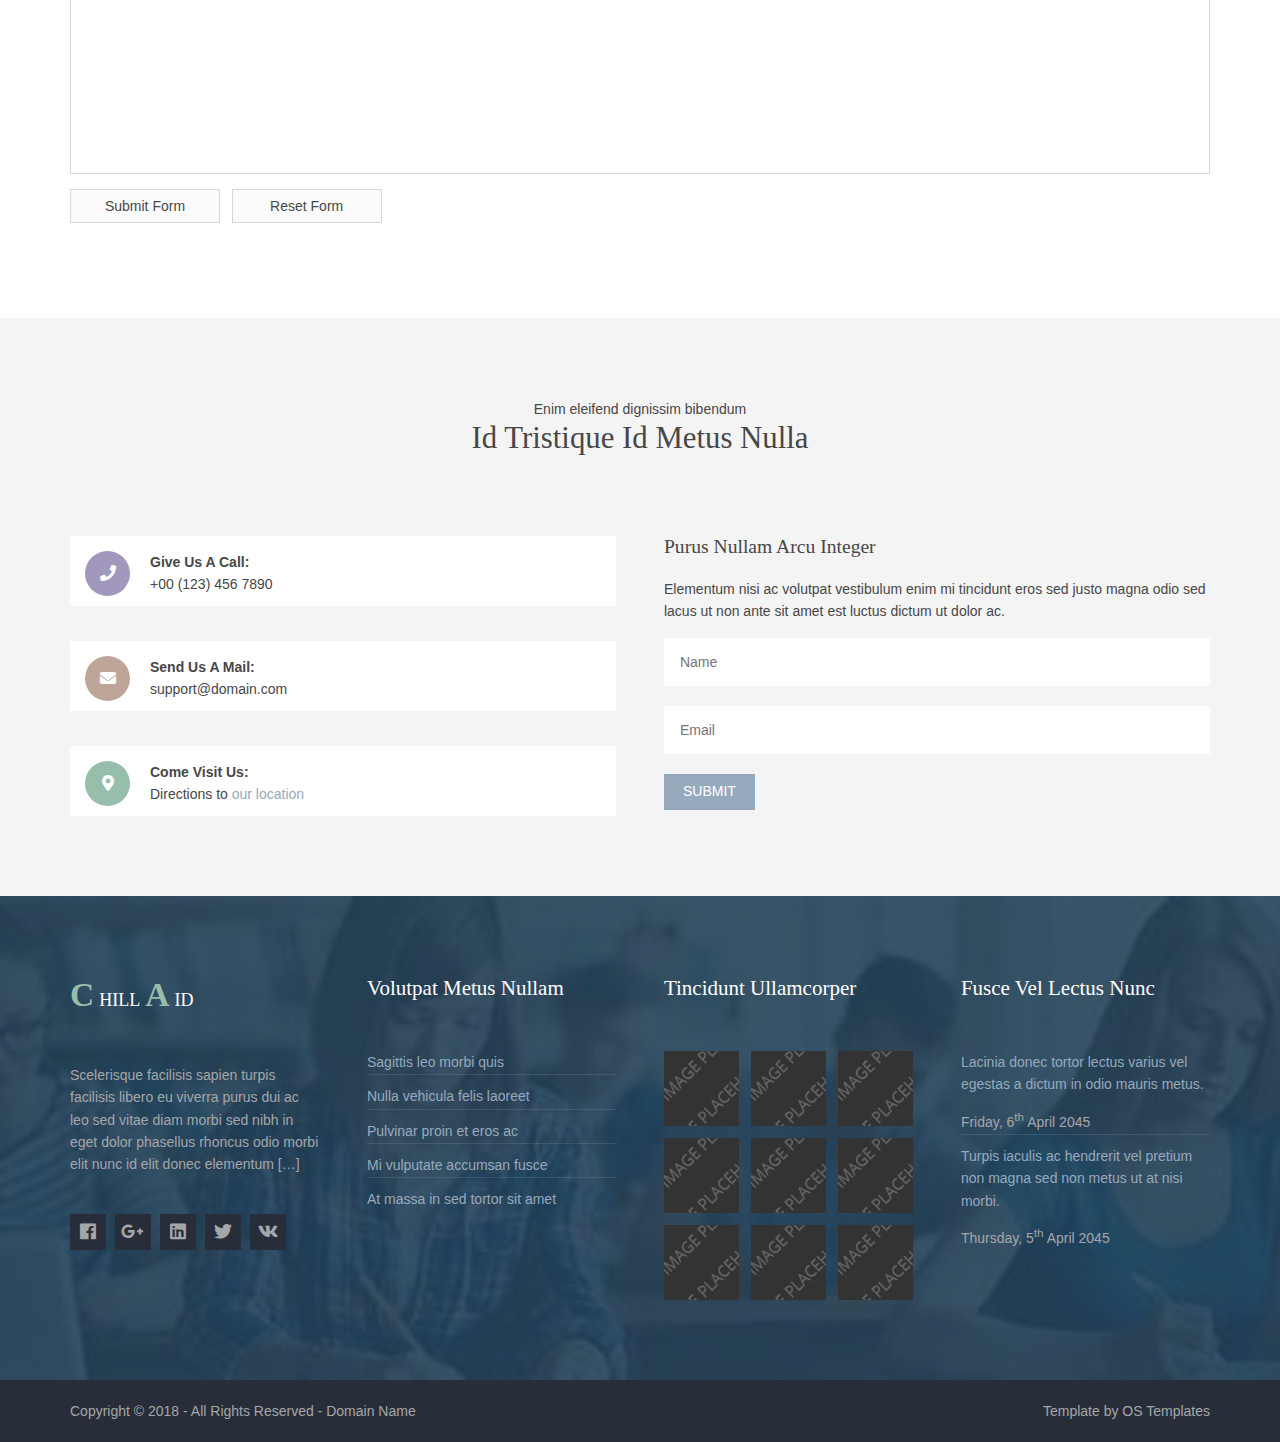
<file: pages/full-width.html>
<!DOCTYPE html>
<!--
Template Name: Chillaid
Author: <a href="https://www.os-templates.com/">OS Templates</a>
Author URI: https://www.os-templates.com/
Copyright: OS-Templates.com
Licence: Free to use under our free template licence terms
Licence URI: https://www.os-templates.com/template-terms
-->
<html lang="">
<!-- To declare your language - read more here: https://www.w3.org/International/questions/qa-html-language-declarations -->
<head>
<title>Chillaid | Pages | Full Width</title>
<meta charset="utf-8">
<meta name="viewport" content="width=device-width, initial-scale=1.0, maximum-scale=1.0, user-scalable=no">
<link href="../layout/styles/layout.css" rel="stylesheet" type="text/css" media="all">
</head>
<body id="top">
<!-- ################################################################################################ -->
<!-- ################################################################################################ -->
<!-- ################################################################################################ -->
<div class="wrapper row1">
  <header id="header" class="hoc clear">
    <div id="logo" class="fl_left"> 
      <!-- ################################################################################################ -->
      <h1 class="logoname"><a href="../index.html">Chill<span>a</span>id</a></h1>
      <!-- ################################################################################################ -->
    </div>
    <nav id="mainav" class="fl_right"> 
      <!-- ################################################################################################ -->
      <ul class="clear">
        <li><a href="../index.html">Home</a></li>
        <li class="active"><a class="drop" href="#">Pages</a>
          <ul>
            <li><a href="gallery.html">Gallery</a></li>
            <li class="active"><a href="full-width.html">Full Width</a></li>
            <li><a href="sidebar-left.html">Sidebar Left</a></li>
            <li><a href="sidebar-right.html">Sidebar Right</a></li>
            <li><a href="basic-grid.html">Basic Grid</a></li>
            <li><a href="font-icons.html">Font Icons</a></li>
          </ul>
        </li>
        <li><a class="drop" href="#">Dropdown</a>
          <ul>
            <li><a href="#">Level 2</a></li>
            <li><a class="drop" href="#">Level 2 + Drop</a>
              <ul>
                <li><a href="#">Level 3</a></li>
                <li><a href="#">Level 3</a></li>
                <li><a href="#">Level 3</a></li>
              </ul>
            </li>
            <li><a href="#">Level 2</a></li>
          </ul>
        </li>
        <li><a href="#">Link Text</a></li>
        <li><a href="#">Link Text</a></li>
        <li><a href="#">Link Text</a></li>
      </ul>
      <!-- ################################################################################################ -->
    </nav>
  </header>
</div>
<!-- ################################################################################################ -->
<!-- ################################################################################################ -->
<!-- ################################################################################################ -->
<div class="bgded overlay" style="background-image:url('../images/demo/backgrounds/01.png');">
  <div id="breadcrumb" class="hoc clear"> 
    <!-- ################################################################################################ -->
    <ul>
      <li><a href="#">Home</a></li>
      <li><a href="#">Lorem</a></li>
      <li><a href="#">Ipsum</a></li>
      <li><a href="#">Dolor</a></li>
    </ul>
    <!-- ################################################################################################ -->
  </div>
</div>
<!-- ################################################################################################ -->
<!-- ################################################################################################ -->
<!-- ################################################################################################ -->
<div class="wrapper row3">
  <main class="hoc container clear"> 
    <!-- main body -->
    <!-- ################################################################################################ -->
    <div class="content"> 
      <!-- ################################################################################################ -->
      <h1>&lt;h1&gt; to &lt;h6&gt; - Headline Colour and Size Are All The Same</h1>
      <img class="imgr borderedbox inspace-5" src="../images/demo/imgr.gif" alt="">
      <p>Aliquatjusto quisque nam consequat doloreet vest orna partur scetur portortis nam. Metadipiscing eget facilis elit sagittis felisi eger id justo maurisus convallicitur.</p>
      <p>Dapiensociis <a href="#">temper donec auctortortis cumsan</a> et curabitur condis lorem loborttis leo. Ipsumcommodo libero nunc at in velis tincidunt pellentum tincidunt vel lorem.</p>
      <img class="imgl borderedbox inspace-5" src="../images/demo/imgl.gif" alt="">
      <p>This is a W3C compliant free website template from <a href="https://www.os-templates.com/" title="Free Website Templates">OS Templates</a>. For full terms of use of this template please read our <a href="https://www.os-templates.com/template-terms">website template licence</a>.</p>
      <p>You can use and modify the template for both personal and commercial use. You must keep all copyright information and credit links in the template and associated files. For more website templates visit our <a href="https://www.os-templates.com/">free website templates</a> section.</p>
      <p>Portortornec condimenterdum eget consectetuer condis consequam pretium pellus sed mauris enim. Puruselit mauris nulla hendimentesque elit semper nam a sapien urna sempus.</p>
      <h1>Table(s)</h1>
      <div class="scrollable">
        <table>
          <thead>
            <tr>
              <th>Header 1</th>
              <th>Header 2</th>
              <th>Header 3</th>
              <th>Header 4</th>
            </tr>
          </thead>
          <tbody>
            <tr>
              <td><a href="#">Value 1</a></td>
              <td>Value 2</td>
              <td>Value 3</td>
              <td>Value 4</td>
            </tr>
            <tr>
              <td>Value 5</td>
              <td>Value 6</td>
              <td>Value 7</td>
              <td><a href="#">Value 8</a></td>
            </tr>
            <tr>
              <td>Value 9</td>
              <td>Value 10</td>
              <td>Value 11</td>
              <td>Value 12</td>
            </tr>
            <tr>
              <td>Value 13</td>
              <td><a href="#">Value 14</a></td>
              <td>Value 15</td>
              <td>Value 16</td>
            </tr>
          </tbody>
        </table>
      </div>
      <div id="comments">
        <h2>Comments</h2>
        <ul>
          <li>
            <article>
              <header>
                <figure class="avatar"><img src="../images/demo/avatar.png" alt=""></figure>
                <address>
                By <a href="#">A Name</a>
                </address>
                <time datetime="2045-04-06T08:15+00:00">Friday, 6<sup>th</sup> April 2045 @08:15:00</time>
              </header>
              <div class="comcont">
                <p>This is an example of a comment made on a post. You can either edit the comment, delete the comment or reply to the comment. Use this as a place to respond to the post or to share what you are thinking.</p>
              </div>
            </article>
          </li>
          <li>
            <article>
              <header>
                <figure class="avatar"><img src="../images/demo/avatar.png" alt=""></figure>
                <address>
                By <a href="#">A Name</a>
                </address>
                <time datetime="2045-04-06T08:15+00:00">Friday, 6<sup>th</sup> April 2045 @08:15:00</time>
              </header>
              <div class="comcont">
                <p>This is an example of a comment made on a post. You can either edit the comment, delete the comment or reply to the comment. Use this as a place to respond to the post or to share what you are thinking.</p>
              </div>
            </article>
          </li>
          <li>
            <article>
              <header>
                <figure class="avatar"><img src="../images/demo/avatar.png" alt=""></figure>
                <address>
                By <a href="#">A Name</a>
                </address>
                <time datetime="2045-04-06T08:15+00:00">Friday, 6<sup>th</sup> April 2045 @08:15:00</time>
              </header>
              <div class="comcont">
                <p>This is an example of a comment made on a post. You can either edit the comment, delete the comment or reply to the comment. Use this as a place to respond to the post or to share what you are thinking.</p>
              </div>
            </article>
          </li>
        </ul>
        <h2>Write A Comment</h2>
        <form action="#" method="post">
          <div class="one_third first">
            <label for="name">Name <span>*</span></label>
            <input type="text" name="name" id="name" value="" size="22" required>
          </div>
          <div class="one_third">
            <label for="email">Mail <span>*</span></label>
            <input type="email" name="email" id="email" value="" size="22" required>
          </div>
          <div class="one_third">
            <label for="url">Website</label>
            <input type="url" name="url" id="url" value="" size="22">
          </div>
          <div class="block clear">
            <label for="comment">Your Comment</label>
            <textarea name="comment" id="comment" cols="25" rows="10"></textarea>
          </div>
          <div>
            <input type="submit" name="submit" value="Submit Form">
            &nbsp;
            <input type="reset" name="reset" value="Reset Form">
          </div>
        </form>
      </div>
      <!-- ################################################################################################ -->
    </div>
    <!-- ################################################################################################ -->
    <!-- / main body -->
    <div class="clear"></div>
  </main>
</div>
<!-- ################################################################################################ -->
<!-- ################################################################################################ -->
<!-- ################################################################################################ -->
<div class="wrapper row2">
  <section id="ctdetails" class="hoc container clear"> 
    <!-- ################################################################################################ -->
    <div class="sectiontitle">
      <p class="nospace font-xs">Enim eleifend dignissim bibendum</p>
      <h6 class="heading font-x2">Id tristique id metus nulla</h6>
    </div>
    <figure class="one_half first">
      <ul class="nospace clear">
        <li class="block clear"><a href="#"><i class="fas fa-phone"></i></a> <span><strong>Give us a call:</strong> +00 (123) 456 7890</span></li>
        <li class="block clear"><a href="#"><i class="fas fa-envelope"></i></a> <span><strong>Send us a mail:</strong> support@domain.com</span></li>
        <li class="block clear"><a href="#"><i class="fas fa-map-marker-alt"></i></a> <span><strong>Come visit us:</strong> Directions to <a href="#">our location</a></span></li>
      </ul>
    </figure>
    <article class="one_half">
      <h6 class="heading">Purus nullam arcu integer</h6>
      <p class="nospace btmspace-15">Elementum nisi ac volutpat vestibulum enim mi tincidunt eros sed justo magna odio sed lacus ut non ante sit amet est luctus dictum ut dolor ac.</p>
      <form action="#" method="post">
        <fieldset>
          <legend>Newsletter:</legend>
          <input type="text" value="" placeholder="Name">
          <input type="text" value="" placeholder="Email">
          <button type="submit" value="submit">Submit</button>
        </fieldset>
      </form>
    </article>
    <!-- ################################################################################################ -->
  </section>
</div>
<!-- ################################################################################################ -->
<!-- ################################################################################################ -->
<!-- ################################################################################################ -->
<div class="bgded overlay row4" style="background-image:url('../images/demo/backgrounds/01.png');">
  <footer id="footer" class="hoc clear"> 
    <!-- ################################################################################################ -->
    <div class="one_quarter first">
      <h1 class="logoname"><a href="../index.html">Chill<span>a</span>id</a></h1>
      <p>Scelerisque facilisis sapien turpis facilisis libero eu viverra purus dui ac leo sed vitae diam morbi sed nibh in eget dolor phasellus rhoncus odio morbi elit nunc id elit donec elementum [<a href="#">&hellip;</a>]</p>
      <ul class="faico clear">
        <li><a class="faicon-facebook" href="#"><i class="fab fa-facebook"></i></a></li>
        <li><a class="faicon-google-plus" href="#"><i class="fab fa-google-plus-g"></i></a></li>
        <li><a class="faicon-linkedin" href="#"><i class="fab fa-linkedin"></i></a></li>
        <li><a class="faicon-twitter" href="#"><i class="fab fa-twitter"></i></a></li>
        <li><a class="faicon-vk" href="#"><i class="fab fa-vk"></i></a></li>
      </ul>
    </div>
    <div class="one_quarter">
      <h6 class="heading">Volutpat metus nullam</h6>
      <ul class="nospace linklist">
        <li><a href="#">Sagittis leo morbi quis</a></li>
        <li><a href="#">Nulla vehicula felis laoreet</a></li>
        <li><a href="#">Pulvinar proin et eros ac</a></li>
        <li><a href="#">Mi vulputate accumsan fusce</a></li>
        <li><a href="#">At massa in sed tortor sit amet</a></li>
      </ul>
    </div>
    <div class="one_quarter">
      <h6 class="heading">Tincidunt ullamcorper</h6>
      <ul class="nospace clear latestimg">
        <li><a class="imgover" href="#"><img src="../images/demo/100x100.png" alt=""></a></li>
        <li><a class="imgover" href="#"><img src="../images/demo/100x100.png" alt=""></a></li>
        <li><a class="imgover" href="#"><img src="../images/demo/100x100.png" alt=""></a></li>
        <li><a class="imgover" href="#"><img src="../images/demo/100x100.png" alt=""></a></li>
        <li><a class="imgover" href="#"><img src="../images/demo/100x100.png" alt=""></a></li>
        <li><a class="imgover" href="#"><img src="../images/demo/100x100.png" alt=""></a></li>
        <li><a class="imgover" href="#"><img src="../images/demo/100x100.png" alt=""></a></li>
        <li><a class="imgover" href="#"><img src="../images/demo/100x100.png" alt=""></a></li>
        <li><a class="imgover" href="#"><img src="../images/demo/100x100.png" alt=""></a></li>
      </ul>
    </div>
    <div class="one_quarter">
      <h6 class="heading">Fusce vel lectus nunc</h6>
      <ul class="nospace linklist">
        <li>
          <article>
            <p class="nospace btmspace-10"><a href="#">Lacinia donec tortor lectus varius vel egestas a dictum in odio mauris metus.</a></p>
            <time class="block font-xs" datetime="2045-04-06">Friday, 6<sup>th</sup> April 2045</time>
          </article>
        </li>
        <li>
          <article>
            <p class="nospace btmspace-10"><a href="#">Turpis iaculis ac hendrerit vel pretium non magna sed non metus ut at nisi morbi.</a></p>
            <time class="block font-xs" datetime="2045-04-05">Thursday, 5<sup>th</sup> April 2045</time>
          </article>
        </li>
      </ul>
    </div>
    <!-- ################################################################################################ -->
  </footer>
</div>
<!-- ################################################################################################ -->
<!-- ################################################################################################ -->
<!-- ################################################################################################ -->
<div class="wrapper row5">
  <div id="copyright" class="hoc clear"> 
    <!-- ################################################################################################ -->
    <p class="fl_left">Copyright &copy; 2018 - All Rights Reserved - <a href="#">Domain Name</a></p>
    <p class="fl_right">Template by <a target="_blank" href="https://www.os-templates.com/" title="Free Website Templates">OS Templates</a></p>
    <!-- ################################################################################################ -->
  </div>
</div>
<!-- ################################################################################################ -->
<!-- ################################################################################################ -->
<!-- ################################################################################################ -->
<a id="backtotop" href="#top"><i class="fas fa-chevron-up"></i></a>
<!-- JAVASCRIPTS -->
<script src="../layout/scripts/jquery.min.js"></script>
<script src="../layout/scripts/jquery.backtotop.js"></script>
<script src="../layout/scripts/jquery.mobilemenu.js"></script>
</body>
</html>
</file>
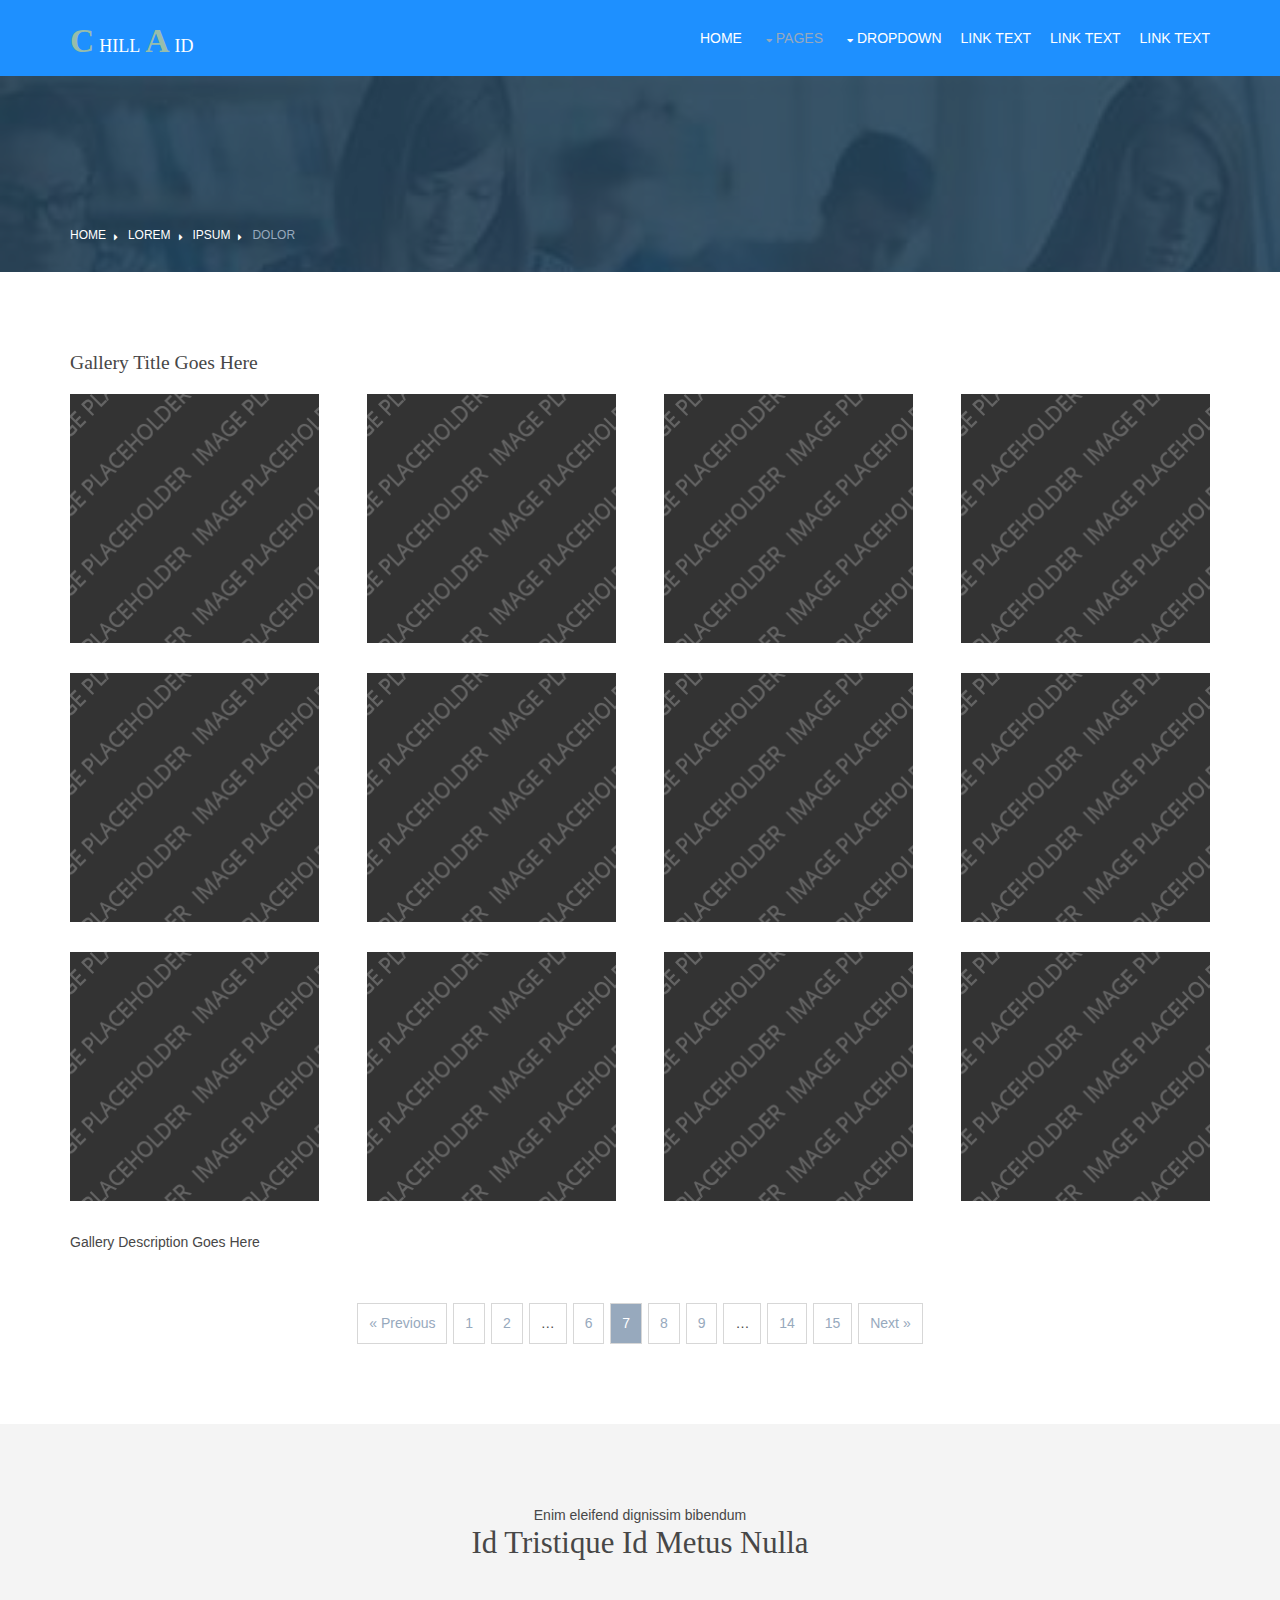
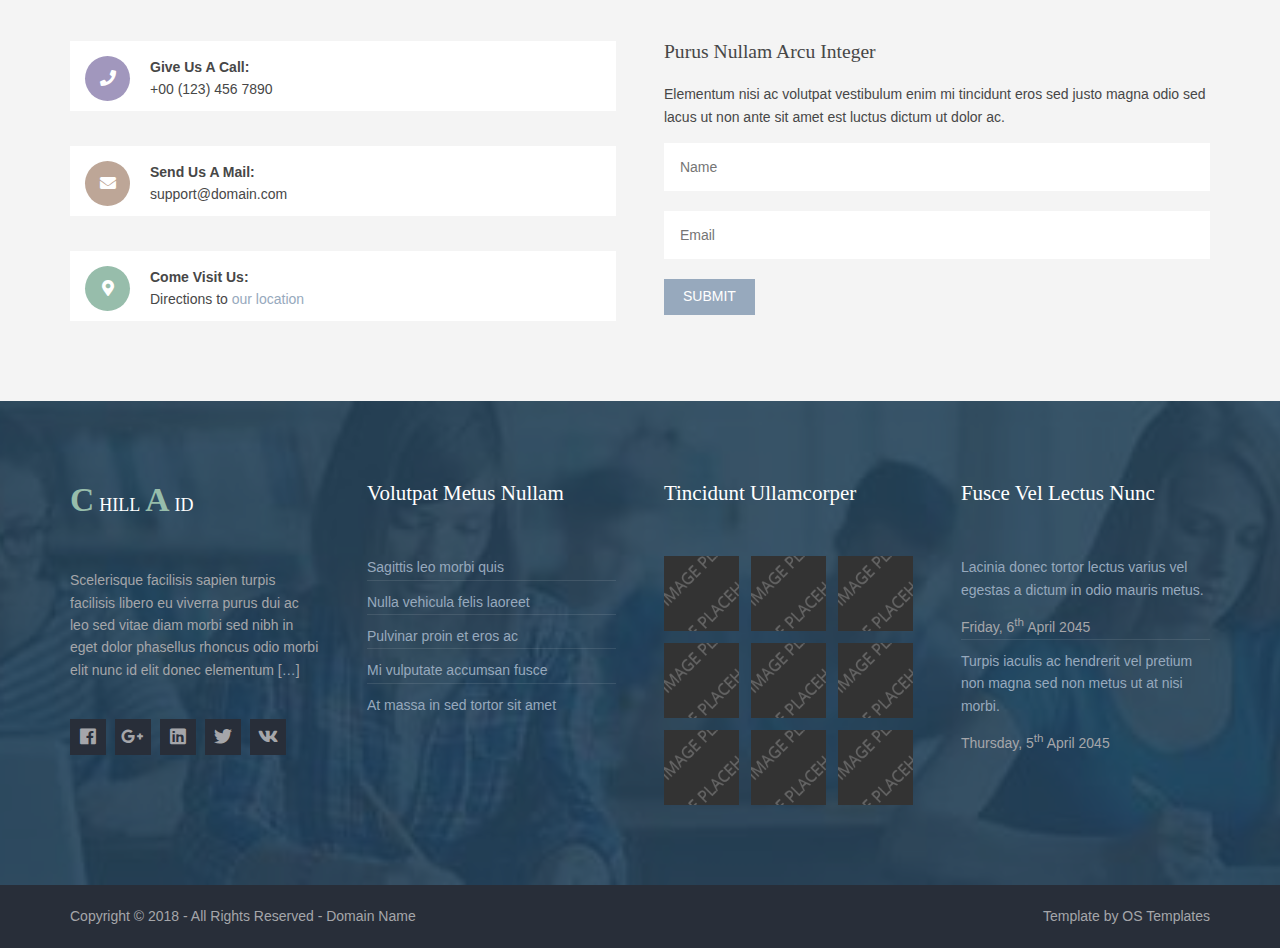
<file: pages/gallery.html>
<!DOCTYPE html>
<!--
Template Name: Chillaid
Author: <a href="https://www.os-templates.com/">OS Templates</a>
Author URI: https://www.os-templates.com/
Copyright: OS-Templates.com
Licence: Free to use under our free template licence terms
Licence URI: https://www.os-templates.com/template-terms
-->
<html lang="">
<!-- To declare your language - read more here: https://www.w3.org/International/questions/qa-html-language-declarations -->
<head>
<title>Chillaid | Pages | Gallery</title>
<meta charset="utf-8">
<meta name="viewport" content="width=device-width, initial-scale=1.0, maximum-scale=1.0, user-scalable=no">
<link href="../layout/styles/layout.css" rel="stylesheet" type="text/css" media="all">
</head>
<body id="top">
<!-- ################################################################################################ -->
<!-- ################################################################################################ -->
<!-- ################################################################################################ -->
<div class="wrapper row1">
  <header id="header" class="hoc clear">
    <div id="logo" class="fl_left"> 
      <!-- ################################################################################################ -->
      <h1 class="logoname"><a href="../index.html">Chill<span>a</span>id</a></h1>
      <!-- ################################################################################################ -->
    </div>
    <nav id="mainav" class="fl_right"> 
      <!-- ################################################################################################ -->
      <ul class="clear">
        <li><a href="../index.html">Home</a></li>
        <li class="active"><a class="drop" href="#">Pages</a>
          <ul>
            <li class="active"><a href="gallery.html">Gallery</a></li>
            <li><a href="full-width.html">Full Width</a></li>
            <li><a href="sidebar-left.html">Sidebar Left</a></li>
            <li><a href="sidebar-right.html">Sidebar Right</a></li>
            <li><a href="basic-grid.html">Basic Grid</a></li>
            <li><a href="font-icons.html">Font Icons</a></li>
          </ul>
        </li>
        <li><a class="drop" href="#">Dropdown</a>
          <ul>
            <li><a href="#">Level 2</a></li>
            <li><a class="drop" href="#">Level 2 + Drop</a>
              <ul>
                <li><a href="#">Level 3</a></li>
                <li><a href="#">Level 3</a></li>
                <li><a href="#">Level 3</a></li>
              </ul>
            </li>
            <li><a href="#">Level 2</a></li>
          </ul>
        </li>
        <li><a href="#">Link Text</a></li>
        <li><a href="#">Link Text</a></li>
        <li><a href="#">Link Text</a></li>
      </ul>
      <!-- ################################################################################################ -->
    </nav>
  </header>
</div>
<!-- ################################################################################################ -->
<!-- ################################################################################################ -->
<!-- ################################################################################################ -->
<div class="bgded overlay" style="background-image:url('../images/demo/backgrounds/01.png');">
  <div id="breadcrumb" class="hoc clear"> 
    <!-- ################################################################################################ -->
    <ul>
      <li><a href="#">Home</a></li>
      <li><a href="#">Lorem</a></li>
      <li><a href="#">Ipsum</a></li>
      <li><a href="#">Dolor</a></li>
    </ul>
    <!-- ################################################################################################ -->
  </div>
</div>
<!-- ################################################################################################ -->
<!-- ################################################################################################ -->
<!-- ################################################################################################ -->
<div class="wrapper row3">
  <main class="hoc container clear"> 
    <!-- main body -->
    <!-- ################################################################################################ -->
    <div class="content"> 
      <!-- ################################################################################################ -->
      <div id="gallery">
        <figure>
          <header class="heading">Gallery Title Goes Here</header>
          <ul class="nospace clear">
            <li class="one_quarter first"><a href="#"><img src="../images/demo/gallery/01.png" alt=""></a></li>
            <li class="one_quarter"><a href="#"><img src="../images/demo/gallery/01.png" alt=""></a></li>
            <li class="one_quarter"><a href="#"><img src="../images/demo/gallery/01.png" alt=""></a></li>
            <li class="one_quarter"><a href="#"><img src="../images/demo/gallery/01.png" alt=""></a></li>
            <li class="one_quarter first"><a href="#"><img src="../images/demo/gallery/01.png" alt=""></a></li>
            <li class="one_quarter"><a href="#"><img src="../images/demo/gallery/01.png" alt=""></a></li>
            <li class="one_quarter"><a href="#"><img src="../images/demo/gallery/01.png" alt=""></a></li>
            <li class="one_quarter"><a href="#"><img src="../images/demo/gallery/01.png" alt=""></a></li>
            <li class="one_quarter first"><a href="#"><img src="../images/demo/gallery/01.png" alt=""></a></li>
            <li class="one_quarter"><a href="#"><img src="../images/demo/gallery/01.png" alt=""></a></li>
            <li class="one_quarter"><a href="#"><img src="../images/demo/gallery/01.png" alt=""></a></li>
            <li class="one_quarter"><a href="#"><img src="../images/demo/gallery/01.png" alt=""></a></li>
          </ul>
          <figcaption>Gallery Description Goes Here</figcaption>
        </figure>
      </div>
      <!-- ################################################################################################ -->
      <!-- ################################################################################################ -->
      <nav class="pagination">
        <ul>
          <li><a href="#">&laquo; Previous</a></li>
          <li><a href="#">1</a></li>
          <li><a href="#">2</a></li>
          <li><strong>&hellip;</strong></li>
          <li><a href="#">6</a></li>
          <li class="current"><strong>7</strong></li>
          <li><a href="#">8</a></li>
          <li><a href="#">9</a></li>
          <li><strong>&hellip;</strong></li>
          <li><a href="#">14</a></li>
          <li><a href="#">15</a></li>
          <li><a href="#">Next &raquo;</a></li>
        </ul>
      </nav>
      <!-- ################################################################################################ -->
    </div>
    <!-- ################################################################################################ -->
    <!-- / main body -->
    <div class="clear"></div>
  </main>
</div>
<!-- ################################################################################################ -->
<!-- ################################################################################################ -->
<!-- ################################################################################################ -->
<div class="wrapper row2">
  <section id="ctdetails" class="hoc container clear"> 
    <!-- ################################################################################################ -->
    <div class="sectiontitle">
      <p class="nospace font-xs">Enim eleifend dignissim bibendum</p>
      <h6 class="heading font-x2">Id tristique id metus nulla</h6>
    </div>
    <figure class="one_half first">
      <ul class="nospace clear">
        <li class="block clear"><a href="#"><i class="fas fa-phone"></i></a> <span><strong>Give us a call:</strong> +00 (123) 456 7890</span></li>
        <li class="block clear"><a href="#"><i class="fas fa-envelope"></i></a> <span><strong>Send us a mail:</strong> support@domain.com</span></li>
        <li class="block clear"><a href="#"><i class="fas fa-map-marker-alt"></i></a> <span><strong>Come visit us:</strong> Directions to <a href="#">our location</a></span></li>
      </ul>
    </figure>
    <article class="one_half">
      <h6 class="heading">Purus nullam arcu integer</h6>
      <p class="nospace btmspace-15">Elementum nisi ac volutpat vestibulum enim mi tincidunt eros sed justo magna odio sed lacus ut non ante sit amet est luctus dictum ut dolor ac.</p>
      <form action="#" method="post">
        <fieldset>
          <legend>Newsletter:</legend>
          <input type="text" value="" placeholder="Name">
          <input type="text" value="" placeholder="Email">
          <button type="submit" value="submit">Submit</button>
        </fieldset>
      </form>
    </article>
    <!-- ################################################################################################ -->
  </section>
</div>
<!-- ################################################################################################ -->
<!-- ################################################################################################ -->
<!-- ################################################################################################ -->
<div class="bgded overlay row4" style="background-image:url('../images/demo/backgrounds/01.png');">
  <footer id="footer" class="hoc clear"> 
    <!-- ################################################################################################ -->
    <div class="one_quarter first">
      <h1 class="logoname"><a href="../index.html">Chill<span>a</span>id</a></h1>
      <p>Scelerisque facilisis sapien turpis facilisis libero eu viverra purus dui ac leo sed vitae diam morbi sed nibh in eget dolor phasellus rhoncus odio morbi elit nunc id elit donec elementum [<a href="#">&hellip;</a>]</p>
      <ul class="faico clear">
        <li><a class="faicon-facebook" href="#"><i class="fab fa-facebook"></i></a></li>
        <li><a class="faicon-google-plus" href="#"><i class="fab fa-google-plus-g"></i></a></li>
        <li><a class="faicon-linkedin" href="#"><i class="fab fa-linkedin"></i></a></li>
        <li><a class="faicon-twitter" href="#"><i class="fab fa-twitter"></i></a></li>
        <li><a class="faicon-vk" href="#"><i class="fab fa-vk"></i></a></li>
      </ul>
    </div>
    <div class="one_quarter">
      <h6 class="heading">Volutpat metus nullam</h6>
      <ul class="nospace linklist">
        <li><a href="#">Sagittis leo morbi quis</a></li>
        <li><a href="#">Nulla vehicula felis laoreet</a></li>
        <li><a href="#">Pulvinar proin et eros ac</a></li>
        <li><a href="#">Mi vulputate accumsan fusce</a></li>
        <li><a href="#">At massa in sed tortor sit amet</a></li>
      </ul>
    </div>
    <div class="one_quarter">
      <h6 class="heading">Tincidunt ullamcorper</h6>
      <ul class="nospace clear latestimg">
        <li><a class="imgover" href="#"><img src="../images/demo/100x100.png" alt=""></a></li>
        <li><a class="imgover" href="#"><img src="../images/demo/100x100.png" alt=""></a></li>
        <li><a class="imgover" href="#"><img src="../images/demo/100x100.png" alt=""></a></li>
        <li><a class="imgover" href="#"><img src="../images/demo/100x100.png" alt=""></a></li>
        <li><a class="imgover" href="#"><img src="../images/demo/100x100.png" alt=""></a></li>
        <li><a class="imgover" href="#"><img src="../images/demo/100x100.png" alt=""></a></li>
        <li><a class="imgover" href="#"><img src="../images/demo/100x100.png" alt=""></a></li>
        <li><a class="imgover" href="#"><img src="../images/demo/100x100.png" alt=""></a></li>
        <li><a class="imgover" href="#"><img src="../images/demo/100x100.png" alt=""></a></li>
      </ul>
    </div>
    <div class="one_quarter">
      <h6 class="heading">Fusce vel lectus nunc</h6>
      <ul class="nospace linklist">
        <li>
          <article>
            <p class="nospace btmspace-10"><a href="#">Lacinia donec tortor lectus varius vel egestas a dictum in odio mauris metus.</a></p>
            <time class="block font-xs" datetime="2045-04-06">Friday, 6<sup>th</sup> April 2045</time>
          </article>
        </li>
        <li>
          <article>
            <p class="nospace btmspace-10"><a href="#">Turpis iaculis ac hendrerit vel pretium non magna sed non metus ut at nisi morbi.</a></p>
            <time class="block font-xs" datetime="2045-04-05">Thursday, 5<sup>th</sup> April 2045</time>
          </article>
        </li>
      </ul>
    </div>
    <!-- ################################################################################################ -->
  </footer>
</div>
<!-- ################################################################################################ -->
<!-- ################################################################################################ -->
<!-- ################################################################################################ -->
<div class="wrapper row5">
  <div id="copyright" class="hoc clear"> 
    <!-- ################################################################################################ -->
    <p class="fl_left">Copyright &copy; 2018 - All Rights Reserved - <a href="#">Domain Name</a></p>
    <p class="fl_right">Template by <a target="_blank" href="https://www.os-templates.com/" title="Free Website Templates">OS Templates</a></p>
    <!-- ################################################################################################ -->
  </div>
</div>
<!-- ################################################################################################ -->
<!-- ################################################################################################ -->
<!-- ################################################################################################ -->
<a id="backtotop" href="#top"><i class="fas fa-chevron-up"></i></a>
<!-- JAVASCRIPTS -->
<script src="../layout/scripts/jquery.min.js"></script>
<script src="../layout/scripts/jquery.backtotop.js"></script>
<script src="../layout/scripts/jquery.mobilemenu.js"></script>
</body>
</html>
</file>
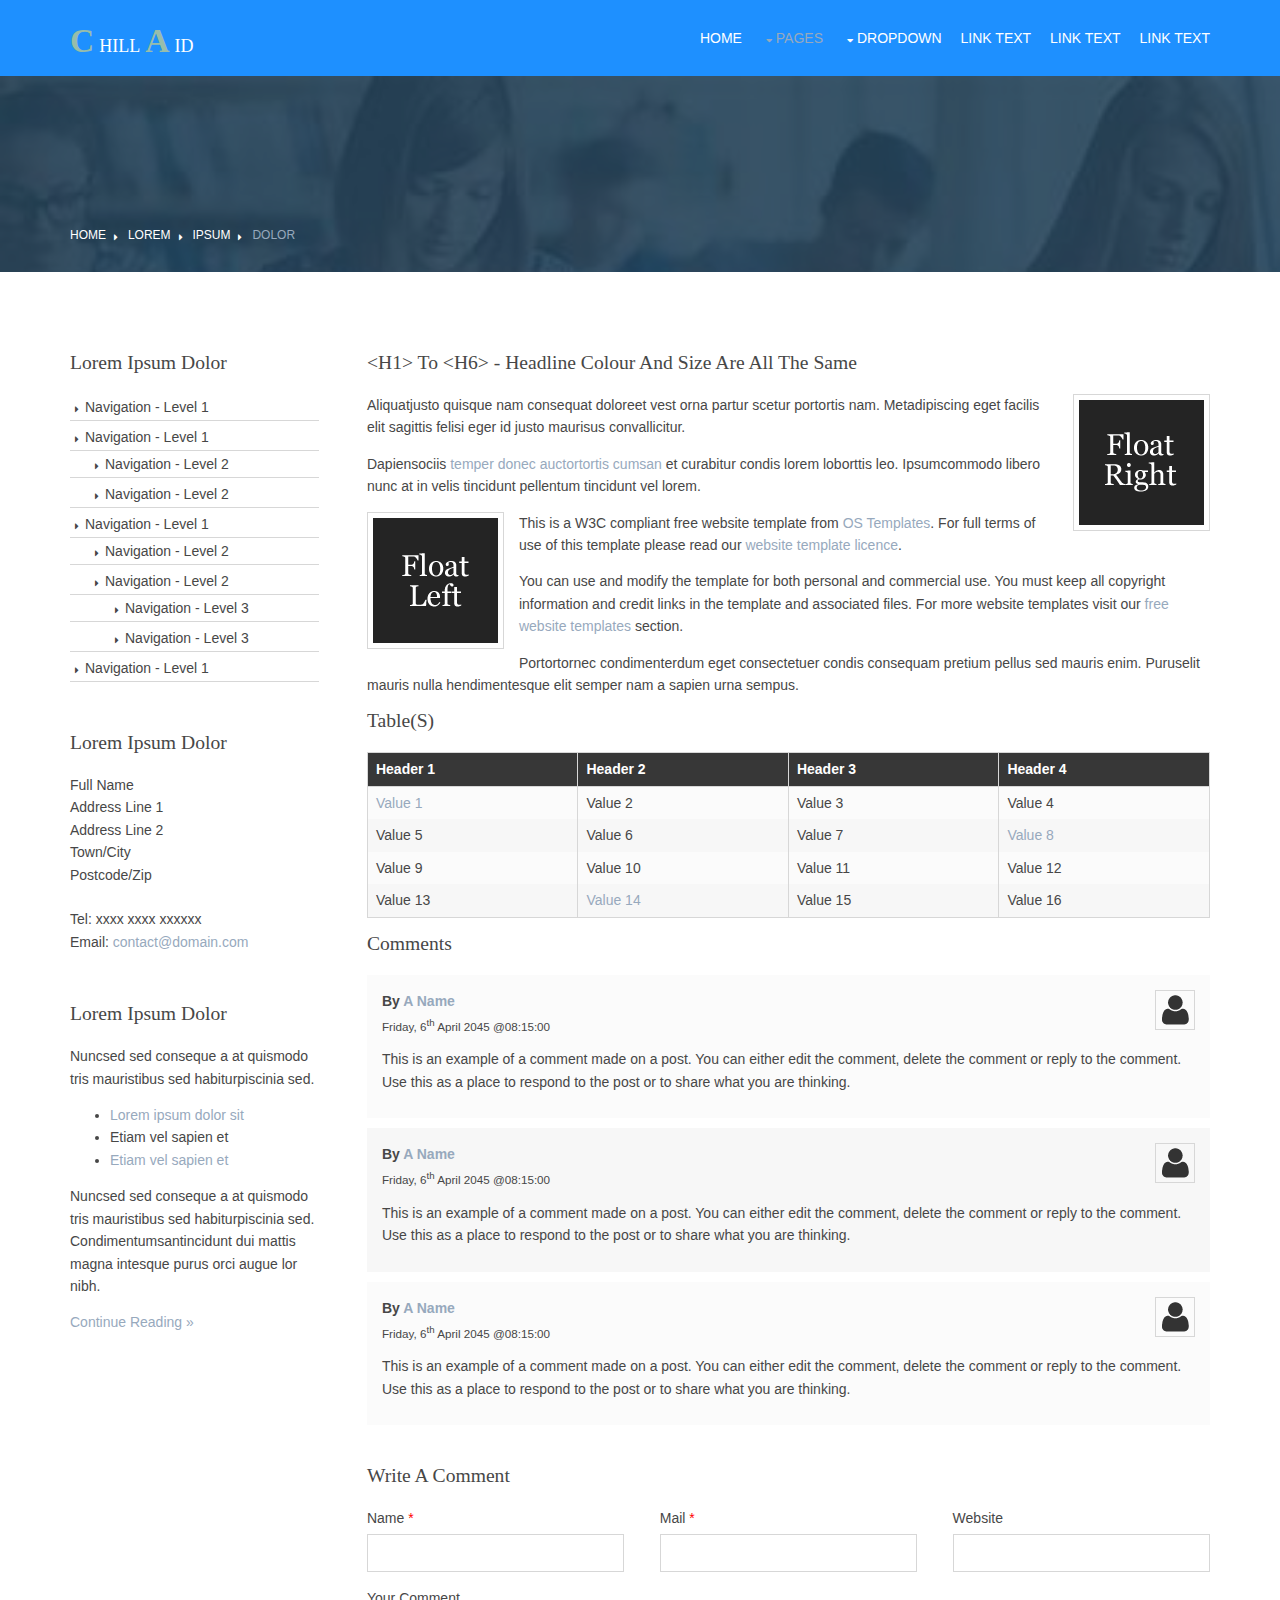
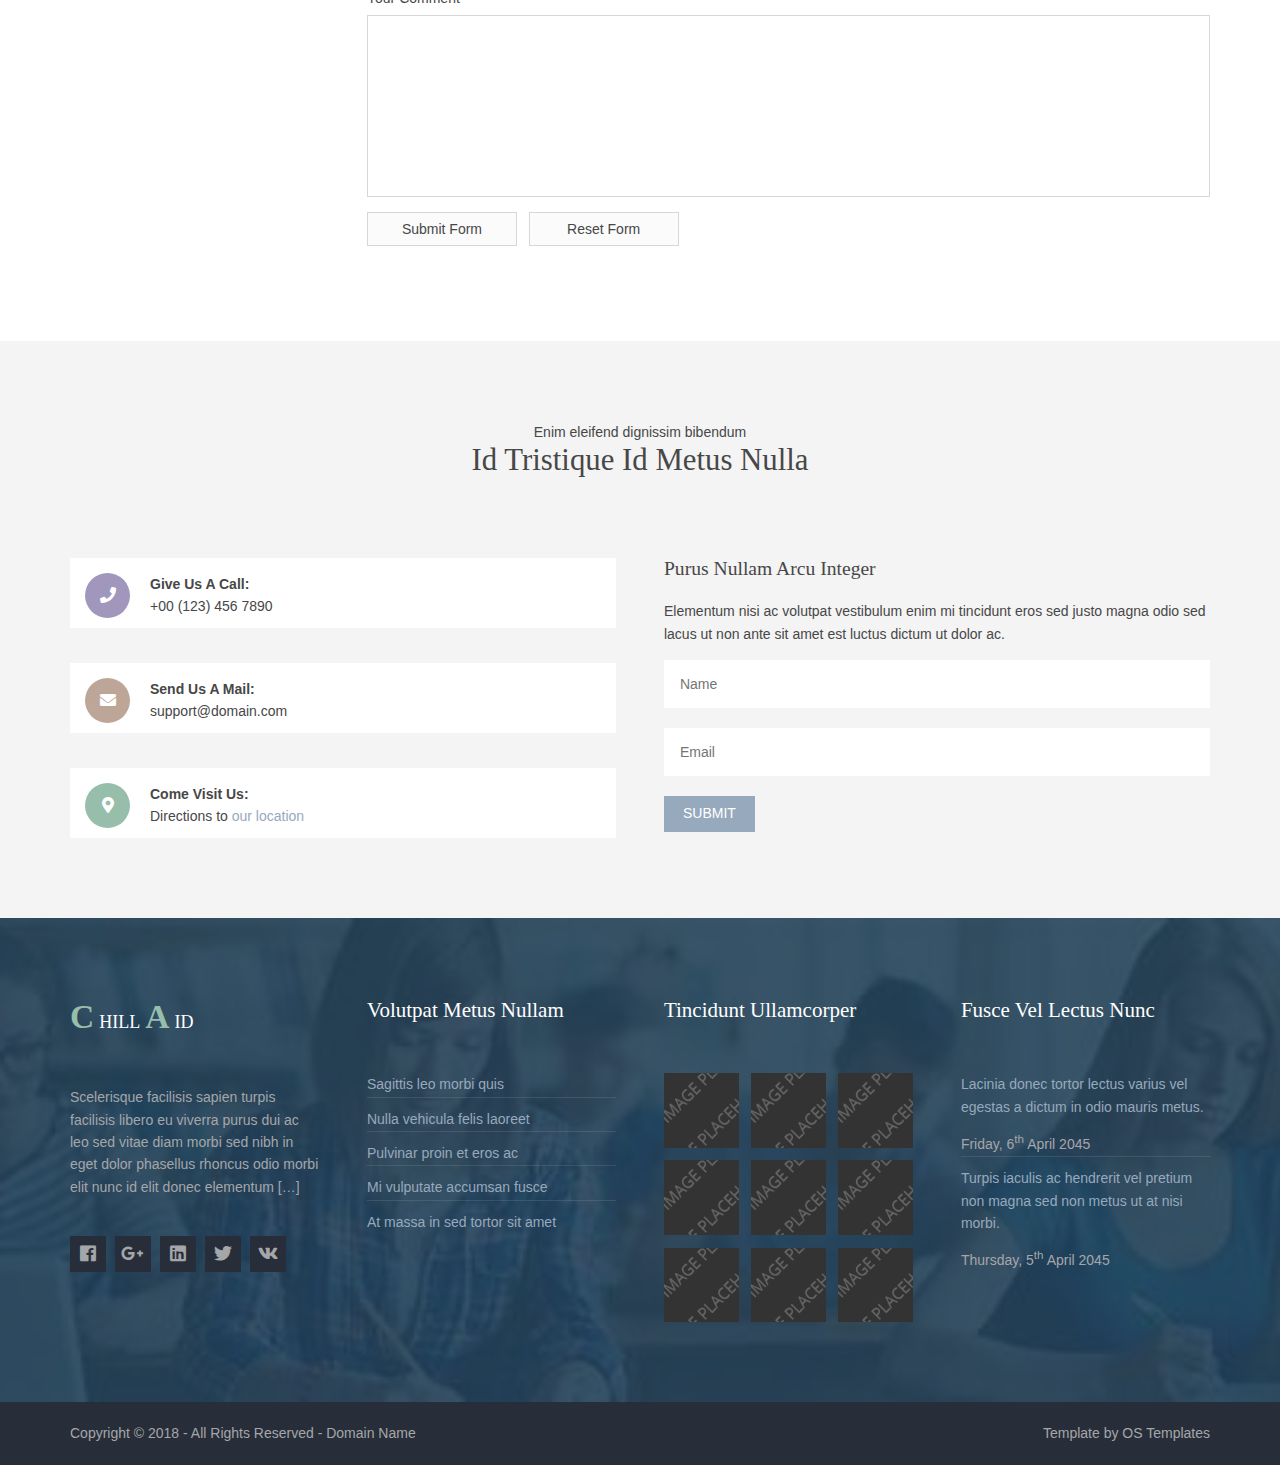
<file: pages/sidebar-left.html>
<!DOCTYPE html>
<!--
Template Name: Chillaid
Author: <a href="https://www.os-templates.com/">OS Templates</a>
Author URI: https://www.os-templates.com/
Copyright: OS-Templates.com
Licence: Free to use under our free template licence terms
Licence URI: https://www.os-templates.com/template-terms
-->
<html lang="">
<!-- To declare your language - read more here: https://www.w3.org/International/questions/qa-html-language-declarations -->
<head>
<title>Chillaid | Pages | Sidebar Left</title>
<meta charset="utf-8">
<meta name="viewport" content="width=device-width, initial-scale=1.0, maximum-scale=1.0, user-scalable=no">
<link href="../layout/styles/layout.css" rel="stylesheet" type="text/css" media="all">
</head>
<body id="top">
<!-- ################################################################################################ -->
<!-- ################################################################################################ -->
<!-- ################################################################################################ -->
<div class="wrapper row1">
  <header id="header" class="hoc clear">
    <div id="logo" class="fl_left"> 
      <!-- ################################################################################################ -->
      <h1 class="logoname"><a href="../index.html">Chill<span>a</span>id</a></h1>
      <!-- ################################################################################################ -->
    </div>
    <nav id="mainav" class="fl_right"> 
      <!-- ################################################################################################ -->
      <ul class="clear">
        <li><a href="../index.html">Home</a></li>
        <li class="active"><a class="drop" href="#">Pages</a>
          <ul>
            <li><a href="gallery.html">Gallery</a></li>
            <li><a href="full-width.html">Full Width</a></li>
            <li class="active"><a href="sidebar-left.html">Sidebar Left</a></li>
            <li><a href="sidebar-right.html">Sidebar Right</a></li>
            <li><a href="basic-grid.html">Basic Grid</a></li>
            <li><a href="font-icons.html">Font Icons</a></li>
          </ul>
        </li>
        <li><a class="drop" href="#">Dropdown</a>
          <ul>
            <li><a href="#">Level 2</a></li>
            <li><a class="drop" href="#">Level 2 + Drop</a>
              <ul>
                <li><a href="#">Level 3</a></li>
                <li><a href="#">Level 3</a></li>
                <li><a href="#">Level 3</a></li>
              </ul>
            </li>
            <li><a href="#">Level 2</a></li>
          </ul>
        </li>
        <li><a href="#">Link Text</a></li>
        <li><a href="#">Link Text</a></li>
        <li><a href="#">Link Text</a></li>
      </ul>
      <!-- ################################################################################################ -->
    </nav>
  </header>
</div>
<!-- ################################################################################################ -->
<!-- ################################################################################################ -->
<!-- ################################################################################################ -->
<div class="bgded overlay" style="background-image:url('../images/demo/backgrounds/01.png');">
  <div id="breadcrumb" class="hoc clear"> 
    <!-- ################################################################################################ -->
    <ul>
      <li><a href="#">Home</a></li>
      <li><a href="#">Lorem</a></li>
      <li><a href="#">Ipsum</a></li>
      <li><a href="#">Dolor</a></li>
    </ul>
    <!-- ################################################################################################ -->
  </div>
</div>
<!-- ################################################################################################ -->
<!-- ################################################################################################ -->
<!-- ################################################################################################ -->
<div class="wrapper row3">
  <main class="hoc container clear"> 
    <!-- main body -->
    <!-- ################################################################################################ -->
    <div class="sidebar one_quarter first"> 
      <!-- ################################################################################################ -->
      <h6>Lorem ipsum dolor</h6>
      <nav class="sdb_holder">
        <ul>
          <li><a href="#">Navigation - Level 1</a></li>
          <li><a href="#">Navigation - Level 1</a>
            <ul>
              <li><a href="#">Navigation - Level 2</a></li>
              <li><a href="#">Navigation - Level 2</a></li>
            </ul>
          </li>
          <li><a href="#">Navigation - Level 1</a>
            <ul>
              <li><a href="#">Navigation - Level 2</a></li>
              <li><a href="#">Navigation - Level 2</a>
                <ul>
                  <li><a href="#">Navigation - Level 3</a></li>
                  <li><a href="#">Navigation - Level 3</a></li>
                </ul>
              </li>
            </ul>
          </li>
          <li><a href="#">Navigation - Level 1</a></li>
        </ul>
      </nav>
      <div class="sdb_holder">
        <h6>Lorem ipsum dolor</h6>
        <address>
        Full Name<br>
        Address Line 1<br>
        Address Line 2<br>
        Town/City<br>
        Postcode/Zip<br>
        <br>
        Tel: xxxx xxxx xxxxxx<br>
        Email: <a href="#">contact@domain.com</a>
        </address>
      </div>
      <div class="sdb_holder">
        <article>
          <h6>Lorem ipsum dolor</h6>
          <p>Nuncsed sed conseque a at quismodo tris mauristibus sed habiturpiscinia sed.</p>
          <ul>
            <li><a href="#">Lorem ipsum dolor sit</a></li>
            <li>Etiam vel sapien et</li>
            <li><a href="#">Etiam vel sapien et</a></li>
          </ul>
          <p>Nuncsed sed conseque a at quismodo tris mauristibus sed habiturpiscinia sed. Condimentumsantincidunt dui mattis magna intesque purus orci augue lor nibh.</p>
          <p class="more"><a href="#">Continue Reading &raquo;</a></p>
        </article>
      </div>
      <!-- ################################################################################################ -->
    </div>
    <!-- ################################################################################################ -->
    <!-- ################################################################################################ -->
    <div class="content three_quarter"> 
      <!-- ################################################################################################ -->
      <h1>&lt;h1&gt; to &lt;h6&gt; - Headline Colour and Size Are All The Same</h1>
      <img class="imgr borderedbox inspace-5" src="../images/demo/imgr.gif" alt="">
      <p>Aliquatjusto quisque nam consequat doloreet vest orna partur scetur portortis nam. Metadipiscing eget facilis elit sagittis felisi eger id justo maurisus convallicitur.</p>
      <p>Dapiensociis <a href="#">temper donec auctortortis cumsan</a> et curabitur condis lorem loborttis leo. Ipsumcommodo libero nunc at in velis tincidunt pellentum tincidunt vel lorem.</p>
      <img class="imgl borderedbox inspace-5" src="../images/demo/imgl.gif" alt="">
      <p>This is a W3C compliant free website template from <a href="https://www.os-templates.com/" title="Free Website Templates">OS Templates</a>. For full terms of use of this template please read our <a href="https://www.os-templates.com/template-terms">website template licence</a>.</p>
      <p>You can use and modify the template for both personal and commercial use. You must keep all copyright information and credit links in the template and associated files. For more website templates visit our <a href="https://www.os-templates.com/">free website templates</a> section.</p>
      <p>Portortornec condimenterdum eget consectetuer condis consequam pretium pellus sed mauris enim. Puruselit mauris nulla hendimentesque elit semper nam a sapien urna sempus.</p>
      <h1>Table(s)</h1>
      <div class="scrollable">
        <table>
          <thead>
            <tr>
              <th>Header 1</th>
              <th>Header 2</th>
              <th>Header 3</th>
              <th>Header 4</th>
            </tr>
          </thead>
          <tbody>
            <tr>
              <td><a href="#">Value 1</a></td>
              <td>Value 2</td>
              <td>Value 3</td>
              <td>Value 4</td>
            </tr>
            <tr>
              <td>Value 5</td>
              <td>Value 6</td>
              <td>Value 7</td>
              <td><a href="#">Value 8</a></td>
            </tr>
            <tr>
              <td>Value 9</td>
              <td>Value 10</td>
              <td>Value 11</td>
              <td>Value 12</td>
            </tr>
            <tr>
              <td>Value 13</td>
              <td><a href="#">Value 14</a></td>
              <td>Value 15</td>
              <td>Value 16</td>
            </tr>
          </tbody>
        </table>
      </div>
      <div id="comments">
        <h2>Comments</h2>
        <ul>
          <li>
            <article>
              <header>
                <figure class="avatar"><img src="../images/demo/avatar.png" alt=""></figure>
                <address>
                By <a href="#">A Name</a>
                </address>
                <time datetime="2045-04-06T08:15+00:00">Friday, 6<sup>th</sup> April 2045 @08:15:00</time>
              </header>
              <div class="comcont">
                <p>This is an example of a comment made on a post. You can either edit the comment, delete the comment or reply to the comment. Use this as a place to respond to the post or to share what you are thinking.</p>
              </div>
            </article>
          </li>
          <li>
            <article>
              <header>
                <figure class="avatar"><img src="../images/demo/avatar.png" alt=""></figure>
                <address>
                By <a href="#">A Name</a>
                </address>
                <time datetime="2045-04-06T08:15+00:00">Friday, 6<sup>th</sup> April 2045 @08:15:00</time>
              </header>
              <div class="comcont">
                <p>This is an example of a comment made on a post. You can either edit the comment, delete the comment or reply to the comment. Use this as a place to respond to the post or to share what you are thinking.</p>
              </div>
            </article>
          </li>
          <li>
            <article>
              <header>
                <figure class="avatar"><img src="../images/demo/avatar.png" alt=""></figure>
                <address>
                By <a href="#">A Name</a>
                </address>
                <time datetime="2045-04-06T08:15+00:00">Friday, 6<sup>th</sup> April 2045 @08:15:00</time>
              </header>
              <div class="comcont">
                <p>This is an example of a comment made on a post. You can either edit the comment, delete the comment or reply to the comment. Use this as a place to respond to the post or to share what you are thinking.</p>
              </div>
            </article>
          </li>
        </ul>
        <h2>Write A Comment</h2>
        <form action="#" method="post">
          <div class="one_third first">
            <label for="name">Name <span>*</span></label>
            <input type="text" name="name" id="name" value="" size="22" required>
          </div>
          <div class="one_third">
            <label for="email">Mail <span>*</span></label>
            <input type="email" name="email" id="email" value="" size="22" required>
          </div>
          <div class="one_third">
            <label for="url">Website</label>
            <input type="url" name="url" id="url" value="" size="22">
          </div>
          <div class="block clear">
            <label for="comment">Your Comment</label>
            <textarea name="comment" id="comment" cols="25" rows="10"></textarea>
          </div>
          <div>
            <input type="submit" name="submit" value="Submit Form">
            &nbsp;
            <input type="reset" name="reset" value="Reset Form">
          </div>
        </form>
      </div>
      <!-- ################################################################################################ -->
    </div>
    <!-- ################################################################################################ -->
    <!-- / main body -->
    <div class="clear"></div>
  </main>
</div>
<!-- ################################################################################################ -->
<!-- ################################################################################################ -->
<!-- ################################################################################################ -->
<div class="wrapper row2">
  <section id="ctdetails" class="hoc container clear"> 
    <!-- ################################################################################################ -->
    <div class="sectiontitle">
      <p class="nospace font-xs">Enim eleifend dignissim bibendum</p>
      <h6 class="heading font-x2">Id tristique id metus nulla</h6>
    </div>
    <figure class="one_half first">
      <ul class="nospace clear">
        <li class="block clear"><a href="#"><i class="fas fa-phone"></i></a> <span><strong>Give us a call:</strong> +00 (123) 456 7890</span></li>
        <li class="block clear"><a href="#"><i class="fas fa-envelope"></i></a> <span><strong>Send us a mail:</strong> support@domain.com</span></li>
        <li class="block clear"><a href="#"><i class="fas fa-map-marker-alt"></i></a> <span><strong>Come visit us:</strong> Directions to <a href="#">our location</a></span></li>
      </ul>
    </figure>
    <article class="one_half">
      <h6 class="heading">Purus nullam arcu integer</h6>
      <p class="nospace btmspace-15">Elementum nisi ac volutpat vestibulum enim mi tincidunt eros sed justo magna odio sed lacus ut non ante sit amet est luctus dictum ut dolor ac.</p>
      <form action="#" method="post">
        <fieldset>
          <legend>Newsletter:</legend>
          <input type="text" value="" placeholder="Name">
          <input type="text" value="" placeholder="Email">
          <button type="submit" value="submit">Submit</button>
        </fieldset>
      </form>
    </article>
    <!-- ################################################################################################ -->
  </section>
</div>
<!-- ################################################################################################ -->
<!-- ################################################################################################ -->
<!-- ################################################################################################ -->
<div class="bgded overlay row4" style="background-image:url('../images/demo/backgrounds/01.png');">
  <footer id="footer" class="hoc clear"> 
    <!-- ################################################################################################ -->
    <div class="one_quarter first">
      <h1 class="logoname"><a href="../index.html">Chill<span>a</span>id</a></h1>
      <p>Scelerisque facilisis sapien turpis facilisis libero eu viverra purus dui ac leo sed vitae diam morbi sed nibh in eget dolor phasellus rhoncus odio morbi elit nunc id elit donec elementum [<a href="#">&hellip;</a>]</p>
      <ul class="faico clear">
        <li><a class="faicon-facebook" href="#"><i class="fab fa-facebook"></i></a></li>
        <li><a class="faicon-google-plus" href="#"><i class="fab fa-google-plus-g"></i></a></li>
        <li><a class="faicon-linkedin" href="#"><i class="fab fa-linkedin"></i></a></li>
        <li><a class="faicon-twitter" href="#"><i class="fab fa-twitter"></i></a></li>
        <li><a class="faicon-vk" href="#"><i class="fab fa-vk"></i></a></li>
      </ul>
    </div>
    <div class="one_quarter">
      <h6 class="heading">Volutpat metus nullam</h6>
      <ul class="nospace linklist">
        <li><a href="#">Sagittis leo morbi quis</a></li>
        <li><a href="#">Nulla vehicula felis laoreet</a></li>
        <li><a href="#">Pulvinar proin et eros ac</a></li>
        <li><a href="#">Mi vulputate accumsan fusce</a></li>
        <li><a href="#">At massa in sed tortor sit amet</a></li>
      </ul>
    </div>
    <div class="one_quarter">
      <h6 class="heading">Tincidunt ullamcorper</h6>
      <ul class="nospace clear latestimg">
        <li><a class="imgover" href="#"><img src="../images/demo/100x100.png" alt=""></a></li>
        <li><a class="imgover" href="#"><img src="../images/demo/100x100.png" alt=""></a></li>
        <li><a class="imgover" href="#"><img src="../images/demo/100x100.png" alt=""></a></li>
        <li><a class="imgover" href="#"><img src="../images/demo/100x100.png" alt=""></a></li>
        <li><a class="imgover" href="#"><img src="../images/demo/100x100.png" alt=""></a></li>
        <li><a class="imgover" href="#"><img src="../images/demo/100x100.png" alt=""></a></li>
        <li><a class="imgover" href="#"><img src="../images/demo/100x100.png" alt=""></a></li>
        <li><a class="imgover" href="#"><img src="../images/demo/100x100.png" alt=""></a></li>
        <li><a class="imgover" href="#"><img src="../images/demo/100x100.png" alt=""></a></li>
      </ul>
    </div>
    <div class="one_quarter">
      <h6 class="heading">Fusce vel lectus nunc</h6>
      <ul class="nospace linklist">
        <li>
          <article>
            <p class="nospace btmspace-10"><a href="#">Lacinia donec tortor lectus varius vel egestas a dictum in odio mauris metus.</a></p>
            <time class="block font-xs" datetime="2045-04-06">Friday, 6<sup>th</sup> April 2045</time>
          </article>
        </li>
        <li>
          <article>
            <p class="nospace btmspace-10"><a href="#">Turpis iaculis ac hendrerit vel pretium non magna sed non metus ut at nisi morbi.</a></p>
            <time class="block font-xs" datetime="2045-04-05">Thursday, 5<sup>th</sup> April 2045</time>
          </article>
        </li>
      </ul>
    </div>
    <!-- ################################################################################################ -->
  </footer>
</div>
<!-- ################################################################################################ -->
<!-- ################################################################################################ -->
<!-- ################################################################################################ -->
<div class="wrapper row5">
  <div id="copyright" class="hoc clear"> 
    <!-- ################################################################################################ -->
    <p class="fl_left">Copyright &copy; 2018 - All Rights Reserved - <a href="#">Domain Name</a></p>
    <p class="fl_right">Template by <a target="_blank" href="https://www.os-templates.com/" title="Free Website Templates">OS Templates</a></p>
    <!-- ################################################################################################ -->
  </div>
</div>
<!-- ################################################################################################ -->
<!-- ################################################################################################ -->
<!-- ################################################################################################ -->
<a id="backtotop" href="#top"><i class="fas fa-chevron-up"></i></a>
<!-- JAVASCRIPTS -->
<script src="../layout/scripts/jquery.min.js"></script>
<script src="../layout/scripts/jquery.backtotop.js"></script>
<script src="../layout/scripts/jquery.mobilemenu.js"></script>
</body>
</html>
</file>
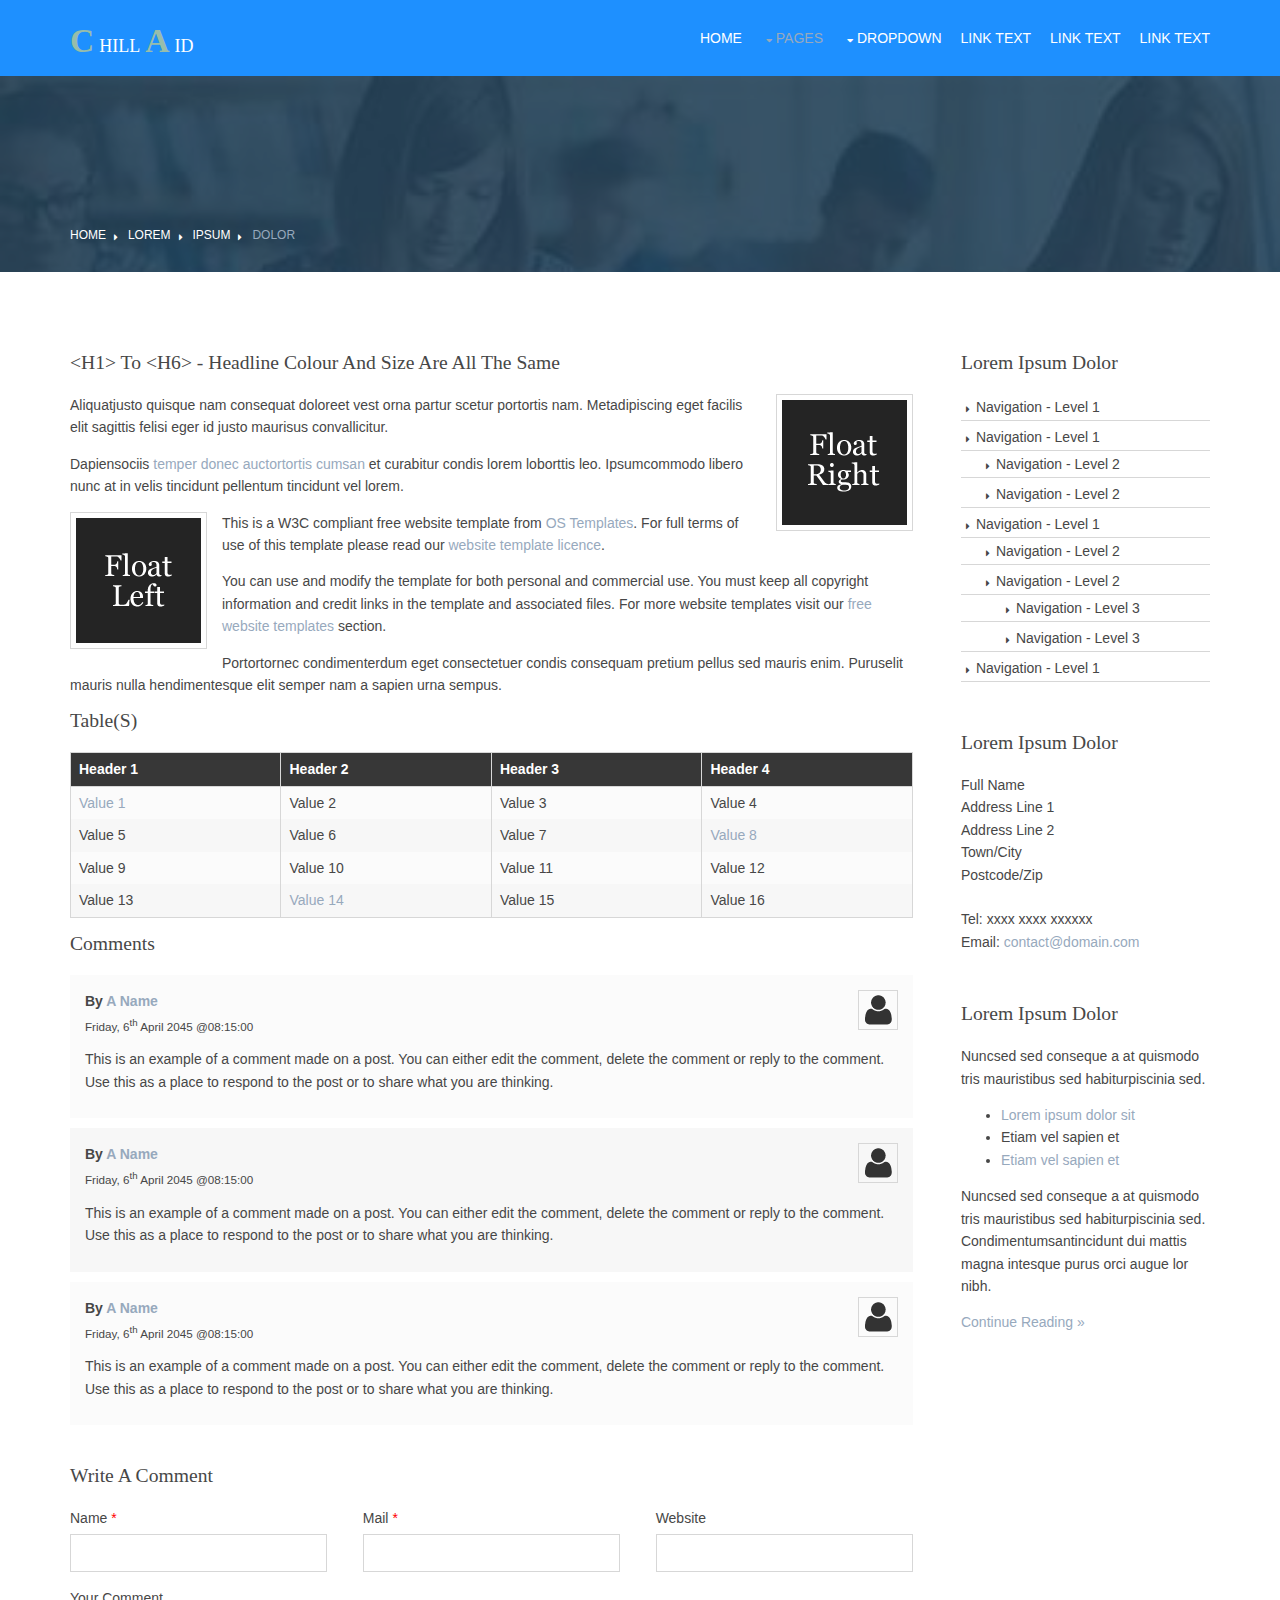
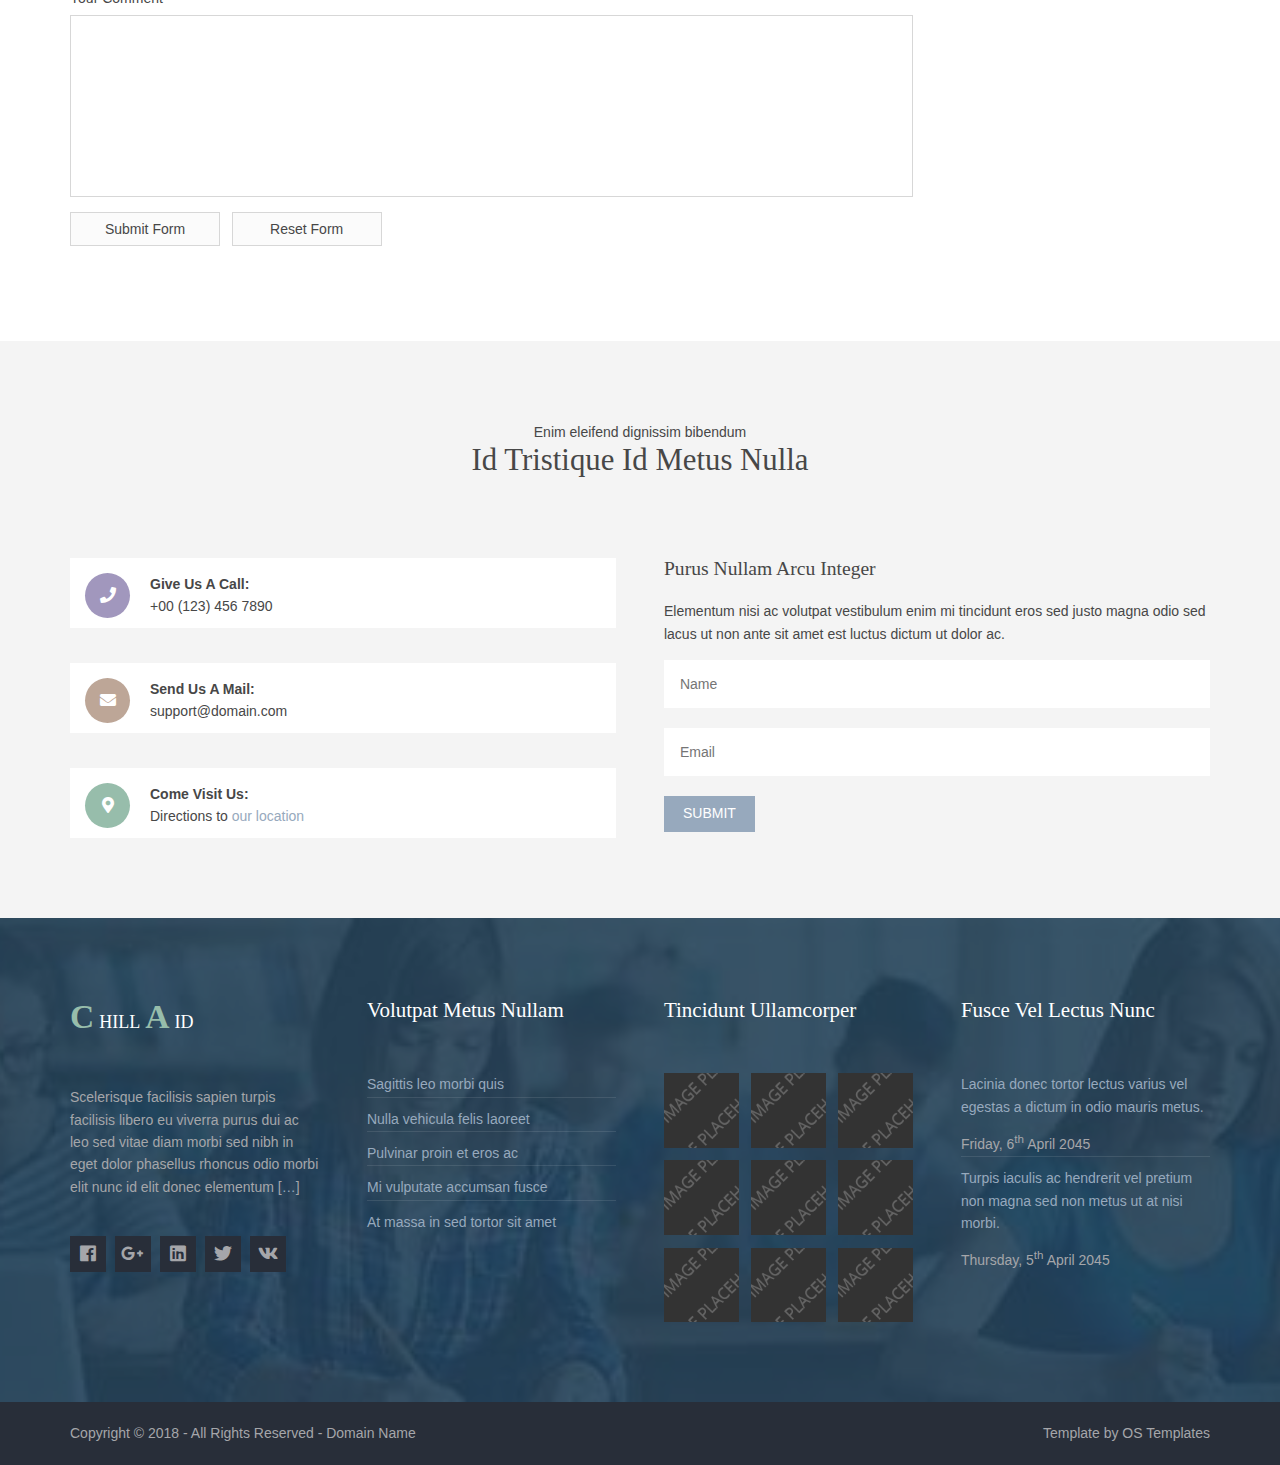
<file: pages/sidebar-right.html>
<!DOCTYPE html>
<!--
Template Name: Chillaid
Author: <a href="https://www.os-templates.com/">OS Templates</a>
Author URI: https://www.os-templates.com/
Copyright: OS-Templates.com
Licence: Free to use under our free template licence terms
Licence URI: https://www.os-templates.com/template-terms
-->
<html lang="">
<!-- To declare your language - read more here: https://www.w3.org/International/questions/qa-html-language-declarations -->
<head>
<title>Chillaid | Pages | Sidebar Right</title>
<meta charset="utf-8">
<meta name="viewport" content="width=device-width, initial-scale=1.0, maximum-scale=1.0, user-scalable=no">
<link href="../layout/styles/layout.css" rel="stylesheet" type="text/css" media="all">
</head>
<body id="top">
<!-- ################################################################################################ -->
<!-- ################################################################################################ -->
<!-- ################################################################################################ -->
<div class="wrapper row1">
  <header id="header" class="hoc clear">
    <div id="logo" class="fl_left"> 
      <!-- ################################################################################################ -->
      <h1 class="logoname"><a href="../index.html">Chill<span>a</span>id</a></h1>
      <!-- ################################################################################################ -->
    </div>
    <nav id="mainav" class="fl_right"> 
      <!-- ################################################################################################ -->
      <ul class="clear">
        <li><a href="../index.html">Home</a></li>
        <li class="active"><a class="drop" href="#">Pages</a>
          <ul>
            <li><a href="gallery.html">Gallery</a></li>
            <li><a href="full-width.html">Full Width</a></li>
            <li><a href="sidebar-left.html">Sidebar Left</a></li>
            <li class="active"><a href="sidebar-right.html">Sidebar Right</a></li>
            <li><a href="basic-grid.html">Basic Grid</a></li>
            <li><a href="font-icons.html">Font Icons</a></li>
          </ul>
        </li>
        <li><a class="drop" href="#">Dropdown</a>
          <ul>
            <li><a href="#">Level 2</a></li>
            <li><a class="drop" href="#">Level 2 + Drop</a>
              <ul>
                <li><a href="#">Level 3</a></li>
                <li><a href="#">Level 3</a></li>
                <li><a href="#">Level 3</a></li>
              </ul>
            </li>
            <li><a href="#">Level 2</a></li>
          </ul>
        </li>
        <li><a href="#">Link Text</a></li>
        <li><a href="#">Link Text</a></li>
        <li><a href="#">Link Text</a></li>
      </ul>
      <!-- ################################################################################################ -->
    </nav>
  </header>
</div>
<!-- ################################################################################################ -->
<!-- ################################################################################################ -->
<!-- ################################################################################################ -->
<div class="bgded overlay" style="background-image:url('../images/demo/backgrounds/01.png');">
  <div id="breadcrumb" class="hoc clear"> 
    <!-- ################################################################################################ -->
    <ul>
      <li><a href="#">Home</a></li>
      <li><a href="#">Lorem</a></li>
      <li><a href="#">Ipsum</a></li>
      <li><a href="#">Dolor</a></li>
    </ul>
    <!-- ################################################################################################ -->
  </div>
</div>
<!-- ################################################################################################ -->
<!-- ################################################################################################ -->
<!-- ################################################################################################ -->
<div class="wrapper row3">
  <main class="hoc container clear"> 
    <!-- main body -->
    <!-- ################################################################################################ -->
    <div class="content three_quarter first"> 
      <!-- ################################################################################################ -->
      <h1>&lt;h1&gt; to &lt;h6&gt; - Headline Colour and Size Are All The Same</h1>
      <img class="imgr borderedbox inspace-5" src="../images/demo/imgr.gif" alt="">
      <p>Aliquatjusto quisque nam consequat doloreet vest orna partur scetur portortis nam. Metadipiscing eget facilis elit sagittis felisi eger id justo maurisus convallicitur.</p>
      <p>Dapiensociis <a href="#">temper donec auctortortis cumsan</a> et curabitur condis lorem loborttis leo. Ipsumcommodo libero nunc at in velis tincidunt pellentum tincidunt vel lorem.</p>
      <img class="imgl borderedbox inspace-5" src="../images/demo/imgl.gif" alt="">
      <p>This is a W3C compliant free website template from <a href="https://www.os-templates.com/" title="Free Website Templates">OS Templates</a>. For full terms of use of this template please read our <a href="https://www.os-templates.com/template-terms">website template licence</a>.</p>
      <p>You can use and modify the template for both personal and commercial use. You must keep all copyright information and credit links in the template and associated files. For more website templates visit our <a href="https://www.os-templates.com/">free website templates</a> section.</p>
      <p>Portortornec condimenterdum eget consectetuer condis consequam pretium pellus sed mauris enim. Puruselit mauris nulla hendimentesque elit semper nam a sapien urna sempus.</p>
      <h1>Table(s)</h1>
      <div class="scrollable">
        <table>
          <thead>
            <tr>
              <th>Header 1</th>
              <th>Header 2</th>
              <th>Header 3</th>
              <th>Header 4</th>
            </tr>
          </thead>
          <tbody>
            <tr>
              <td><a href="#">Value 1</a></td>
              <td>Value 2</td>
              <td>Value 3</td>
              <td>Value 4</td>
            </tr>
            <tr>
              <td>Value 5</td>
              <td>Value 6</td>
              <td>Value 7</td>
              <td><a href="#">Value 8</a></td>
            </tr>
            <tr>
              <td>Value 9</td>
              <td>Value 10</td>
              <td>Value 11</td>
              <td>Value 12</td>
            </tr>
            <tr>
              <td>Value 13</td>
              <td><a href="#">Value 14</a></td>
              <td>Value 15</td>
              <td>Value 16</td>
            </tr>
          </tbody>
        </table>
      </div>
      <div id="comments">
        <h2>Comments</h2>
        <ul>
          <li>
            <article>
              <header>
                <figure class="avatar"><img src="../images/demo/avatar.png" alt=""></figure>
                <address>
                By <a href="#">A Name</a>
                </address>
                <time datetime="2045-04-06T08:15+00:00">Friday, 6<sup>th</sup> April 2045 @08:15:00</time>
              </header>
              <div class="comcont">
                <p>This is an example of a comment made on a post. You can either edit the comment, delete the comment or reply to the comment. Use this as a place to respond to the post or to share what you are thinking.</p>
              </div>
            </article>
          </li>
          <li>
            <article>
              <header>
                <figure class="avatar"><img src="../images/demo/avatar.png" alt=""></figure>
                <address>
                By <a href="#">A Name</a>
                </address>
                <time datetime="2045-04-06T08:15+00:00">Friday, 6<sup>th</sup> April 2045 @08:15:00</time>
              </header>
              <div class="comcont">
                <p>This is an example of a comment made on a post. You can either edit the comment, delete the comment or reply to the comment. Use this as a place to respond to the post or to share what you are thinking.</p>
              </div>
            </article>
          </li>
          <li>
            <article>
              <header>
                <figure class="avatar"><img src="../images/demo/avatar.png" alt=""></figure>
                <address>
                By <a href="#">A Name</a>
                </address>
                <time datetime="2045-04-06T08:15+00:00">Friday, 6<sup>th</sup> April 2045 @08:15:00</time>
              </header>
              <div class="comcont">
                <p>This is an example of a comment made on a post. You can either edit the comment, delete the comment or reply to the comment. Use this as a place to respond to the post or to share what you are thinking.</p>
              </div>
            </article>
          </li>
        </ul>
        <h2>Write A Comment</h2>
        <form action="#" method="post">
          <div class="one_third first">
            <label for="name">Name <span>*</span></label>
            <input type="text" name="name" id="name" value="" size="22" required>
          </div>
          <div class="one_third">
            <label for="email">Mail <span>*</span></label>
            <input type="email" name="email" id="email" value="" size="22" required>
          </div>
          <div class="one_third">
            <label for="url">Website</label>
            <input type="url" name="url" id="url" value="" size="22">
          </div>
          <div class="block clear">
            <label for="comment">Your Comment</label>
            <textarea name="comment" id="comment" cols="25" rows="10"></textarea>
          </div>
          <div>
            <input type="submit" name="submit" value="Submit Form">
            &nbsp;
            <input type="reset" name="reset" value="Reset Form">
          </div>
        </form>
      </div>
      <!-- ################################################################################################ -->
    </div>
    <!-- ################################################################################################ -->
    <!-- ################################################################################################ -->
    <div class="sidebar one_quarter"> 
      <!-- ################################################################################################ -->
      <h6>Lorem ipsum dolor</h6>
      <nav class="sdb_holder">
        <ul>
          <li><a href="#">Navigation - Level 1</a></li>
          <li><a href="#">Navigation - Level 1</a>
            <ul>
              <li><a href="#">Navigation - Level 2</a></li>
              <li><a href="#">Navigation - Level 2</a></li>
            </ul>
          </li>
          <li><a href="#">Navigation - Level 1</a>
            <ul>
              <li><a href="#">Navigation - Level 2</a></li>
              <li><a href="#">Navigation - Level 2</a>
                <ul>
                  <li><a href="#">Navigation - Level 3</a></li>
                  <li><a href="#">Navigation - Level 3</a></li>
                </ul>
              </li>
            </ul>
          </li>
          <li><a href="#">Navigation - Level 1</a></li>
        </ul>
      </nav>
      <div class="sdb_holder">
        <h6>Lorem ipsum dolor</h6>
        <address>
        Full Name<br>
        Address Line 1<br>
        Address Line 2<br>
        Town/City<br>
        Postcode/Zip<br>
        <br>
        Tel: xxxx xxxx xxxxxx<br>
        Email: <a href="#">contact@domain.com</a>
        </address>
      </div>
      <div class="sdb_holder">
        <article>
          <h6>Lorem ipsum dolor</h6>
          <p>Nuncsed sed conseque a at quismodo tris mauristibus sed habiturpiscinia sed.</p>
          <ul>
            <li><a href="#">Lorem ipsum dolor sit</a></li>
            <li>Etiam vel sapien et</li>
            <li><a href="#">Etiam vel sapien et</a></li>
          </ul>
          <p>Nuncsed sed conseque a at quismodo tris mauristibus sed habiturpiscinia sed. Condimentumsantincidunt dui mattis magna intesque purus orci augue lor nibh.</p>
          <p class="more"><a href="#">Continue Reading &raquo;</a></p>
        </article>
      </div>
      <!-- ################################################################################################ -->
    </div>
    <!-- ################################################################################################ -->
    <!-- / main body -->
    <div class="clear"></div>
  </main>
</div>
<!-- ################################################################################################ -->
<!-- ################################################################################################ -->
<!-- ################################################################################################ -->
<div class="wrapper row2">
  <section id="ctdetails" class="hoc container clear"> 
    <!-- ################################################################################################ -->
    <div class="sectiontitle">
      <p class="nospace font-xs">Enim eleifend dignissim bibendum</p>
      <h6 class="heading font-x2">Id tristique id metus nulla</h6>
    </div>
    <figure class="one_half first">
      <ul class="nospace clear">
        <li class="block clear"><a href="#"><i class="fas fa-phone"></i></a> <span><strong>Give us a call:</strong> +00 (123) 456 7890</span></li>
        <li class="block clear"><a href="#"><i class="fas fa-envelope"></i></a> <span><strong>Send us a mail:</strong> support@domain.com</span></li>
        <li class="block clear"><a href="#"><i class="fas fa-map-marker-alt"></i></a> <span><strong>Come visit us:</strong> Directions to <a href="#">our location</a></span></li>
      </ul>
    </figure>
    <article class="one_half">
      <h6 class="heading">Purus nullam arcu integer</h6>
      <p class="nospace btmspace-15">Elementum nisi ac volutpat vestibulum enim mi tincidunt eros sed justo magna odio sed lacus ut non ante sit amet est luctus dictum ut dolor ac.</p>
      <form action="#" method="post">
        <fieldset>
          <legend>Newsletter:</legend>
          <input type="text" value="" placeholder="Name">
          <input type="text" value="" placeholder="Email">
          <button type="submit" value="submit">Submit</button>
        </fieldset>
      </form>
    </article>
    <!-- ################################################################################################ -->
  </section>
</div>
<!-- ################################################################################################ -->
<!-- ################################################################################################ -->
<!-- ################################################################################################ -->
<div class="bgded overlay row4" style="background-image:url('../images/demo/backgrounds/01.png');">
  <footer id="footer" class="hoc clear"> 
    <!-- ################################################################################################ -->
    <div class="one_quarter first">
      <h1 class="logoname"><a href="../index.html">Chill<span>a</span>id</a></h1>
      <p>Scelerisque facilisis sapien turpis facilisis libero eu viverra purus dui ac leo sed vitae diam morbi sed nibh in eget dolor phasellus rhoncus odio morbi elit nunc id elit donec elementum [<a href="#">&hellip;</a>]</p>
      <ul class="faico clear">
        <li><a class="faicon-facebook" href="#"><i class="fab fa-facebook"></i></a></li>
        <li><a class="faicon-google-plus" href="#"><i class="fab fa-google-plus-g"></i></a></li>
        <li><a class="faicon-linkedin" href="#"><i class="fab fa-linkedin"></i></a></li>
        <li><a class="faicon-twitter" href="#"><i class="fab fa-twitter"></i></a></li>
        <li><a class="faicon-vk" href="#"><i class="fab fa-vk"></i></a></li>
      </ul>
    </div>
    <div class="one_quarter">
      <h6 class="heading">Volutpat metus nullam</h6>
      <ul class="nospace linklist">
        <li><a href="#">Sagittis leo morbi quis</a></li>
        <li><a href="#">Nulla vehicula felis laoreet</a></li>
        <li><a href="#">Pulvinar proin et eros ac</a></li>
        <li><a href="#">Mi vulputate accumsan fusce</a></li>
        <li><a href="#">At massa in sed tortor sit amet</a></li>
      </ul>
    </div>
    <div class="one_quarter">
      <h6 class="heading">Tincidunt ullamcorper</h6>
      <ul class="nospace clear latestimg">
        <li><a class="imgover" href="#"><img src="../images/demo/100x100.png" alt=""></a></li>
        <li><a class="imgover" href="#"><img src="../images/demo/100x100.png" alt=""></a></li>
        <li><a class="imgover" href="#"><img src="../images/demo/100x100.png" alt=""></a></li>
        <li><a class="imgover" href="#"><img src="../images/demo/100x100.png" alt=""></a></li>
        <li><a class="imgover" href="#"><img src="../images/demo/100x100.png" alt=""></a></li>
        <li><a class="imgover" href="#"><img src="../images/demo/100x100.png" alt=""></a></li>
        <li><a class="imgover" href="#"><img src="../images/demo/100x100.png" alt=""></a></li>
        <li><a class="imgover" href="#"><img src="../images/demo/100x100.png" alt=""></a></li>
        <li><a class="imgover" href="#"><img src="../images/demo/100x100.png" alt=""></a></li>
      </ul>
    </div>
    <div class="one_quarter">
      <h6 class="heading">Fusce vel lectus nunc</h6>
      <ul class="nospace linklist">
        <li>
          <article>
            <p class="nospace btmspace-10"><a href="#">Lacinia donec tortor lectus varius vel egestas a dictum in odio mauris metus.</a></p>
            <time class="block font-xs" datetime="2045-04-06">Friday, 6<sup>th</sup> April 2045</time>
          </article>
        </li>
        <li>
          <article>
            <p class="nospace btmspace-10"><a href="#">Turpis iaculis ac hendrerit vel pretium non magna sed non metus ut at nisi morbi.</a></p>
            <time class="block font-xs" datetime="2045-04-05">Thursday, 5<sup>th</sup> April 2045</time>
          </article>
        </li>
      </ul>
    </div>
    <!-- ################################################################################################ -->
  </footer>
</div>
<!-- ################################################################################################ -->
<!-- ################################################################################################ -->
<!-- ################################################################################################ -->
<div class="wrapper row5">
  <div id="copyright" class="hoc clear"> 
    <!-- ################################################################################################ -->
    <p class="fl_left">Copyright &copy; 2018 - All Rights Reserved - <a href="#">Domain Name</a></p>
    <p class="fl_right">Template by <a target="_blank" href="https://www.os-templates.com/" title="Free Website Templates">OS Templates</a></p>
    <!-- ################################################################################################ -->
  </div>
</div>
<!-- ################################################################################################ -->
<!-- ################################################################################################ -->
<!-- ################################################################################################ -->
<a id="backtotop" href="#top"><i class="fas fa-chevron-up"></i></a>
<!-- JAVASCRIPTS -->
<script src="../layout/scripts/jquery.min.js"></script>
<script src="../layout/scripts/jquery.backtotop.js"></script>
<script src="../layout/scripts/jquery.mobilemenu.js"></script>
</body>
</html>
</file>
<file: layout/styles/layout.css>
@charset "utf-8";


@import url("fontawesome-free/css/fontawesome-all.min.css");
@import url("framework.css");

/* Rows
--------------------------------------------------------------------------------------------------------------- */
.row0, .row0 a{}
.row1, .row1 a{}
.row2, .row2 a{}
.row3, .row3 a{}
.row4, .row4 a{}
.row5, .row5 a{}


/* Header
--------------------------------------------------------------------------------------------------------------- */
#header{}

#header #logo{margin:22px 0 0 0;}


/* Page Intro
--------------------------------------------------------------------------------------------------------------- */
#pageintro{padding:30px 0 120px;}/* 280px => 80px for #introblocks negative margin */

#pageintro article, #pageintro article p{display:block; max-width:75%; margin:0 auto; text-align:center;}
#pageintro article p{max-width:65%; line-height:2rem;}
#pageintro .heading{margin-bottom:20px; font-size:4rem;}
#pageintro footer{margin-top:50px;}


/* Content Area
--------------------------------------------------------------------------------------------------------------- */
.container{padding:80px 0;}

/* Content */
.container .content{}

.sectiontitle{display:block; max-width:55%; margin:0 auto 80px; text-align:center;}
.sectiontitle *{margin:0;}

.elements{}
.elements-three li, .elements-four li{margin-bottom:50px;}
.elements-three li:nth-last-child(-n+3), .elements-four li:nth-last-child(-n+4){margin-bottom:0;}/* Removes bottom margin from the last line of items - margin is restored in the media queries when items stack */
.elements-three li:nth-child(3n+1), .elements-four li:nth-child(4n+1){margin-left:0; clear:left;}/* Removes the need to add class="first" */
.elements article{display:block; padding:30px 15px; border-radius:50px 0; text-align:center;}
.elements article *{margin:0 0 15px 0; padding:0; line-height:1;}
.elements article i{width:60px; height:60px; line-height:60px; margin-bottom:30px; font-size:1.6rem; text-align:center; border-radius:50%;}
.elements article .heading{font-size:1.2rem; font-weight:700;}
.elements article p{margin:0; line-height:normal;}

/* Introblocks */
#introblocks{display:block; position:relative; margin:-160px 0 130px 0; z-index:1;}/* 160px => 80px + container padding */

/* Services */
#services{}
#services .elements article{border-radius:0;}

/* Shout */
.shout{}
.shout figure{display:block; max-width:546px;/* same width as the image - contains the caption */}
.shout figure img{}
.shout figure figcaption{display:block; position:relative;}
.shout figure figcaption a{display:block; position:relative; padding:15px; border:solid; border-width:0 1px 1px 1px;}
.shout figure figcaption a::after{position:absolute; top:12px; right:15px; width:30px; height:30px; line-height:30px; font-family:"Font Awesome\ 5 Free"; font-weight:900; content:"\f105";/* fa-angle-right */ text-align:center; border-radius:50%;}

/* Team Members */
.team{}
.team li:last-child{margin-bottom:0;}/* Used when elements stack in small viewports */
.team figure{display:block; text-align:center;}
.team figure *{margin:0; padding:0;}
.team figure a{}
.team figure img{}
.team figure figcaption{padding:20px 10px; line-height:1; border:solid; border-width:0 1px 1px 1px;}
.team figure strong{display:block; margin-bottom:8px; font-size:1.4rem; font-weight:400;}
.team figure em{display:block; font-style:normal; font-size:.8rem;}

/* Easy Pie Charts */
.pr-charts{}
.pr-charts .pr-chart-ctrl{display:block; float:left; width:25%; min-height:200px;}
.pr-charts .pr-chart-ctrl .pr-chart{display:block; position:relative; width:100%; margin:0 0 20px 0; text-align:center;}
.pr-charts .pr-chart-ctrl .pr-chart canvas{display:block; margin:0 auto; padding:0; vertical-align:top;}
.pr-charts .pr-chart-ctrl .pr-chart i{position:absolute; top:0; left:0; width:100%; height:200px; line-height:200px; font-size:18px; font-style:normal;}/* Must have same height & line height as set in the javascript size element to vertical align centre */
.pr-charts .pr-chart-ctrl p{margin:0; padding:0; text-transform:uppercase;}

/* Testimonials */
#testimonials{}
#testimonials article{text-align:center;}
#testimonials article *{margin:0; padding:0;}
#testimonials article figure{display:inline-block; margin-bottom:20px;}
#testimonials article figure img{float:left; margin-right:15px; border-radius:50%;}
#testimonials article figure figcaption{float:left; margin-top:30px; font-size:1.4rem; text-align:left;}
#testimonials article figure figcaption .heading{font-size:1.4rem;}
#testimonials article figure figcaption em{display:block; margin-top:-5px; font-size:.8rem; font-style:normal;}
#testimonials article blockquote{margin-bottom:20px; padding:20px; border-radius:25px 0;}
#testimonials article blockquote::before{top:15px; left:15px; font-size:30px; line-height:30px;}

/* Latest */
#latest{}
#latest > li:last-child{margin-bottom:0;}/* Used when elements stack in small viewports */
#latest article{}
#latest article figure{}
#latest article figure img{}
#latest article .meta{display:block; margin:0 0 15px 0; padding:5px 10px;}
#latest article .meta li{display:block; float:left; width:50%; font-size:.8rem;}
#latest article .meta li:last-child{text-align:right;}
#latest article .meta li i{margin-right:5px;}
#latest article .excerpt{display:block; max-width:85%; margin:0 auto; padding:15px 0 15px 15px; border-left:1px solid;}
#latest article .excerpt time{display:block; margin-bottom:8px; text-transform:uppercase; font-size:.8rem; font-style:normal; line-height:1;}
#latest article .excerpt .heading{margin:0; padding:0; font-size:1.2rem;}

/* Comments */
#comments ul{margin:0 0 40px 0; padding:0; list-style:none;}
#comments li{margin:0 0 10px 0; padding:15px;}
#comments .avatar{float:right; margin:0 0 10px 10px; padding:3px; border:1px solid;}
#comments address{font-weight:bold;}
#comments time{font-size:smaller;}
#comments .comcont{display:block; margin:0; padding:0;}
#comments .comcont p{margin:10px 5px 10px 0; padding:0;}

#comments form{display:block; width:100%;}
#comments input, #comments textarea{width:100%; padding:10px; border:1px solid;}
#comments textarea{overflow:auto;}
#comments div{margin-bottom:15px;}
#comments input[type="submit"], #comments input[type="reset"]{display:inline-block; width:auto; min-width:150px; margin:0; padding:8px 5px; cursor:pointer;}

/* Sidebar */
.container .sidebar{}

.sidebar .sdb_holder{margin-bottom:50px;}
.sidebar .sdb_holder:last-child{margin-bottom:0;}


/* Contact Details
--------------------------------------------------------------------------------------------------------------- */
#ctdetails{}

#ctdetails figure > ul{}
#ctdetails figure > ul li{position:relative; margin:0 0 35px 0; padding:15px 15px 15px 80px; line-height:1;}
#ctdetails figure > ul li:last-child{margin:0;}/* Used when elements stack in small viewports */
#ctdetails figure > ul li i{position:absolute; top:15px; left:15px; width:45px; height:45px; line-height:45px; font-size:16px; text-align:center; border-radius:50%;}
#ctdetails figure > ul li span{display:block; padding:4px 0 0 0;}
#ctdetails figure > ul li strong{display:block; margin:0 0 8px 0; text-transform:capitalize;}

#ctdetails article{margin-bottom:0;}/* Used when elements stack in small viewports */
#ctdetails input, #ctdetails button{border:1px solid;}
#ctdetails input{display:block; width:100%; padding:15px; margin-bottom:20px;}
#ctdetails button{padding:8px 18px 10px; text-transform:uppercase; font-weight:400; cursor:pointer;}


/* Footer
--------------------------------------------------------------------------------------------------------------- */
#footer{padding:80px 0;}

#footer .heading{margin-bottom:50px; font-size:1.5rem;}
#footer .logoname{margin-bottom:50px;}
#footer p + .faico{margin-top:30px;}

#footer .linklist li{display:block; margin-bottom:10px; padding:0 0 1px 0; border-bottom:1px solid;}
#footer .linklist li:last-child{margin:0; padding:10; border:none;}
#footer .linklist li::before, #footer .linklist li::after{display:table; content:"";}
#footer .linklist li, #footer .linklist li::after{clear:both;}

#footer .latestimg{}
#footer .latestimg > li{display:inline-block; float:left; width:30%; margin:0 0 5% 5%;}
#footer .latestimg > li:nth-last-child(-n+3){margin-bottom:0;}/* Removes bottom margin from the last three items - margin is restored in the media queries when items stack */
#footer .latestimg > li:nth-child(3n+1){margin-left:0; clear:left;}/* Removes the need to add class="first" */
#footer .latestimg > li img{width:100%;}/* Force the image to resize to take the full space - may have to be changed for tablets, depends on personal preference */
#footer .latestimg > li a.imgover{display:block;}


/* Copyright
--------------------------------------------------------------------------------------------------------------- */
#copyright{padding:20px 0;}
#copyright *{margin:0; padding:0;}


/* Transition Fade
This gives a smooth transition to "ALL" elements used in the layout - other than the navigation form used in mobile devices
If you don't want it to fade all elements, you have to list the ones you want to be faded individually
Delete it completely to stop fading
--------------------------------------------------------------------------------------------------------------- */
*, *::before, *::after{transition:all .3s ease-in-out;}
#mainav form *{transition:none !important;}


/* ------------------------------------------------------------------------------------------------------------ */
/* ------------------------------------------------------------------------------------------------------------ */
/* ------------------------------------------------------------------------------------------------------------ */
/* ------------------------------------------------------------------------------------------------------------ */
/* ------------------------------------------------------------------------------------------------------------ */


/* Navigation
--------------------------------------------------------------------------------------------------------------- */
nav ul, nav ol{margin:0; padding:0; list-style:none;}

#mainav, #breadcrumb, .sidebar nav{line-height:normal;}
#mainav .drop::after, #mainav li li .drop::after, #breadcrumb li a::after, .sidebar nav a::after{position:absolute; font-family:"Font Awesome\ 5 Free"; font-weight:900; font-size:10px; line-height:10px;}

/* Top Navigation */
#mainav{}
#mainav ul{text-transform:uppercase;}
#mainav ul ul{position:absolute; width:180px; text-transform:none; z-index:9999;}
#mainav ul ul ul{left:180px; top:0;}
#mainav li{display:inline-block; position:relative; margin:0 15px 0 0; padding:0;}
#mainav li:last-child{margin-right:0;}
#mainav li li{width:100%; margin:0;}
#mainav li a{display:block; padding:30px 0;}
#mainav li li a{border:solid; border-width:0 0 1px 0;}
#mainav .drop{padding-left:15px;}
#mainav li li a, #mainav li li .drop{display:block; margin:0; padding:10px 15px;}
#mainav .drop::after, #mainav li li .drop::after{content:"\f0d7";}
#mainav .drop::after{top:35px; left:5px;}
#mainav li li .drop::after{top:15px; left:5px;}
#mainav ul ul{visibility:hidden; opacity:0;}
#mainav ul li:hover > ul{visibility:visible; opacity:1;}

#mainav form{display:none; width:100%; margin:0; padding:0;}
#mainav form select, #mainav form select option{display:block; cursor:pointer; outline:none;}
#mainav form select{width:100%; padding:5px; border:none;}
#mainav form select option{margin:5px; padding:0; border:none;}

/* Breadcrumb */
#breadcrumb{padding:150px 0 30px;}
#breadcrumb ul{margin:0; padding:0; list-style:none; text-transform:uppercase;}
#breadcrumb li{display:inline-block; margin:0 6px 0 0; padding:0;}
#breadcrumb li a{display:block; position:relative; margin:0; padding:0 12px 0 0; font-size:12px;}
#breadcrumb li a::after{top:4px; right:0; content:"\f0da";}
#breadcrumb li:last-child a{margin:0; padding:0;}
#breadcrumb li:last-child a::after{display:none;}
#breadcrumb .heading{margin:0; font-size:2rem;}

/* Sidebar Navigation */
.sidebar nav{display:block; width:100%;}
.sidebar nav li{margin:0 0 3px 0; padding:0;}
.sidebar nav a{display:block; position:relative; margin:0; padding:5px 10px 5px 15px; text-decoration:none; border:solid; border-width:0 0 1px 0;}
.sidebar nav a::after{top:10px; left:5px; content:"\f0da";}
.sidebar nav ul ul a{padding-left:35px;}
.sidebar nav ul ul a::after{left:25px;}
.sidebar nav ul ul ul a{padding-left:55px;}
.sidebar nav ul ul ul a::after{left:45px;}

/* Pagination */
.pagination{display:block; width:100%; text-align:center; clear:both;}
.pagination li{display:inline-block; margin:0 2px 0 0;}
.pagination li:last-child{margin-right:0;}
.pagination a, .pagination strong{display:block; padding:8px 11px; border:1px solid; background-clip:padding-box; font-weight:normal;}

/* Back to Top */
#backtotop{z-index:999; display:inline-block; position:fixed; visibility:hidden; bottom:20px; right:20px; width:36px; height:36px; line-height:36px; font-size:16px; text-align:center; opacity:.2;}
#backtotop i{display:block; width:100%; height:100%; line-height:inherit;}
#backtotop.visible{visibility:visible; opacity:.5;}
#backtotop:hover{opacity:1;}


/* Tables
--------------------------------------------------------------------------------------------------------------- */
table, th, td{border:1px solid; border-collapse:collapse; vertical-align:top;}
table, th{table-layout:auto;}
table{width:100%; margin-bottom:15px;}
th, td{padding:5px 8px;}
td{border-width:0 1px;}


/* Gallery
--------------------------------------------------------------------------------------------------------------- */
#gallery{display:block; width:100%; margin-bottom:50px;}
#gallery figure figcaption{display:block; width:100%; clear:both;}
#gallery li{margin-bottom:30px;}


/* Font Awesome Social Icons
--------------------------------------------------------------------------------------------------------------- */
.faico{margin:0; padding:0; list-style:none;}
.faico li{display:inline-block; margin:8px 5px 0 0; padding:0; line-height:normal;}
.faico li:last-child{margin-right:0;}
.faico a{display:inline-block; width:36px; height:36px; line-height:36px; font-size:18px; text-align:center;}

.faico a{color:inherit; background-color:#282E39;}
.faico a:hover{color:#FFFFFF;}

.faicon-dribble:hover{background-color:#EA4C89;}
.faicon-facebook:hover{background-color:#3B5998;}
.faicon-google-plus:hover{background-color:#DB4A39;}
.faicon-linkedin:hover{background-color:#0E76A8;}
.faicon-twitter:hover{background-color:#00ACEE;}
.faicon-vk:hover{background-color:#4E658E;}


/* ------------------------------------------------------------------------------------------------------------ */
/* ------------------------------------------------------------------------------------------------------------ */
/* ------------------------------------------------------------------------------------------------------------ */
/* ------------------------------------------------------------------------------------------------------------ */
/* ------------------------------------------------------------------------------------------------------------ */


/* Colours
--------------------------------------------------------------------------------------------------------------- */
body{color:#A5A6AA; background-color:#282E39;}
a{color:#97A9BD;}
a:active, a:focus{background:transparent !important;}/* IE10 + 11 Bugfix - prevents grey background */
hr, .borderedbox{border-color:#D7D7D7;}
label span{color:#FF0000; background-color:inherit;}
input:focus, textarea:focus, *:required:focus{border-color:#97A9BD !important;}

.overlay{color:#FFFFFF; background-color:inherit;}
.overlay::after{color:inherit; background-color:rgba(40,46,57,.7);/* #282E39 */}
.overlay.light::after{background-color:rgba(151,169,189,.7);/* #97A9BD */}

.gradient{color:#474747; background:linear-gradient(to bottom, #F4F4F4 55%, #FFFFFF 50%, #FFFFFF 100%);}/* Overlap dark to make a hard transition */
@media screen and (max-width:750px){/* Only the colours height has been changed */
	.gradient{background:linear-gradient(to bottom, #F4F4F4 24%, #FFFFFF 19%, #FFFFFF 100%);}
}

.btn, .btn.inverse:hover{color:#FFFFFF; background-color:#97A9BD; border-color:#97A9BD;}
.btn:hover, .btn.inverse{color:inherit; background-color:transparent; border-color:inherit;}

.imgover:hover::before{background-color:rgba(151,169,189,.5);/* #97A9BD */}
.imgover, .imgover:hover::after{color:#FFFFFF;}

.logoname a{color:#FFFFFF;}
.logoname::first-letter, .logoname span{color:#97BDAB;}


/* Rows */
.row0, .row0 a{}
.row1{color:#FFFFFF; background-color:#1E90FF;}
.row2{color:#474747; background-color:#F4F4F4;}
.row3{color:#474747; background-color:#FFFFFF;}
.row4{color:#A5A6AA; background-color:#000000;}
.row5, .row5 a{color:#A5A6AA; background-color:#282E39;}
.coloured{color:#FFFFFF; background-color:#97A9BD;}


/* Header */
#header #logo a{color:inherit;}


/* Page Intro */
#pageintro{color:#FFFFFF;}


/* Content Area */
.elements article{color:#474747; background-color:#FFFFFF; box-shadow:0px 0px 15px rgba(0,0,0,.3);}
.elements article:hover{color:#FFFFFF; background-color:#97A9BD;}/* Default */
.elements article a i{color:#FFFFFF; background-color:#97A9BD;}/* Default */
.elements article:hover a i{color:#97A9BD; background-color:#FFFFFF;}/* Default */

/* ###### DELETE THE FOLLOWING IF ONLY THE DEFAULT COLOUR IS REQUIRED ###### */
#introblocks .elements li article{color:#FFFFFF; background-color:#FF00FF;}/* Blue */
#introblocks .elements li article a i{color:#FF00FF; background-color:#FFFFFF;}/* Blue */
#introblocks .elements li article:hover{color:#474747; background-color:#FFFFFF !important;}
#introblocks .elements li article:hover a i{color:#FFFFFF !important; background-color:#97A9BD;}
#introblocks .elements li:nth-child(2) article, #introblocks .elements li:nth-child(2) article:hover a i{background-color:#00FF7F;}/* Purple */
#introblocks .elements li:nth-child(2) article a i{color:#00FF7F;}/* Purple */
#introblocks .elements li:nth-child(3) article, #introblocks .elements li:nth-child(3) article:hover a i{background-color:#D2691E;}/* Brown */
#introblocks .elements li:nth-child(3) article a i{color:#D2691E;}/* Brown */
#introblocks .elements li:nth-child(4) article, #introblocks .elements li:nth-child(4) article:hover a i{background-color:#00FFFF;}/* Green */
#introblocks .elements li:nth-child(4) article a i{color:#00FFFF;}/* Green */
/* ###### END DELETE ###### */

.shout figure figcaption a{color:inherit; background-color:inherit; border-color:#D7D7D7;}
.shout figure:hover figcaption a, .shout figure figcaption a::after{color:#FFFFFF; background-color:#97A9BD; border-color:#97A9BD;}
.shout figure:hover figcaption a::after{color:#97A9BD; background-color:#FFFFFF;}

.team figure figcaption{color:#474747; background-color:#FFFFFF; border-color:#D7D7D7;}

#testimonials article blockquote{color:#474747; background-color:#FFFFFF;}
#testimonials article blockquote::before{color:rgba(0,0,0,.05);}
#testimonials article blockquote::after{border-top-color:#FFFFFF;}

#latest article .meta, #latest article .meta *{color:#FFFFFF; background-color:#282E39;}
#latest article .excerpt{border-color:#D7D7D7;}


/* Contact Details */
#ctdetails figure > ul li{color:inherit; background-color:#FFFFFF;}
#ctdetails figure > ul li:hover a{color:#FFFFFF;}
#ctdetails figure > ul li:hover, #ctdetails figure > ul li a i{color:#FFFFFF; background-color:#97A9BD;}/* Default */
#ctdetails figure > ul li:hover a i{color:#97A9BD; background-color:#FFFFFF;}/* Default */

/* ###### DELETE THE FOLLOWING IF ONLY THE DEFAULT COLOUR IS REQUIRED ###### */
#ctdetails figure > ul li:hover, #ctdetails figure > ul li a i{color:#FFFFFF; background-color:#A197BD;}
#ctdetails figure > ul li:hover a i{color:#A197BD; background-color:#FFFFFF !important;}
#ctdetails figure > ul li:nth-child(2):hover, #ctdetails figure > ul li:nth-child(2) a i{background-color:#BDA697;}
#ctdetails figure > ul li:nth-child(2):hover a i{color:#BDA697;}
#ctdetails figure > ul li:nth-child(3):hover, #ctdetails figure > ul li:nth-child(3) a i{background-color:#97BDAB;}
#ctdetails figure > ul li:nth-child(3):hover a i{color:#97BDAB;}
/* ###### END DELETE ###### */

#ctdetails input, #ctdetails button{border-color:transparent;}
#ctdetails input{color:#474747; background-color:#FFFFFF;}
#ctdetails button{color:#FFFFFF; background-color:#97A9BD;}
#ctdetails button:hover{color:inherit; background-color:transparent; border-color:inherit;}


/* Footer */
#footer .heading{color:#FFFFFF;}
#footer hr, #footer .borderedbox, #footer .linklist li{border-color:rgba(255,255,255,.1);}


/* Navigation */
#mainav li a{color:inherit;}
#mainav .active a, #mainav a:hover, #mainav li:hover > a{color:#97A9BD; background-color:inherit;}
#mainav li li a, #mainav .active li a{color:#FFFFFF; background-color:rgba(151,169,189,.5); border-color:rgba(151,169,189,.5);/* #97A9BD */}
#mainav li li:hover > a, #mainav .active .active > a{color:#FFFFFF; background-color:#97A9BD;}
#mainav form select{color:#474747; background-color:#FFFFFF;}

#breadcrumb a{color:inherit; background-color:inherit;}
#breadcrumb li:last-child a{color:#97A9BD;}

.container .sidebar nav a{color:inherit; border-color:#D7D7D7;}
.container .sidebar nav a:hover{color:#97A9BD;}

.pagination a, .pagination strong{border-color:#D7D7D7;}
.pagination .current *{color:#FFFFFF; background-color:#97A9BD;}

#backtotop{color:#FFFFFF; background-color:#97A9BD;}


/* Tables + Comments */
table, th, td, #comments .avatar, #comments input, #comments textarea{border-color:#D7D7D7;}
th{color:#FFFFFF; background-color:#373737;}
tr, #comments li, #comments input[type="submit"], #comments input[type="reset"]{color:inherit; background-color:#FBFBFB;}
tr:nth-child(even), #comments li:nth-child(even){color:inherit; background-color:#F7F7F7;}
table a, #comments a{background-color:inherit;}


/* ------------------------------------------------------------------------------------------------------------ */
/* ------------------------------------------------------------------------------------------------------------ */
/* ------------------------------------------------------------------------------------------------------------ */
/* ------------------------------------------------------------------------------------------------------------ */
/* ------------------------------------------------------------------------------------------------------------ */


/* Media Queries
--------------------------------------------------------------------------------------------------------------- */
@-ms-viewport{width:device-width;}


/* Max Wrapper Width - Laptop, Desktop etc.
--------------------------------------------------------------------------------------------------------------- */
@media screen and (min-width:1140px){
	.hoc{max-width:1140px;}
}

@media screen and (min-width:978px) and (max-width:1140px){
	.hoc{max-width:50%;}
}


/* Mobile Devices
--------------------------------------------------------------------------------------------------------------- */
@media screen and (max-width:978px){
	.hoc{max-width:90%;}

	#header{padding:30px 0;}
	#header #logo{margin-top:0;}

	#mainav{}
	#mainav ul{display:none;}
	#mainav form{display:block; margin-top:2px;}

	#breadcrumb{}

	.container{}
	#comments input[type="reset"]{margin-top:10px;}
	.pagination li{display:inline-block; margin:0 5px 5px 0;}

	#footer{}

	#copyright{}
	#copyright p:first-of-type{margin-bottom:10px;}
}

@media screen and (max-width:750px){
	.imgl, .imgr{display:inline-block; float:none; margin:0 0 10px 0;}
	.fl_left, .fl_right{display:block; float:none;}
	.group .group > *:last-child, .clear .clear > *:last-child, .clear .group > *:last-child, .group .clear > *:last-child{margin-bottom:0;}/* Experimental - Needs more testing in different situations, stops double margin when stacking */
	.one_half, .one_third, .two_third, .one_quarter, .two_quarter, .three_quarter{display:block; float:none; width:auto; margin:0 0 30px 0;}

	#header{text-align:center;}
	#header #logo{margin:0 0 15px 0;}

	#pageintro article, #pageintro article p{max-width:none;}
	#pageintro .heading{font-size:2rem;}

	.sectiontitle{max-width:none;}
	.shout figure, .team li, #latest > li{margin:0 auto 50px;}
	.team li, #latest li{max-width:348px;}/* Restrict the width to the one_third grid element */
	.elements-three li:nth-last-child(-n+3), .elements-four li:nth-last-child(-n+4){margin-bottom:50px;}
	.elements-three li:last-child, .elements-four li:last-child, .shout figure:last-child{margin-bottom:0;}

	#ctdetails figure{margin-bottom:80px;}/* Gives good separation between the two elements */

	#footer{padding-bottom:50px;}/* Not needed - just looks better */
	#footer .latestimg > li, #footer .latestimg > li:nth-last-child(-n+3){display:inline-block; float:none; width:auto; margin:0 5% 5% 0;}
	#footer .latestimg > li:last-child{margin-bottom:0;}
	#footer .latestimg > li img{width:auto;}
}

@media screen and (min-width:451px) and (max-width:900px){
	.pr-charts .pr-chart-ctrl{width:50%; margin-bottom:50px;}
	.pr-charts .pr-chart-ctrl:nth-child(n+3){margin-bottom:0;}
}

@media screen and (max-width:450px){
	.pr-charts .pr-chart-ctrl{width:100%; margin-bottom:50px;}
	.pr-charts .pr-chart-ctrl:last-child{margin-bottom:0;}

	#testimonials article figure img{float:none; margin:0 0 20px 0;}
	#testimonials article figure figcaption{float:none; margin:0; text-align:center;}
}


/* Other
--------------------------------------------------------------------------------------------------------------- */
@media screen and (max-width:650px){
	.scrollable{display:block; width:100%; margin:0 0 30px 0; padding:0 0 15px 0; overflow:auto; overflow-x:scroll;}
	.scrollable table{margin:0; padding:0; white-space:nowrap;}

	.inline li{display:block; margin-bottom:10px;}
	.pushright li{margin-right:0;}

	.font-x2{font-size:1.6rem;}
	.font-x3{font-size:1.8rem;}
}
</file>
